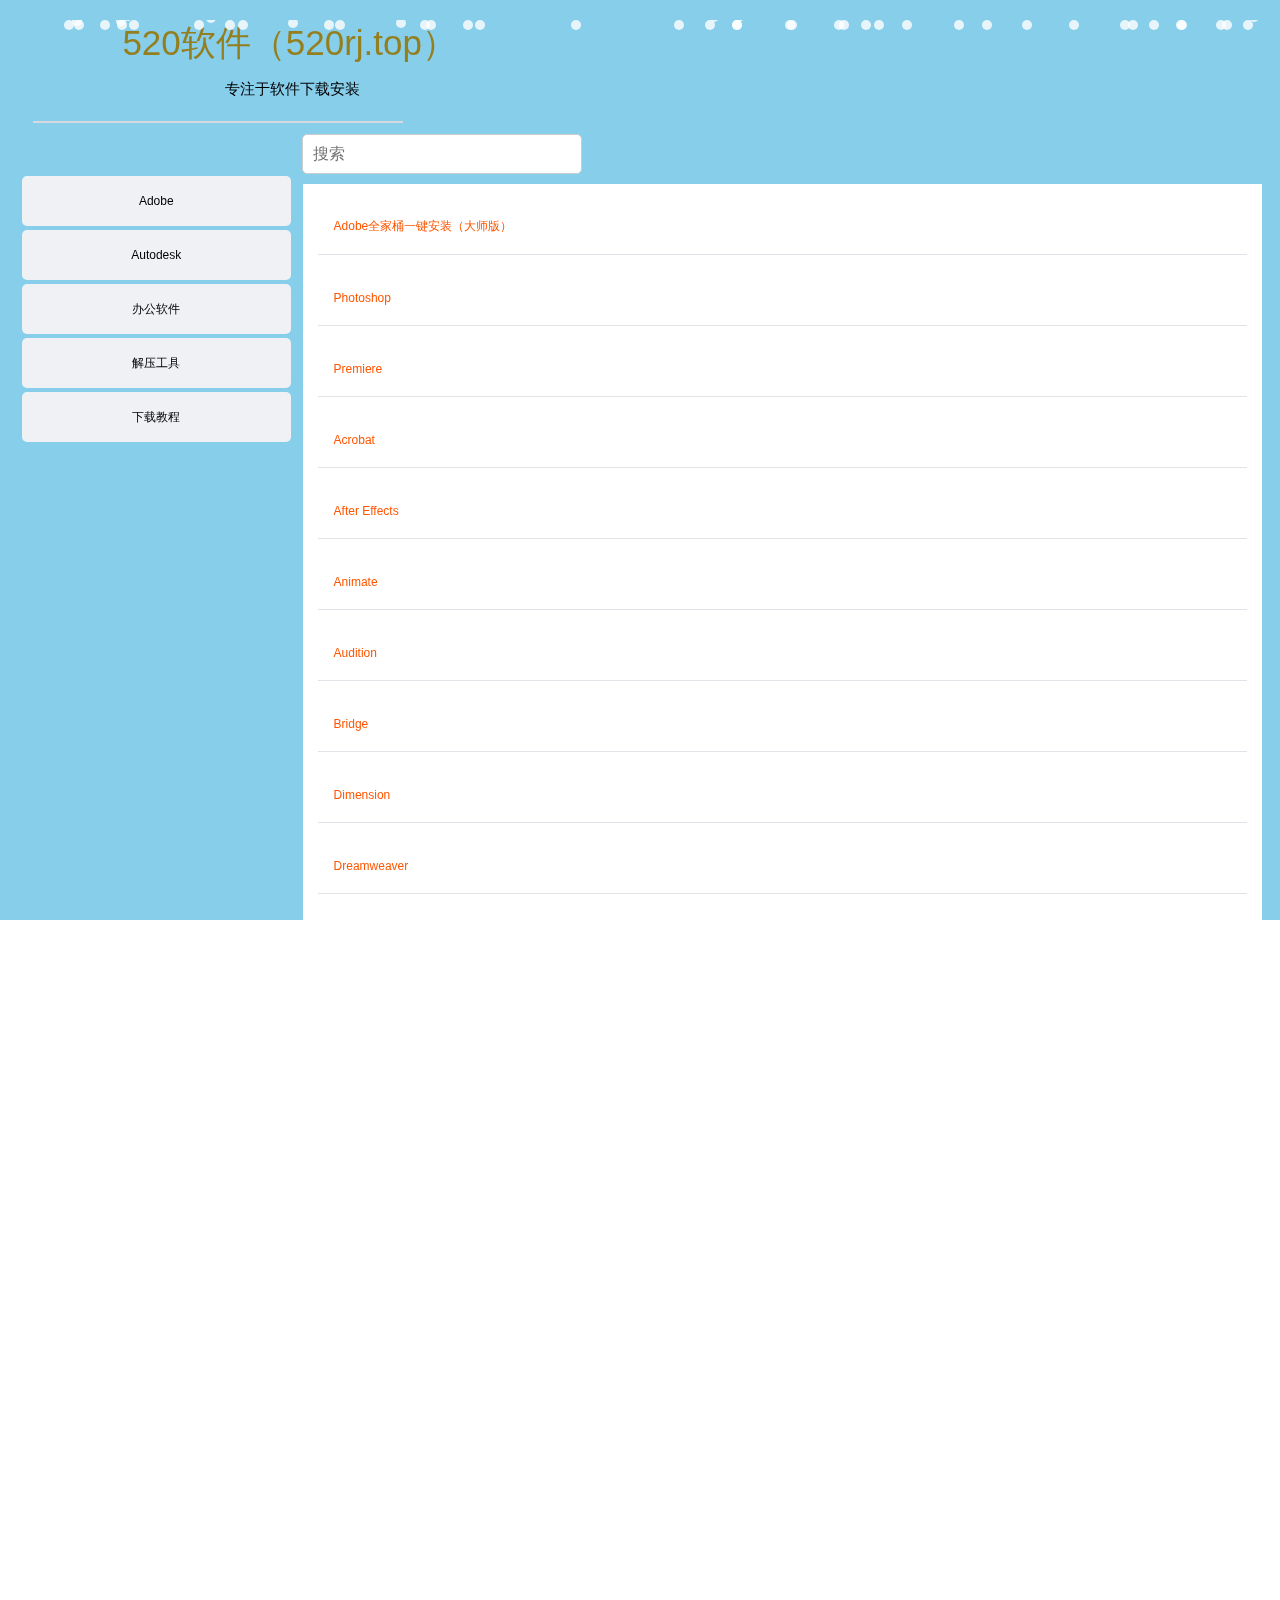
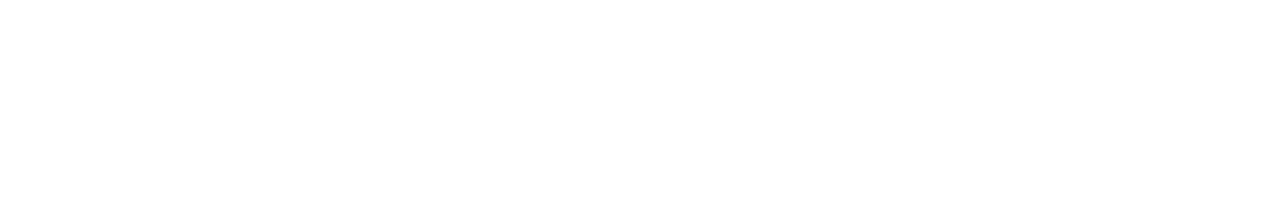
<file: index.html>
<!DOCTYPE html>
<html lang="zh-Hans">
<head>
    <meta http-equiv="Content-Type" content="text/html; charset=UTF-8">

    <meta name="viewport" content="width=device-width, initial-scale=1.0">
    <title>520软件-专注于软件下载安装</title>
    <link rel="icon" href="image/logo.png" type="image/x-icon">
    <link rel="stylesheet" href="css/index.css">
    <link rel="stylesheet" href="css/hm.css">
    <link rel="stylesheet" href="css/styles.css">
    <link rel="stylesheet" href="css/font_4030460_xd1n66hk97.css">
    <meta name="viewport" content="width=device-width, initial-scale=1.0">
    <!-- Google tag (gtag.js) -->
    <script async src="https://www.googletagmanager.com/gtag/js?id=G-ZRT42NRY3V"></script>
    <script src="js/lan.js"></script>
    <script>
        window.dataLayer = window.dataLayer || [];

        function gtag() {
            dataLayer.push(arguments);
        }

        gtag('js', new Date());

        gtag('config', 'G-ZRT42NRY3V');
    </script>
</head>
<canvas id="particleCanvas"></canvas>
<body class="container" mpa-version="9.1.1" mpa-extension-id="ibefaeehajgcpooopoegkifhgecigeeg">
<div class="jieshao">
    <div class="js1">520软件（520rj.top）</div>
    <div class="js2">专注于软件下载安装</div>
    <div class="js3">
        <a target="_blank">
        </a>
    </div>
</div>

<div class="search-container">
    <input type="text" id="searchInput" placeholder="搜索">
    <div id="dropdown" class="dropdown-menu"></div>
</div>
<div class="neirong">
    <div id="ruanjian" class="ruanjian">
        <div class="sidebar">
            <div id="rj" class="mulu" onclick="replaceContent('Adobe')">Adobe</div>
            <div id="jm" class="mulu" onclick="replaceContent('Autodesk')">Autodesk</div>
            <div id="bg" class="mulu" onclick="replaceContent('办公软件')">办公软件</div>
            <div id="jieyagj" class="mulu" onclick="replaceContent('解压工具')">解压工具</div>
            <div id="xzjc" class="mulu" onclick="replaceContent('软件下载教程')">下载教程</div>
        </div>
        <div id="xiazai" class="xiazai">
            <div class="sw-title" onclick="toggleMenu(&#39;menu102&#39;, &#39;.sw-title102 .icon-icon_zuo&#39;)">
                    <span class="cursor sw-title102">
                        <i class="iconfont icon-icon_zuo down-arrow"></i>
                        <span style="margin-left: 10px;">Adobe全家桶一键安装（大师版）
                        </span>
                    </span>
            </div>
            <div class="sw-item" id="menu102" style="display: none;">
                <div class="dlink">
                    <div class="link">
                        <img src="../image/lan.gif" data-src="ruanjian/image/adobe1.png" alt="Icon"
                             style="width: 25px; height: 25px; margin-left: 15px; border-radius: 10px;">
                        <span>Adobe 2025全家桶</span>
                        <a href="https://pan.xunlei.com/s/VOEIRhnG4Ya62p5mkrjh2i07A1?pwd=wubh#" target="_blank">下载</a>
                        <a href="#" target="_blank">教程</a>
                    </div>
                </div>
                <div class="dlink">
                    <div class="link">
                        <img src="../image/lan.gif" data-src="ruanjian/image/adobe1.png" alt="Icon"
                             style="width: 25px; height: 25px; margin-left: 15px; border-radius: 10px;">
                        <span>Adobe 2024全家桶</span>
                        <a href="https://pan.xunlei.com/s/VOEISY63JT9qrwPnhuWoKVSrA1?pwd=394u#" target="_blank">下载</a>
                        <a href="#" target="_blank">教程</a>
                    </div>
                </div>
                <div class="dlink">
                    <div class="link">
                        <img src="../image/lan.gif" data-src="ruanjian/image/adobe1.png" alt="Icon"
                             style="width: 25px; height: 25px; margin-left: 15px; border-radius: 10px;">
                        <span>Adobe 2023全家桶</span>
                        <a href="https://pan.xunlei.com/s/VOEISdD_keaC4Rnt4ItiOy1wA1?pwd=9k8y#" target="_blank">下载</a>
                        <a href="#" target="_blank">教程</a>
                    </div>
                </div>
                <div class="dlink">
                    <div class="link">
                        <img src="../image/lan.gif" data-src="ruanjian/image/adobe1.png" alt="Icon"
                             style="width: 25px; height: 25px; margin-left: 15px; border-radius: 10px;">
                        <span>Adobe 2022全家桶</span>
                        <a href="https://pan.xunlei.com/s/VOEIUKSo8YakUoKzRvHyRAdpA1?pwd=czm6#" target="_blank">下载</a>
                        <a href="#" target="_blank">教程</a>
                    </div>
                </div>
                <div class="dlink">
                    <div class="link">
                        <img src="../image/lan.gif" data-src="ruanjian/image/adobe1.png" alt="Icon"
                             style="width: 25px; height: 25px; margin-left: 15px; border-radius: 10px;">
                        <span>Adobe 2021全家桶</span>
                        <a href="https://pan.xunlei.com/s/VOEIUTB9CkjvYimnTGWvXZiwA1?pwd=f4ma#" target="_blank">下载</a>
                        <a href="#" target="_blank">教程</a>
                    </div>
                </div>
                <div class="dlink">
                    <div class="link">
                        <img src="../image/lan.gif" data-src="ruanjian/image/adobe1.png" alt="Icon"
                             style="width: 25px; height: 25px; margin-left: 15px; border-radius: 10px;">
                        <span>Adobe 2020全家桶</span>
                        <a href="https://pan.xunlei.com/s/VOEIUacX8YakUoKzRvHyRIF4A1?pwd=tccz#" target="_blank">下载</a>
                        <a href="#" target="_blank">教程</a>
                    </div>
                </div>
                <div class="dlink">
                    <div class="link">
                        <img src="../image/lan.gif" data-src="ruanjian/image/adobe1.png" alt="Icon"
                             style="width: 25px; height: 25px; margin-left: 15px; border-radius: 10px;">
                        <span>Adobe 2019全家桶</span>
                        <a href="https://pan.xunlei.com/s/VOEIUklzzkZkQ432H1zRQPOLA1?pwd=hiwi#" target="_blank">下载</a>
                        <a href="#" target="_blank">教程</a>
                    </div>
                </div>
                <div class="dlink">
                    <div class="link">
                        <img src="../image/lan.gif" data-src="ruanjian/image/adobe1.png" alt="Icon"
                             style="width: 25px; height: 25px; margin-left: 15px; border-radius: 10px;">
                        <span>Adobe 2018全家桶</span>
                        <a href="https://pan.xunlei.com/s/VOEIUqeBRLgaEjUv-8JqOjjNA1?pwd=828j#" target="_blank">下载</a>
                        <a href="#" target="_blank">教程</a>
                    </div>
                </div>
            </div>
            <div class="sw-title" onclick="toggleMenu(&#39;menu1&#39;, &#39;.sw-title1 .icon-icon_zuo&#39;)">
                    <span class="cursor sw-title1">
                        <i class="iconfont icon-icon_zuo down-arrow"></i>
                        <span style="margin-left: 10px;">Photoshop
                        </span>
                    </span>
            </div>
            <div class="sw-item" id="menu1" style="display: none;">
                <div class="dlink">
                    <div class="link">
                        <img src="../image/lan.gif" data-src="image/Adobe%20Ps.svg" alt="Icon"
                             style="width: 25px; height: 25px; margin-left: 15px; border-radius: 10px;">
                        <span>Photoshop 2025</span>
                        <a href="https://pan.xunlei.com/s/VOITja7KZYP5QNdpQ67pzLLMA1?pwd=cevh#" target="_blank">下载</a>
                        <a href="#" target="_blank">教程</a>
                    </div>
                </div>
                <div class="dlink">
                    <div class="link">
                        <img src="../image/lan.gif" data-src="image/Adobe%20Ps.svg" alt="Icon"
                             style="width: 25px; height: 25px; margin-left: 15px; border-radius: 10px;">
                        <span>Photoshop 2024</span>
                        <a href="https://pan.xunlei.com/s/VOEIVHVMHtBWt6akwBrXCGBKA1?pwd=x2kq#" target="_blank">下载</a>
                        <a href="#" target="_blank">教程</a>
                    </div>
                </div>
                <div class="dlink">
                    <div class="link">
                        <img src="../image/lan.gif" data-src="image/Adobe%20Ps.svg" alt="Icon"
                             style="width: 25px; height: 25px; margin-left: 15px; border-radius: 10px;">
                        <span>Photoshop 2023</span>
                        <a href="https://pan.xunlei.com/s/VOEIVMwJf47rQvePICwLpUIIA1?pwd=kvbe#" target="_blank">下载</a>
                        <a href="#" target="_blank">教程</a>
                    </div>
                </div>
                <div class="dlink">
                    <div class="link">
                        <img src="../image/lan.gif" data-src="image/Adobe%20Ps.svg" alt="Icon"
                             style="width: 25px; height: 25px; margin-left: 15px; border-radius: 10px;">
                        <span>Photoshop 2022</span>
                        <a href="https://pan.xunlei.com/s/VOEIVR_8imJ5xX98QGS_QvBoA1?pwd=innc#" target="_blank">下载</a>
                        <a href="#" target="_blank">教程</a>
                    </div>
                </div>
                <div class="dlink">
                    <div class="link">
                        <img src="../image/lan.gif" data-src="image/Adobe%20Ps.svg" alt="Icon"
                             style="width: 25px; height: 25px; margin-left: 15px; border-radius: 10px;">
                        <span>Photoshop 2021</span>
                        <a href="https://pan.xunlei.com/s/VOEK9cXtGmf-20uxzOzN1KpkA1?pwd=u7qn#" target="_blank">下载</a>
                        <a href="#" target="_blank">教程</a>
                    </div>
                </div>
                <div class="dlink">
                    <div class="link">
                        <img src="../image/lan.gif" data-src="image/Adobe%20Ps.svg" alt="Icon"
                             style="width: 25px; height: 25px; margin-left: 15px; border-radius: 10px;">
                        <span>Photoshop 2020</span>
                        <a href="https://pan.xunlei.com/s/VOEK9g0HaMAPYfBmNUWDNnm8A1?pwd=gwiq#" target="_blank">下载</a>
                        <a href="#" target="_blank">教程</a>
                    </div>
                </div>
                <div class="dlink">
                    <div class="link">
                        <img src="../image/lan.gif" data-src="image/Adobe%20Ps.svg" alt="Icon"
                             style="width: 25px; height: 25px; margin-left: 15px; border-radius: 10px;">
                        <span>Photoshop 2019</span>
                        <a href="https://pan.xunlei.com/s/VOEK9jwsaMAPYfBmNUWDNqlgA1?pwd=ijj6#" target="_blank">下载</a>
                        <a href="#" target="_blank">教程</a>
                    </div>
                </div>
                <div class="dlink">
                    <div class="link">
                        <img src="../image/lan.gif" data-src="image/Adobe%20Ps.svg" alt="Icon"
                             style="width: 25px; height: 25px; margin-left: 15px; border-radius: 10px;">
                        <span>Photoshop 2018</span>
                        <a href="https://pan.xunlei.com/s/VOEK9muTDOAkeHJQzQaYukUWA1?pwd=wdj4#" target="_blank">下载</a>
                        <a href="#" target="_blank">教程</a>
                    </div>
                </div>
                <div class="dlink">
                    <div class="link">
                        <img src="../image/lan.gif" data-src="image/Adobe%20Ps.svg" alt="Icon"
                             style="width: 25px; height: 25px; margin-left: 15px; border-radius: 10px;">
                        <span>Photoshop 2017</span>
                        <a href="https://pan.xunlei.com/s/VOEK9pwq8HiN-rT80AMboCj6A1?pwd=rp64#" target="_blank">下载</a>
                        <a href="#" target="_blank">教程</a>
                    </div>
                </div>
                <div class="dlink">
                    <div class="link">
                        <img src="../image/lan.gif" data-src="image/Adobe%20Ps.svg" alt="Icon"
                             style="width: 25px; height: 25px; margin-left: 15px; border-radius: 10px;">
                        <span>Photoshop CS6</span>
                        <a href="https://pan.xunlei.com/s/VOEK9v-jwj8BlTmeR44wVdI7A1?pwd=wpds#" target="_blank">下载</a>
                        <a href="#" target="_blank">教程</a>
                    </div>
                </div>
            </div>
            <div class="sw-title" onclick="toggleMenu(&#39;menu2&#39;, &#39;.sw-title2 .icon-icon_zuo&#39;)">
                    <span class="cursor sw-title2">
                        <i class="iconfont icon-icon_zuo down-arrow"></i>
                        <span style="margin-left: 10px;">Premiere</span>
                    </span>
            </div>
            <div class="sw-item" id="menu2" style="display: none;">
                <div class="dlink">
                    <div class="link">
                        <img src="../image/lan.gif" data-src="image/Adobe%20Pr.svg" alt="Icon"
                             style="width: 25px; height: 25px; margin-left: 15px; border-radius: 10px;">
                        <span>Premiere 2025</span>
                        <a href="https://pan.xunlei.com/s/VOEKBRIwhhPtuR3NAlMDDGNcA1?pwd=9e5n#" target="_blank">下载</a>
                        <a href="#" target="_blank">教程</a>
                    </div>
                </div>
                <div class="dlink">
                    <div class="link">
                        <img src="../image/lan.gif" data-src="image/Adobe%20Pr.svg" alt="Icon"
                             style="width: 25px; height: 25px; margin-left: 15px; border-radius: 10px;">
                        <span>Premiere 2024</span>
                        <a href="https://pan.xunlei.com/s/VOEKDzle1lSI7evBd1_k7iYcA1?pwd=dkuh#" target="_blank">下载</a>
                        <a href="#" target="_blank">教程</a>
                    </div>
                </div>
                <div class="dlink">
                    <div class="link">
                        <img src="../image/lan.gif" data-src="image/Adobe%20Pr.svg" alt="Icon"
                             style="width: 25px; height: 25px; margin-left: 15px; border-radius: 10px;">
                        <span>Premiere 2023</span>
                        <a href="https://pan.xunlei.com/s/VOEKESFbwj8BlTmeR44wYcf7A1?pwd=y2p5#" target="_blank">下载</a>
                        <a href="#" target="_blank">教程</a>
                    </div>
                </div>
                <div class="dlink">
                    <div class="link">
                        <img src="../image/lan.gif" data-src="image/Adobe%20Pr.svg" alt="Icon"
                             style="width: 25px; height: 25px; margin-left: 15px; border-radius: 10px;">
                        <span>Premiere 2022</span>
                        <a href="https://pan.xunlei.com/s/VOEZPS6DlRQsP37Bn7xlV5EkA1?pwd=f8e4#" target="_blank">下载</a>
                        <a href="#" target="_blank">教程</a>
                    </div>
                </div>
                <div class="dlink">
                    <div class="link">
                        <img src="../image/lan.gif" data-src="image/Adobe%20Pr.svg" alt="Icon"
                             style="width: 25px; height: 25px; margin-left: 15px; border-radius: 10px;">
                        <span>Premiere 2021</span>
                        <a href="https://pan.xunlei.com/s/VOEZPfKkIKIYf3b9KSeNdYzNA1?pwd=cbxt#" target="_blank">下载</a>
                        <a href="#" target="_blank">教程</a>
                    </div>
                </div>
                <div class="dlink">
                    <div class="link">
                        <img src="../image/lan.gif" data-src="image/Adobe%20Pr.svg" alt="Icon"
                             style="width: 25px; height: 25px; margin-left: 15px; border-radius: 10px;">
                        <span>Premiere 2020</span>
                        <a href="https://pan.xunlei.com/s/VOEZPpG-JmWs3zbXouHRLWcFA1?pwd=tdi3#" target="_blank">下载</a>
                        <a href="#" target="_blank">教程</a>
                    </div>
                </div>
                <div class="dlink">
                    <div class="link">
                        <img src="../image/lan.gif" data-src="image/Adobe%20Pr.svg" alt="Icon"
                             style="width: 25px; height: 25px; margin-left: 15px; border-radius: 10px;">
                        <span>Premiere 2019</span>
                        <a href="https://pan.xunlei.com/s/VOEZQ02kxbGbhJitRez0oJ7bA1?pwd=ygnp#" target="_blank">下载</a>
                        <a href="#" target="_blank">教程</a>
                    </div>
                </div>
                <div class="dlink">
                    <div class="link">
                        <img src="../image/lan.gif" data-src="image/Adobe%20Pr.svg" alt="Icon"
                             style="width: 25px; height: 25px; margin-left: 15px; border-radius: 10px;">
                        <span>Premiere 2018</span>
                        <a href="https://pan.xunlei.com/s/VOEZR5MFSU8IGFgxHJt2PyPlA1?pwd=bbfj#" target="_blank">下载</a>
                        <a href="#" target="_blank">教程</a>
                    </div>
                </div>
                <div class="dlink">
                    <div class="link">
                        <img src="../image/lan.gif" data-src="image/Adobe%20Pr.svg" alt="Icon"
                             style="width: 25px; height: 25px; margin-left: 15px; border-radius: 10px;">
                        <span>Premiere 2017</span>
                        <a href="https://pan.xunlei.com/s/VOEZREAfL06S0oFzxAj2RQbKA1?pwd=um63#" target="_blank">下载</a>
                        <a href="#" target="_blank">教程</a>
                    </div>
                </div>
            </div>
            <div class="sw-title" onclick="toggleMenu(&#39;menu3&#39;, &#39;.sw-title3 .icon-icon_zuo&#39;)">
                                <span class="cursor sw-title3">
                                    <i class="iconfont icon-icon_zuo down-arrow"></i>
                                    <span style="margin-left: 10px;">Acrobat</span>
                                </span>
            </div>
            <div class="sw-item" id="menu3" style="display: none;">
                <div class="dlink">
                    <div class="link">
                        <img src="../image/lan.gif" data-src="image/acrobat-reader.svg" alt="Icon"
                             style="width: 25px; height: 25px; margin-left: 15px; border-radius: 10px;">
                        <span>Acrobat 2025</span>
                        <a href="https://pan.xunlei.com/s/VOKfVN8_aiU3u7eM-7FLP-s2A1?pwd=ib7f#" target="_blank">下载</a>
                        <a href="#" target="_blank">教程</a>
                    </div>
                </div>
                <div class="dlink">
                    <div class="link">
                        <img src="../image/lan.gif" data-src="image/acrobat-reader.svg" alt="Icon"
                             style="width: 25px; height: 25px; margin-left: 15px; border-radius: 10px;">
                        <span>Acrobat 2024</span>
                        <a href="https://pan.xunlei.com/s/VOEZRdaAPSWx_-SK6OAzFXTCA1?pwd=bkny#" target="_blank">下载</a>
                        <a href="#" target="_blank">教程</a>
                    </div>
                </div>
                <div class="dlink">
                    <div class="link">
                        <img src="../image/lan.gif" data-src="image/acrobat-reader.svg" alt="Icon"
                             style="width: 25px; height: 25px; margin-left: 15px; border-radius: 10px;">
                        <span>Acrobat 2023</span>
                        <a href="https://pan.xunlei.com/s/VOEZRzFxyWlCfGOmSPJ1w5WpA1?pwd=kibq#" target="_blank">下载</a>
                        <a href="#" target="_blank">教程</a>
                    </div>
                </div>
                <div class="dlink">
                    <div class="link">
                        <img src="../image/lan.gif" data-src="image/acrobat-reader.svg" alt="Icon"
                             style="width: 25px; height: 25px; margin-left: 15px; border-radius: 10px;">
                        <span>Acrobat 2022</span>
                        <a href="https://pan.xunlei.com/s/VOEZS6G-HOlVD9uHyIm18PLQA1?pwd=5i7y#" target="_blank">下载</a>
                        <a href="#" target="_blank">教程</a>
                    </div>
                </div>
                <div class="dlink">
                    <div class="link">
                        <img src="../image/lan.gif" data-src="image/acrobat-reader.svg" alt="Icon"
                             style="width: 25px; height: 25px; margin-left: 15px; border-radius: 10px;">
                        <span>Acrobat 2021</span>
                        <a href="https://pan.xunlei.com/s/VOEZSUQEHTqVnGx-4AZi-FhPA1?pwd=c9ut#" target="_blank">下载</a>
                        <a href="#" target="_blank">教程</a>
                    </div>
                </div>
                <div class="dlink">
                    <div class="link">
                        <img src="../image/lan.gif" data-src="image/acrobat-reader.svg" alt="Icon"
                             style="width: 25px; height: 25px; margin-left: 15px; border-radius: 10px;">
                        <span>Acrobat 2020</span>
                        <a href="https://pan.xunlei.com/s/VOEZSchXyAhQHJcxqJoLneIwA1?pwd=eaws#" target="_blank">下载</a>
                        <a href="#" target="_blank">教程</a>
                    </div>
                </div>
            </div>
            <div class="sw-title" onclick="toggleMenu(&#39;menu4&#39;, &#39;.sw-title4 .icon-icon_zuo&#39;)">
                    <span class="cursor sw-title4">
                        <i class="iconfont icon-icon_zuo down-arrow"></i>
                        <span style="margin-left: 10px;">After Effects</span>
                    </span>
            </div>
            <div class="sw-item" id="menu4" style="display: none;">
                <div class="dlink">
                    <div class="link">
                        <img src="../image/lan.gif" data-src="image/Adobe%20Ae.svg" alt="Icon"
                             style="width: 25px; height: 25px; margin-left: 15px; border-radius: 10px;">
                        <span>After Effects 2025</span>
                        <a href="https://pan.xunlei.com/s/VOEZTB-ltIhYpjAA6xBboTKTA1?pwd=jt9k#" target="_blank">下载</a>
                        <a href="#" target="_blank">教程</a>
                    </div>
                </div>
                <div class="dlink">
                    <div class="link">
                        <img src="../image/lan.gif" data-src="image/Adobe%20Ae.svg" alt="Icon"
                             style="width: 25px; height: 25px; margin-left: 15px; border-radius: 10px;">
                        <span>After Effects 2024</span>
                        <a href="https://pan.xunlei.com/s/VOEZTIsOCY0G0kzC0gaIx3uCA1?pwd=ujzw#" target="_blank">下载</a>
                        <a href="#" target="_blank">教程</a>
                    </div>
                </div>
                <div class="dlink">
                    <div class="link">
                        <img src="../image/lan.gif" data-src="image/Adobe%20Ae.svg" alt="Icon"
                             style="width: 25px; height: 25px; margin-left: 15px; border-radius: 10px;">
                        <span>After Effects 2023</span>
                        <a href="https://pan.xunlei.com/s/VOEZTQJvxbGbhJitRez0qIWsA1?pwd=wap8#" target="_blank">下载</a>
                        <a href="#" target="_blank">教程</a>
                    </div>
                </div>
                <div class="dlink">
                    <div class="link">
                        <img src="../image/lan.gif" data-src="image/Adobe%20Ae.svg" alt="Icon"
                             style="width: 25px; height: 25px; margin-left: 15px; border-radius: 10px;">
                        <span>After Effects 2022</span>
                        <a href="https://pan.xunlei.com/s/VOEZTXXKyAhQHJcxqJoLoDnHA1?pwd=vgk2#" target="_blank">下载</a>
                        <a href="#" target="_blank">教程</a>
                    </div>
                </div>
                <div class="dlink">
                    <div class="link">
                        <img src="../image/lan.gif" data-src="image/Adobe%20Ae.svg" alt="Icon"
                             style="width: 25px; height: 25px; margin-left: 15px; border-radius: 10px;">
                        <span>After Effects 2021</span>
                        <a href="https://pan.xunlei.com/s/VOEZVRfETmi3r5axx3QCbMdsA1?pwd=33zn#" target="_blank">下载</a>
                        <a href="#" target="_blank">教程</a>
                    </div>
                </div>
                <div class="dlink">
                    <div class="link">
                        <img src="../image/lan.gif" data-src="image/Adobe%20Ae.svg" alt="Icon"
                             style="width: 25px; height: 25px; margin-left: 15px; border-radius: 10px;">
                        <span>After Effects 2020</span>
                        <a href="https://pan.xunlei.com/s/VOEZV_qgJ-S-M_fGekxqiSLRA1?pwd=6jsy#" target="_blank">下载</a>
                        <a href="#" target="_blank">教程</a>
                    </div>
                </div>
                <div class="dlink">
                    <div class="link">
                        <img src="../image/lan.gif" data-src="image/Adobe%20Ae.svg" alt="Icon"
                             style="width: 25px; height: 25px; margin-left: 15px; border-radius: 10px;">
                        <span>After Effects 2018</span>
                        <a href="https://pan.xunlei.com/s/VOEZVlfznKyMckrGh2XaLyx1A1?pwd=ngsv#" target="_blank">下载</a>
                        <a href="#" target="_blank">教程</a>
                    </div>
                </div>
                <div class="dlink">
                    <div class="link">
                        <img src="../image/lan.gif" data-src="image/Adobe%20Ae.svg" alt="Icon"
                             style="width: 25px; height: 25px; margin-left: 15px; border-radius: 10px;">
                        <span>After Effects 2017</span>
                        <a href="https://pan.xunlei.com/s/VOEZVtD-W_67fEruMOO_3sv6A1?pwd=v7ir#" target="_blank">下载</a>
                        <a href="#" target="_blank">教程</a>
                    </div>
                </div>
            </div>

            <div class="sw-title" onclick="toggleMenu(&#39;menu5&#39;, &#39;.sw-title5 .icon-icon_zuo&#39;)">
                    <span class="cursor sw-title5">
                        <i class="iconfont icon-icon_zuo down-arrow"></i>
                        <span style="margin-left: 10px;">Animate</span>
                    </span>
            </div>
            <div class="sw-item" id="menu5" style="display: none;">
                <div class="dlink">
                    <div class="link">
                        <img src="../image/lan.gif" data-src="image/Adobe%20An.svg" alt="Icon"
                             style="width: 25px; height: 25px; margin-left: 15px; border-radius: 10px;">
                        <span>Animate 2024</span>
                        <a href="https://pan.xunlei.com/s/VOEZWVV5kbk5Y4zs1mFu8QRuA1?pwd=yr8p#" target="_blank">下载</a>
                        <a href="#" target="_blank">教程</a>
                    </div>
                </div>
                <div class="dlink">
                    <div class="link">
                        <img src="../image/lan.gif" data-src="image/Adobe%20An.svg" alt="Icon"
                             style="width: 25px; height: 25px; margin-left: 15px; border-radius: 10px;">
                        <span>Animate 2023</span>
                        <a href="https://pan.xunlei.com/s/VOEZWbFL1AOv9YzMqC9242BqA1?pwd=uucj#" target="_blank">下载</a>
                        <a href="#" target="_blank">教程</a>
                    </div>
                </div>
                <div class="dlink">
                    <div class="link">
                        <img src="../image/lan.gif" data-src="image/Adobe%20An.svg" alt="Icon"
                             style="width: 25px; height: 25px; margin-left: 15px; border-radius: 10px;">
                        <span>Animate 2022</span>
                        <a href="https://pan.xunlei.com/s/VOEZZHcVYvn22OfpqRRQuCpYA1?pwd=krv8#" target="_blank">下载</a>
                        <a href="#" target="_blank">教程</a>
                    </div>
                </div>
                <div class="dlink">
                    <div class="link">
                        <img src="../image/lan.gif" data-src="image/Adobe%20An.svg" alt="Icon"
                             style="width: 25px; height: 25px; margin-left: 15px; border-radius: 10px;">
                        <span>Animate 2021</span>
                        <a href="https://pan.xunlei.com/s/VOEZZOVMt9Ep_CXOFtefoIODA1?pwd=59gb#" target="_blank">下载</a>
                        <a href="#" target="_blank">教程</a>
                    </div>
                </div>
                <div class="dlink">
                    <div class="link">
                        <img src="../image/lan.gif" data-src="image/Adobe%20An.svg" alt="Icon"
                             style="width: 25px; height: 25px; margin-left: 15px; border-radius: 10px;">
                        <span>Animate 2020</span>
                        <a href="https://pan.xunlei.com/s/VOEZZYG3xbGbhJitRez0uUpqA1?pwd=ru6m#" target="_blank">下载</a>
                        <a href="#" target="_blank">教程</a>
                    </div>
                </div>
                <div class="dlink">
                    <div class="link">
                        <img src="../image/lan.gif" data-src="image/Adobe%20An.svg" alt="Icon"
                             style="width: 25px; height: 25px; margin-left: 15px; border-radius: 10px;">
                        <span>Animate 2019</span>
                        <a href="https://pan.xunlei.com/s/VOEZZfAoYUdaC_xsb12qAuOXA1?pwd=4m8g#" target="_blank">下载</a>
                        <a href="#" target="_blank">教程</a>
                    </div>
                </div>
                <div class="dlink">
                    <div class="link">
                        <img src="../image/lan.gif" data-src="image/Adobe%20An.svg" alt="Icon"
                             style="width: 25px; height: 25px; margin-left: 15px; border-radius: 10px;">
                        <span>Animate 2018</span>
                        <a href="https://pan.xunlei.com/s/VOEZZmWup9Hp23sx4Ix47_H3A1?pwd=69tj#" target="_blank">下载</a>
                        <a href="#" target="_blank">教程</a>
                    </div>
                </div>
                <div class="dlink">
                    <div class="link">
                        <img src="../image/lan.gif" data-src="image/Adobe%20An.svg" alt="Icon"
                             style="width: 25px; height: 25px; margin-left: 15px; border-radius: 10px;">
                        <span>Animate 2017</span>
                        <a href="https://pan.xunlei.com/s/VOEZZtext9Ep_CXOFtefobBFA1?pwd=t3vp#" target="_blank">下载</a>
                        <a href="#" target="_blank">教程</a>
                    </div>
                </div>
            </div>
            <div class="sw-title" onclick="toggleMenu(&#39;menu6&#39;, &#39;.sw-title6 .icon-icon_zuo&#39;)">
                    <span class="cursor sw-title6">
                        <i class="iconfont icon-icon_zuo down-arrow"></i>
                        <span style="margin-left: 10px;">Audition</span>
                    </span>
            </div>
            <div class="sw-item" id="menu6" style="display: none;">
                <div class="dlink">
                    <div class="link">
                        <img src="../image/lan.gif" data-src="image/Adobe%20Au.svg" alt="Icon"
                             style="width: 25px; height: 25px; margin-left: 15px; border-radius: 10px;">
                        <span>Audition 2025</span>
                        <a href="https://pan.xunlei.com/s/VOEZ_tF1lRQsP37Bn7xlb9NoA1?pwd=gp6e#" target="_blank">下载</a>
                        <a href="#" target="_blank">教程</a>
                    </div>
                </div>
                <div class="dlink">
                    <div class="link">
                        <img src="../image/lan.gif" data-src="image/Adobe%20Au.svg" alt="Icon"
                             style="width: 25px; height: 25px; margin-left: 15px; border-radius: 10px;">
                        <span>Audition 2024</span>
                        <a href="https://pan.xunlei.com/s/VOEZ_zx1wn7kwp16TSQAgO8OA1?pwd=75px#" target="_blank">下载</a>
                        <a href="#" target="_blank">教程</a>
                    </div>
                </div>
                <div class="dlink">
                    <div class="link">
                        <img src="../image/lan.gif" data-src="image/Adobe%20Au.svg" alt="Icon"
                             style="width: 25px; height: 25px; margin-left: 15px; border-radius: 10px;">
                        <span>Audition 2023</span>
                        <a href="https://pan.xunlei.com/s/VOEZa6TDnKyMckrGh2XaPN7YA1?pwd=fyee#" target="_blank">下载</a>
                        <a href="#" target="_blank">教程</a>
                    </div>
                </div>
                <div class="dlink">
                    <div class="link">
                        <img src="../image/lan.gif" data-src="image/Adobe%20Au.svg" alt="Icon"
                             style="width: 25px; height: 25px; margin-left: 15px; border-radius: 10px;">
                        <span>Audition 2022</span>
                        <a href="https://pan.xunlei.com/s/VOEZaEzTyAhQHJcxqJoLt1BOA1?pwd=sx8h#" target="_blank">下载</a>
                        <a href="#" target="_blank">教程</a>
                    </div>
                </div>
                <div class="dlink">
                    <div class="link">
                        <img src="../image/lan.gif" data-src="image/Adobe%20Au.svg" alt="Icon"
                             style="width: 25px; height: 25px; margin-left: 15px; border-radius: 10px;">
                        <span>Audition 2021</span>
                        <a href="https://pan.xunlei.com/s/VOEZaLivYUdaC_xsb12qBxo7A1?pwd=yebb#" target="_blank">下载</a>
                        <a href="#" target="_blank">教程</a>
                    </div>
                </div>
                <div class="dlink">
                    <div class="link">
                        <img src="../image/lan.gif" data-src="image/Adobe%20Au.svg" alt="Icon"
                             style="width: 25px; height: 25px; margin-left: 15px; border-radius: 10px;">
                        <span>Audition 2020</span>
                        <a href="https://pan.xunlei.com/s/VOEZa_glkbk5Y4zs1mFuBQmbA1?pwd=invu#" target="_blank">下载</a>
                        <a href="#" target="_blank">教程</a>
                    </div>
                </div>
                <div class="dlink">
                    <div class="link">
                        <img src="../image/lan.gif" data-src="image/Adobe%20Au.svg" alt="Icon"
                             style="width: 25px; height: 25px; margin-left: 15px; border-radius: 10px;">
                        <span>Audition 2019</span>
                        <a href="https://pan.xunlei.com/s/VOEZaiLED31AE28YmnNTPWkAA1?pwd=imku#" target="_blank">下载</a>
                        <a href="#" target="_blank">教程</a>
                    </div>
                </div>
                <div class="dlink">
                    <div class="link">
                        <img src="../image/lan.gif" data-src="image/Adobe%20Au.svg" alt="Icon"
                             style="width: 25px; height: 25px; margin-left: 15px; border-radius: 10px;">
                        <span>Audition 2018</span>
                        <a href="https://pan.xunlei.com/s/VOEZapDNt9Ep_CXOFtefpqr3A1?pwd=9bk5#" target="_blank">下载</a>
                        <a href="#" target="_blank">教程</a>
                    </div>
                </div>
                <div class="dlink">
                    <div class="link">
                        <img src="../image/lan.gif" data-src="image/Adobe%20Au.svg" alt="Icon"
                             style="width: 25px; height: 25px; margin-left: 15px; border-radius: 10px;">
                        <span>Audition 2017</span>
                        <a href="https://pan.xunlei.com/s/VOEZaw-uSU8IGFgxHJt2WyiyA1?pwd=rt8m#" target="_blank">下载</a>
                        <a href="#" target="_blank">教程</a>
                    </div>
                </div>
            </div>
            <div class="sw-title" onclick="toggleMenu(&#39;menu7&#39;, &#39;.sw-title7 .icon-icon_zuo&#39;)">
                                <span class="cursor sw-title7">
                                    <i class="iconfont icon-icon_zuo down-arrow"></i>
                                    <span style="margin-left: 10px;">Bridge</span>
                                </span>
            </div>
            <div class="sw-item" id="menu7" style="display: none;">
                <div class="dlink">
                    <div class="link">
                        <img src="../image/lan.gif" data-src="image/Adobe%20Br.svg" alt="Icon"
                             style="width: 25px; height: 25px; margin-left: 15px; border-radius: 10px;">
                        <span>Bridge 2025</span>
                        <a href="https://pan.xunlei.com/s/VOEZnTZYMtcmj_zSxEFWNoOiA1?pwd=636u#" target="_blank">下载</a>
                        <a href="#" target="_blank">教程</a>
                    </div>
                </div>
            </div>
            <div class="sw-title" onclick="toggleMenu(&#39;menu9&#39;, &#39;.sw-title9 .icon-icon_zuo&#39;)">
                                <span class="cursor sw-title9">
                                    <i class="iconfont icon-icon_zuo down-arrow"></i>
                                    <span style="margin-left: 10px;">Dimension</span>
                                </span>
            </div>
            <div class="sw-item" id="menu9" style="display: none;">
                <div class="dlink">
                    <div class="link">
                        <img src="../image/lan.gif" data-src="image/ADOBE%20DN.svg" alt="Icon"
                             style="width: 25px; height: 25px; margin-left: 15px; border-radius: 10px;">
                        <span>Dimension 2022</span>
                        <a href="https://pan.xunlei.com/s/VOEZrCLYnKyMckrGh2Xa_OPHA1?pwd=erjm#" target="_blank">下载</a>
                        <a href="#" target="_blank">教程</a>
                    </div>
                </div>
            </div>
            <div class="sw-title" onclick="toggleMenu(&#39;menu10&#39;, &#39;.sw-title10 .icon-icon_zuo&#39;)">
                                <span class="cursor sw-title10">
                                    <i class="iconfont icon-icon_zuo down-arrow"></i>
                                    <span style="margin-left: 10px;">Dreamweaver</span>
                                </span>
            </div>
            <div class="sw-item" id="menu10" style="display: none;">
                <div class="dlink">
                    <div class="link">
                        <img src="../image/lan.gif" data-src="image/Adobe%20Dw.svg" alt="Icon"
                             style="width: 25px; height: 25px; margin-left: 15px; border-radius: 10px;">
                        <span>Dreamweaver 2021</span>
                        <a href="https://pan.xunlei.com/s/VOEZsyNmwn7kwp16TSQAt4D2A1?pwd=mpi9#" target="_blank">下载</a>
                        <a href="#" target="_blank">教程</a>
                    </div>
                </div>
                <div class="dlink">
                    <div class="link">
                        <img src="../image/lan.gif" data-src="image/Adobe%20Dw.svg" alt="Icon"
                             style="width: 25px; height: 25px; margin-left: 15px; border-radius: 10px;">
                        <span>Dreamweaver 2020</span>
                        <a href="https://pan.xunlei.com/s/VOEZt84msSs0sunbMym18dD2A1?pwd=kxuc#" target="_blank">下载</a>
                        <a href="#" target="_blank">教程</a>
                    </div>
                </div>
                <div class="dlink">
                    <div class="link">
                        <img src="../image/lan.gif" data-src="image/Adobe%20Dw.svg" alt="Icon"
                             style="width: 25px; height: 25px; margin-left: 15px; border-radius: 10px;">
                        <span>Dreamweaver 2019</span>
                        <a href="https://pan.xunlei.com/s/VOEZtGgZnLI8CL2jznnRhQ8bA1?pwd=z4uu#" target="_blank">下载</a>
                        <a href="#" target="_blank">教程</a>
                    </div>
                </div>
                <div class="dlink">
                    <div class="link">
                        <img src="../image/lan.gif" data-src="image/Adobe%20Dw.svg" alt="Icon"
                             style="width: 25px; height: 25px; margin-left: 15px; border-radius: 10px;">
                        <span>Dreamweaver 2018</span>
                        <a href="https://pan.xunlei.com/s/VOEZtPVXt9Ep_CXOFteg0u3XA1?pwd=8aat#" target="_blank">下载</a>
                        <a href="#" target="_blank">教程</a>
                    </div>
                </div>
                <div class="dlink">
                    <div class="link">
                        <img src="../image/lan.gif" data-src="image/Adobe%20Dw.svg" alt="Icon"
                             style="width: 25px; height: 25px; margin-left: 15px; border-radius: 10px;">
                        <span>Dreamweaver 2017</span>
                        <a href="https://pan.xunlei.com/s/VOEZtX9kMtcmj_zSxEFWR_P2A1?pwd=p42x#" target="_blank">下载</a>
                        <a href="#" target="_blank">教程</a>
                    </div>
                </div>
            </div>
            <div class="sw-title" onclick="toggleMenu(&#39;menu11&#39;, &#39;.sw-title11 .icon-icon_zuo&#39;)">
                                <span class="cursor sw-title11">
                                    <i class="iconfont icon-icon_zuo down-arrow"></i>
                                    <span style="margin-left: 10px;">illustrator</span>
                                </span>
            </div>
            <div class="sw-item" id="menu11" style="display: none;">
                <div class="dlink">
                    <div class="link">
                        <img src="../image/lan.gif" data-src="image/Adobe%20Ai.svg" alt="Icon"
                             style="width: 25px; height: 25px; margin-left: 15px; border-radius: 10px;">
                        <span>illustrator 2025</span>
                        <a href="https://pan.xunlei.com/s/VOEZtoUGU-TBFZ0EnxIy3DypA1?pwd=wnzz#" target="_blank">下载</a>
                        <a href="#" target="_blank">教程</a>
                    </div>
                </div>
                <div class="dlink">
                    <div class="link">
                        <img src="../image/lan.gif" data-src="image/Adobe%20Ai.svg" alt="Icon"
                             style="width: 25px; height: 25px; margin-left: 15px; border-radius: 10px;">
                        <span>illustrator 2024</span>
                        <a href="https://pan.xunlei.com/s/VOEZu3zh_7XNxteNQjrqthIfA1?pwd=fme6#" target="_blank">下载</a>
                        <a href="#" target="_blank">教程</a>
                    </div>
                </div>
                <div class="dlink">
                    <div class="link">
                        <img src="../image/lan.gif" data-src="image/Adobe%20Ai.svg" alt="Icon"
                             style="width: 25px; height: 25px; margin-left: 15px; border-radius: 10px;">
                        <span>illustrator 2023</span>
                        <a href="https://pan.xunlei.com/s/VOEZuBkRhr6W53jfBS8SgNvzA1?pwd=z2b3#" target="_blank">下载</a>
                        <a href="#" target="_blank">教程</a>
                    </div>
                </div>
                <div class="dlink">
                    <div class="link">
                        <img src="../image/lan.gif" data-src="image/Adobe%20Ai.svg" alt="Icon"
                             style="width: 25px; height: 25px; margin-left: 15px; border-radius: 10px;">
                        <span>illustrator 2022</span>
                        <a href="https://pan.xunlei.com/s/VOEZuiqJTmi3r5axx3QCsizTA1?pwd=zdrz#" target="_blank">下载</a>
                        <a href="#" target="_blank">教程</a>
                    </div>
                </div>
                <div class="dlink">
                    <div class="link">
                        <img src="../image/lan.gif" data-src="image/Adobe%20Ai.svg" alt="Icon"
                             style="width: 25px; height: 25px; margin-left: 15px; border-radius: 10px;">
                        <span>illustrator 2021</span>
                        <a href="https://pan.xunlei.com/s/VOEZvw84U-TBFZ0EnxIy4aX7A1?pwd=3i96#" target="_blank">下载</a>
                        <a href="#" target="_blank">教程</a>
                    </div>
                </div>
                <div class="dlink">
                    <div class="link">
                        <img src="../image/lan.gif" data-src="image/Adobe%20Ai.svg" alt="Icon"
                             style="width: 25px; height: 25px; margin-left: 15px; border-radius: 10px;">
                        <span>illustrator 2020</span>
                        <a href="https://pan.xunlei.com/s/VOEZw5QdvwLSLdLN4BG0fhVzA1?pwd=ean9#" target="_blank">下载</a>
                        <a href="#" target="_blank">教程</a>
                    </div>
                </div>
                <div class="dlink">
                    <div class="link">
                        <img src="../image/lan.gif" data-src="image/Adobe%20Ai.svg" alt="Icon"
                             style="width: 25px; height: 25px; margin-left: 15px; border-radius: 10px;">
                        <span>illustrator 2019</span>
                        <a href="https://pan.xunlei.com/s/VOEZwDXzhr6W53jfBS8ShemWA1?pwd=c6dp#" target="_blank">下载</a>
                        <a href="#" target="_blank">教程</a>
                    </div>
                </div>
                <div class="dlink">
                    <div class="link">
                        <img src="../image/lan.gif" data-src="image/Adobe%20Ai.svg" alt="Icon"
                             style="width: 25px; height: 25px; margin-left: 15px; border-radius: 10px;">
                        <span>illustrator 2018</span>
                        <a href="https://pan.xunlei.com/s/VOEZwL0A66OdohAAe4Nh_0rPA1?pwd=955u#" target="_blank">下载</a>
                        <a href="#" target="_blank">教程</a>
                    </div>
                </div>
                <div class="dlink">
                    <div class="link">
                        <img src="../image/lan.gif" data-src="image/Adobe%20Ai.svg" alt="Icon"
                             style="width: 25px; height: 25px; margin-left: 15px; border-radius: 10px;">
                        <span>illustrator 2017</span>
                        <a href="https://pan.xunlei.com/s/VOEZwS3i6qXUiqiO3uUlma58A1?pwd=mibk#" target="_blank">下载</a>
                        <a href="#" target="_blank">教程</a>
                    </div>
                </div>
                <div class="dlink">
                    <div class="link">
                        <img src="../image/lan.gif" data-src="image/Adobe%20Ai.svg" alt="Icon"
                             style="width: 25px; height: 25px; margin-left: 15px; border-radius: 10px;">
                        <span>illustrator 2015</span>
                        <a href="https://pan.xunlei.com/s/VOEZwYoYsSs0sunbMym1Ayn8A1?pwd=n8fg#" target="_blank">下载</a>
                        <a href="#" target="_blank">教程</a>
                    </div>
                </div>
                <div class="dlink">
                    <div class="link">
                        <img src="../image/lan.gif" data-src="image/Adobe%20Ai.svg" alt="Icon"
                             style="width: 25px; height: 25px; margin-left: 15px; border-radius: 10px;">
                        <span>illustrator CS6</span>
                        <a href="https://pan.xunlei.com/s/VOEZwfX1J-S-M_fGekxr-UHIA1?pwd=2ypx#" target="_blank">下载</a>
                        <a href="#" target="_blank">教程</a>
                    </div>
                </div>
                <div class="dlink">
                    <div class="link">
                        <img src="../image/lan.gif" data-src="image/Adobe%20Ai.svg" alt="Icon"
                             style="width: 25px; height: 25px; margin-left: 15px; border-radius: 10px;">
                        <span>illustrator CS5</span>
                        <a href="https://pan.xunlei.com/s/VOEZwoTZkbk5Y4zs1mFuPgyTA1?pwd=pnry#" target="_blank">下载</a>
                        <a href="#" target="_blank">教程</a>
                    </div>
                </div>
            </div>
            <div class="sw-title" onclick="toggleMenu(&#39;menu12&#39;, &#39;.sw-title12 .icon-icon_zuo&#39;)">
                                <span class="cursor sw-title12">
                                    <i class="iconfont icon-icon_zuo down-arrow"></i>
                                    <span style="margin-left: 10px;">InCopy</span>
                                </span>
            </div>
            <div class="sw-item" id="menu12" style="display: none;">
                <div class="dlink">
                    <div class="link">
                        <img src="../image/lan.gif" data-src="image/Adobe%20Ic.svg" alt="Icon"
                             style="width: 25px; height: 25px; margin-left: 15px; border-radius: 10px;">
                        <span>InCopy 2025</span>
                        <a href="https://pan.xunlei.com/s/VOEZx3EzIKIYf3b9KSeNzgFBA1?pwd=4uv4#" target="_blank">下载</a>
                        <a href="#" target="_blank">教程</a>
                    </div>
                </div>
            </div>
            <div class="sw-title" onclick="toggleMenu(&#39;menu13&#39;, &#39;.sw-title13 .icon-icon_zuo&#39;)">
                                <span class="cursor sw-title11">
                                    <i class="iconfont icon-icon_zuo down-arrow"></i>
                                    <span style="margin-left: 10px;">InDesign</span>
                                </span>
            </div>
            <div class="sw-item" id="menu13" style="display: none;">
                <div class="dlink">
                    <div class="link">
                        <img src="../image/lan.gif" data-src="image/Adobe%20Id.svg" alt="Icon"
                             style="width: 25px; height: 25px; margin-left: 15px; border-radius: 10px;">
                        <span>InDesign 2025</span>
                        <a href="https://pan.xunlei.com/s/VOEZxMPkwn7kwp16TSQAvm3WA1?pwd=g6bx#" target="_blank">下载</a>
                        <a href="#" target="_blank">教程</a>
                    </div>
                </div>
            </div>
            <div class="sw-title" onclick="toggleMenu(&#39;menu14&#39;, &#39;.sw-title14 .icon-icon_zuo&#39;)">
                                <span class="cursor sw-title14">
                                    <i class="iconfont icon-icon_zuo down-arrow"></i>
                                    <span style="margin-left: 10px;">Lightroom</span>
                                </span>
            </div>
            <div class="sw-item" id="menu14" style="display: none;">
                <div class="dlink">
                    <div class="link">
                        <img src="../image/lan.gif" data-src="image/lrc.ico" alt="Icon"
                             style="width: 25px; height: 25px; margin-left: 15px; border-radius: 10px;">
                        <span>Lightroom 2025</span>
                        <a href="https://pan.xunlei.com/s/VOEZxoaPsSs0sunbMym1BhgfA1?pwd=4s7b#" target="_blank">下载</a>
                        <a href="#" target="_blank">教程</a>
                    </div>
                </div>
                <div class="dlink">
                    <div class="link">
                        <img src="../image/lan.gif" data-src="image/lrc.ico" alt="Icon"
                             style="width: 25px; height: 25px; margin-left: 15px; border-radius: 10px;">
                        <span>Lightroom 2024</span>
                        <a href="https://pan.xunlei.com/s/VOE_-GvB-IMQk2enoy0wCnajA1?pwd=dpg8#" target="_blank">下载</a>
                        <a href="#" target="_blank">教程</a>
                    </div>
                </div>
                <div class="dlink">
                    <div class="link">
                        <img src="../image/lan.gif" data-src="image/lrc.ico" alt="Icon"
                             style="width: 25px; height: 25px; margin-left: 15px; border-radius: 10px;">
                        <span>Lightroom 2023</span>
                        <a href="https://pan.xunlei.com/s/VOE_-PM1W_67fEruMOO_NuYgA1?pwd=qxp7#" target="_blank">下载</a>
                        <a href="#" target="_blank">教程</a>
                    </div>
                </div>
                <div class="dlink">
                    <div class="link">
                        <img src="../image/lan.gif" data-src="image/lrc.ico" alt="Icon"
                             style="width: 25px; height: 25px; margin-left: 15px; border-radius: 10px;">
                        <span>Lightroom 2022</span>
                        <a href="https://pan.xunlei.com/s/VOE_-XcCRi7Hps989ZgIytllA1?pwd=f5tn#" target="_blank">下载</a>
                        <a href="#" target="_blank">教程</a>
                    </div>
                </div>
                <div class="dlink">
                    <div class="link">
                        <img src="../image/lan.gif" data-src="image/lrc.ico" alt="Icon"
                             style="width: 25px; height: 25px; margin-left: 15px; border-radius: 10px;">
                        <span>Lightroom 2021</span>
                        <a href="https://pan.xunlei.com/s/VOE_-fRvIDpU_wkHuDTGWBQSA1?pwd=vaxz#" target="_blank">下载</a>
                        <a href="#" target="_blank">教程</a>
                    </div>
                </div>
                <div class="dlink">
                    <div class="link">
                        <img src="../image/lan.gif" data-src="image/lrc.ico" alt="Icon"
                             style="width: 25px; height: 25px; margin-left: 15px; border-radius: 10px;">
                        <span>Lightroom 2020</span>
                        <a href="https://pan.xunlei.com/s/VOE_-n_ZIDpU_wkHuDTGWEuWA1?pwd=twdv#" target="_blank">下载</a>
                        <a href="#" target="_blank">教程</a>
                    </div>
                </div>
                <div class="dlink">
                    <div class="link">
                        <img src="../image/lan.gif" data-src="image/lrc.ico" alt="Icon"
                             style="width: 25px; height: 25px; margin-left: 15px; border-radius: 10px;">
                        <span>Lightroom 2019</span>
                        <a href="https://pan.xunlei.com/s/VOE_-wKORi7Hps989ZgIz5s6A1?pwd=5yk2#" target="_blank">下载</a>
                        <a href="#" target="_blank">教程</a>
                    </div>
                </div>
                <div class="dlink">
                    <div class="link">
                        <img src="../image/lan.gif" data-src="image/lrc.ico" alt="Icon"
                             style="width: 25px; height: 25px; margin-left: 15px; border-radius: 10px;">
                        <span>Lightroom 2018</span>
                        <a href="https://pan.xunlei.com/s/VOEavM4tJ-S-M_fGekxrb8sfA1?pwd=crsx#" target="_blank">下载</a>
                        <a href="#" target="_blank">教程</a>
                    </div>
                </div>
                <div class="dlink">
                    <div class="link">
                        <img src="../image/lan.gif" data-src="image/lrc.ico" alt="Icon"
                             style="width: 25px; height: 25px; margin-left: 15px; border-radius: 10px;">
                        <span>Lightroom 2017</span>
                        <a href="https://pan.xunlei.com/s/VOEav_ZsHbXbQuTEPQfmb7WGA1?pwd=84gj#" target="_blank">下载</a>
                        <a href="#" target="_blank">教程</a>
                    </div>
                </div>
            </div>
            <div class="sw-title" onclick="toggleMenu(&#39;menu16&#39;, &#39;.sw-title16 .icon-icon_zuo&#39;)">
                                <span class="cursor sw-title16">
                                    <i class="iconfont icon-icon_zuo down-arrow"></i>
                                    <span style="margin-left: 10px;">Media Encoder</span>
                                </span>
            </div>
            <div class="sw-item" id="menu16" style="display: none;">
                <div class="dlink">
                    <div class="link">
                        <img src="../image/lan.gif" data-src="ruanjian/image/me.png" alt="Icon"
                             style="width: 25px; height: 25px; margin-left: 15px; border-radius: 10px;">
                        <span>Media Encoder 2025</span>
                        <a href="https://pan.xunlei.com/s/VOEawEjPvB4s18bM2TsrUaIzA1?pwd=sza3#" target="_blank">下载</a>
                        <a href="#" target="_blank">教程</a>
                    </div>
                </div>
                <div class="dlink">
                    <div class="link">
                        <img src="../image/lan.gif" data-src="ruanjian/image/me.png" alt="Icon"
                             style="width: 25px; height: 25px; margin-left: 15px; border-radius: 10px;">
                        <span>Media Encoder 2024</span>
                        <a href="https://pan.xunlei.com/s/VOEawNcXPSWx_-SK6O7-CSUkA1?pwd=jpv6#" target="_blank">下载</a>
                        <a href="#" target="_blank">教程</a>
                    </div>
                </div>
                <div class="dlink">
                    <div class="link">
                        <img src="../image/lan.gif" data-src="ruanjian/image/me.png" alt="Icon"
                             style="width: 25px; height: 25px; margin-left: 15px; border-radius: 10px;">
                        <span>Media Encoder 2023</span>
                        <a href="https://pan.xunlei.com/s/VOEax0sXkbk5Y4zs1mFv0xsVA1?pwd=e6fi#" target="_blank">下载</a>
                        <a href="#" target="_blank">教程</a>
                    </div>
                </div>
                <div class="dlink">
                    <div class="link">
                        <img src="../image/lan.gif" data-src="ruanjian/image/me.png" alt="Icon"
                             style="width: 25px; height: 25px; margin-left: 15px; border-radius: 10px;">
                        <span>Media Encoder 2022</span>
                        <a href="https://pan.xunlei.com/s/VOEax7B6HTqVnGx-4AZizq4sA1?pwd=98uq#" target="_blank">下载</a>
                        <a href="#" target="_blank">教程</a>
                    </div>
                </div>
                <div class="dlink">
                    <div class="link">
                        <img src="../image/lan.gif" data-src="ruanjian/image/me.png" alt="Icon"
                             style="width: 25px; height: 25px; margin-left: 15px; border-radius: 10px;">
                        <span>Media Encoder 2021</span>
                        <a href="https://pan.xunlei.com/s/VOEaxF0qTmi3r5axx3QDYEM7A1?pwd=f2mv#" target="_blank">下载</a>
                        <a href="#" target="_blank">教程</a>
                    </div>
                </div>
                <div class="dlink">
                    <div class="link">
                        <img src="../image/lan.gif" data-src="ruanjian/image/me.png" alt="Icon"
                             style="width: 25px; height: 25px; margin-left: 15px; border-radius: 10px;">
                        <span>Media Encoder 2020</span>
                        <a href="https://pan.xunlei.com/s/VOEaxLAEt9Ep_CXOFtegfXS8A1?pwd=47jd#" target="_blank">下载</a>
                        <a href="#" target="_blank">教程</a>
                    </div>
                </div>
            </div>
            <div class="sw-title" onclick="toggleMenu(&#39;menu17&#39;, &#39;.sw-title17 .icon-icon_zuo&#39;)">
                                <span class="cursor sw-title17">
                                    <i class="iconfont icon-icon_zuo down-arrow"></i>
                                    <span style="margin-left: 10px;">Character Animator</span>
                                </span>
            </div>
            <div class="sw-item" id="menu17" style="display: none;">
                <div class="dlink">
                    <div class="link">
                        <img src="../image/lan.gif" data-src="ruanjian/image/Character.png" alt="Icon"
                             style="width: 25px; height: 25px; margin-left: 15px; border-radius: 10px;">
                        <span>Character Animator 2025</span>
                        <a href="https://pan.xunlei.com/s/VOEayYSX-PzUr2XwNn46Ad0UA1?pwd=eja5#" target="_blank">下载</a>
                        <a href="#" target="_blank">教程</a>
                    </div>
                </div>
            </div>
            <div class="sw-title" onclick="toggleMenu(&#39;menu18&#39;, &#39;.sw-title18 .icon-icon_zuo&#39;)">
                                <span class="cursor sw-title18">
                                    <i class="iconfont icon-icon_zuo down-arrow"></i>
                                    <span style="margin-left: 10px;">XD</span>
                                </span>
            </div>
            <div class="sw-item" id="menu18" style="display: none;">
                <div class="dlink">
                    <div class="link">
                        <img src="../image/lan.gif" data-src="ruanjian/image/XD.png" alt="Icon"
                             style="width: 25px; height: 25px; margin-left: 15px; border-radius: 10px;">
                        <span>Adobe XD 55.1</span>
                        <a href="https://pan.xunlei.com/s/VNqaFGeuFJ9XqL05KHqPo0IcA1?pwd=8xgw#" target="_blank">下载</a>
                        <a href="#" target="_blank">教程</a>
                    </div>
                </div>
            </div>
            <div class="sw-title" onclick="toggleMenu(&#39;menu19&#39;, &#39;.sw-title19 .icon-icon_zuo&#39;)">
                                <span class="cursor sw-title19">
                                    <i class="iconfont icon-icon_zuo down-arrow"></i>
                                    <span style="margin-left: 10px;">Substance 3D Designer</span>
                                </span>
            </div>
            <div class="sw-item" id="menu19" style="display: none;">
                <div class="dlink">
                    <div class="link">
                        <img src="../image/lan.gif" data-src="ruanjian/image/111/ds.png" alt="Icon"
                             style="width: 25px; height: 25px; margin-left: 15px; border-radius: 10px;">
                        <span>Substance 3D 2024</span>
                        <a href="https://pan.xunlei.com/s/VNx_f1B0gXkn-5i91GhYMNRNA1?pwd=ak5b#" target="_blank">下载</a>
                        <a href="#" target="_blank">教程</a>
                    </div>
                </div>
            </div>
            <div class="sw-title" onclick="toggleMenu(&#39;menu20&#39;, &#39;.sw-title20 .icon-icon_zuo&#39;)">
                                <span class="cursor sw-title20">
                                    <i class="iconfont icon-icon_zuo down-arrow"></i>
                                    <span style="margin-left: 10px;">Substance 3D Painter</span>
                                </span>
            </div>
            <div class="sw-item" id="menu20" style="display: none;">
                <div class="dlink">
                    <div class="link">
                        <img src="../image/lan.gif" data-src="ruanjian/image/111/pt.png" alt="Icon"
                             style="width: 25px; height: 25px; margin-left: 15px; border-radius: 10px;">
                        <span>Substance 3D 2024</span>
                        <a href="https://pan.xunlei.com/s/VNx_f1B0gXkn-5i91GhYMNRNA1?pwd=ak5b#" target="_blank">下载</a>
                        <a href="#" target="_blank">教程</a>
                    </div>
                </div>
            </div>
            <div class="sw-title" onclick="toggleMenu(&#39;menu21&#39;, &#39;.sw-title21 .icon-icon_zuo&#39;)">
                                <span class="cursor sw-title21">
                                    <i class="iconfont icon-icon_zuo down-arrow"></i>
                                    <span style="margin-left: 10px;">Substance 3D Sampler</span>
                                </span>
            </div>
            <div class="sw-item" id="menu21" style="display: none;">
                <div class="dlink">
                    <div class="link">
                        <img src="../image/lan.gif" data-src="ruanjian/image/111/sa.png" alt="Icon"
                             style="width: 25px; height: 25px; margin-left: 15px; border-radius: 10px;">
                        <span>Substance 3D 2024</span>
                        <a href="https://pan.xunlei.com/s/VNx_f1B0gXkn-5i91GhYMNRNA1?pwd=ak5b#" target="_blank">下载</a>
                        <a href="#" target="_blank">教程</a>
                    </div>
                </div>
            </div>
        </div>

    </div>
    <!-- 在HTML中添加图标 -->
<!--    <div class="bottom-right">-->
<!--        <div class="icon-wechat tooltip bottom-icon">-->
<!--            <span class="icon-link">-->
<!--                &lt;!&ndash; 使用<img>标签来引入本地的图标 &ndash;&gt;-->
<!--                <span class="icon"><img src="image/gzhlog.jpg" alt="公众号图标"></span>-->
<!--                <span class="text">关注公众号</span>-->
<!--            </span>-->
<!--            <div class="qrcode">-->
<!--                <img src="image/vxgzh.jpg" alt="公众号二维码">-->
<!--            </div>-->
<!--        </div>-->
<!--        <div class="icon-appreciation tooltip bottom-icon">-->
<!--                <span class="icon-link">-->
<!--                    &lt;!&ndash; 使用<img>标签来引入本地的图标 &ndash;&gt;-->
<!--                    <span class="icon"><img src="image/wxlog.jpg" alt="微信图标"></span>-->
<!--                    <span class="text">添加微信</span>-->
<!--                </span>-->
<!--            <div class="qrcode">-->
<!--                <img src="image/wx.jpg" alt="微信二维码">-->
<!--            </div>-->
<!--        </div>-->
<!--    </div>-->
</div>
<!--<div class="ad" style="display: block;">-->
<!--    <img src="image/zhaolian.jpg" alt="图标" title="微信扫一扫">-->
<!--</div>-->
<!--<div class="ad" style="display: block;">-->
<!--    <a href="https://app.gantanhao.com/#/pages/login/login?from=BCCF">-->
<!--        <img src="ruanjian/image/daili.jpg" alt="图标" title="点击领取">-->
<!--    </a>-->
<!--</div>-->
<footer>
    <p style="font-size: 15px;">
        免责申明：本站不以盈利为目的,下载资源均来源于网络，只做学习和交流使用，版权归原作者所有，若作商业用途，请购买正版，由于未及时购买和付费发生的侵权行为，与本站无关。</p>
    <p style="font-size: 15px;">如果侵犯了您的合法权益，请联系站长删除</p>
    <p style="font-size: 15px;">Copyright © 2023-2024 520软件</p>
</footer>
<script src="js/index.js"></script>
<script src="js/hm.js"></script>
<script src="js/script.js"></script>
<script>
    var currentPage = "Adobe";
</script>
</body>
</html>
</file>
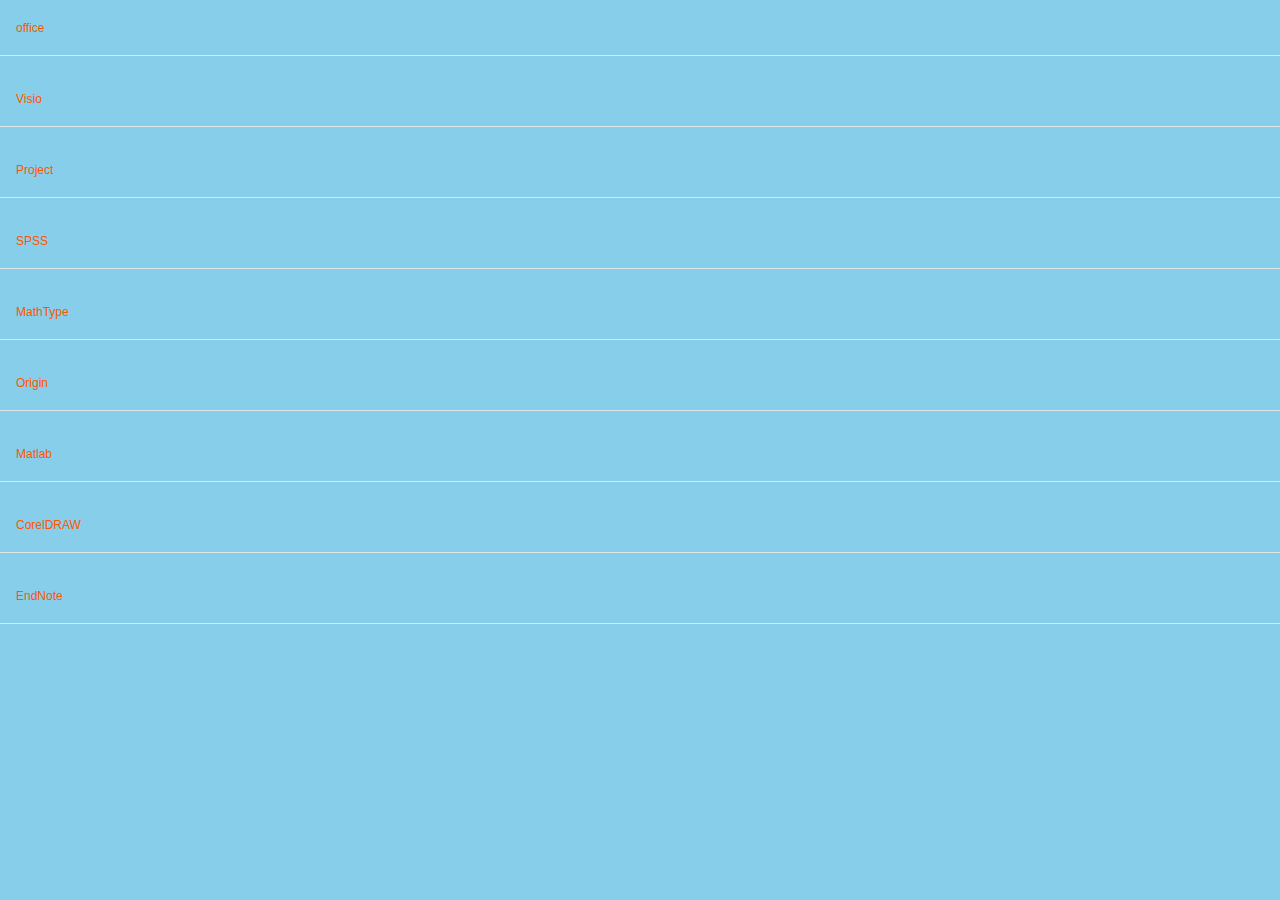
<file: ruanjian/bg.html>
<!DOCTYPE html>
<html lang="zh-Hans">
<head>
    <meta http-equiv="Content-Type" content="text/html; charset=UTF-8">

    <meta name="viewport" content="width=device-width, initial-scale=1.0">
    <title>520软件</title>
    <link rel="icon" href="../image/logo.png" type="image/x-icon">
    <link rel="stylesheet" href="../css/index.css">
    <link rel="stylesheet" href="../css/font_4030460_xd1n66hk97.css">
    <!-- Google tag (gtag.js) -->
    <script async src="https://www.googletagmanager.com/gtag/js?id=G-ZRT42NRY3V"></script>
    <script>
        window.dataLayer = window.dataLayer || [];
        function gtag(){dataLayer.push(arguments);}
        gtag('js', new Date());

        gtag('config', 'G-ZRT42NRY3V');
    </script>
</head>
<body mpa-version="9.1.1" mpa-extension-id="ibefaeehajgcpooopoegkifhgecigeeg">
<div>
    <div class="sw-title" onclick="toggleMenu(&#39;menu1&#39;, &#39;.sw-title1 .icon-icon_zuo&#39;)">
                    <span class="cursor sw-title1">
                        <i class="iconfont icon-icon_zuo down-arrow"></i>
                        <span style="margin-left: 10px;">office
                        </span>
                    </span>
    </div>
    <div class="sw-item" id="menu1" style="display: none;">
        <div class="dlink">
            <div class="link">
                <img src="../image/lan.gif" data-src="ruanjian/image/officeall.png" alt="Icon"
                     style="width: 25px; height: 25px; margin-left: 15px; border-radius: 10px;">
                <span>office 2024</span>
                <a href="https://pan.xunlei.com/s/VOEOA0u1yW52-XDWc3olEygYA1?pwd=jpmf#" target="_blank">下载</a>
                <a href="#" target="_blank">教程</a>
            </div>
        </div>
        <div class="dlink">
            <div class="link">
                <img src="../image/lan.gif" data-src="ruanjian/image/officeall.png" alt="Icon"
                     style="width: 25px; height: 25px; margin-left: 15px; border-radius: 10px;">
                <span>office 2021</span>
                <a href="https://pan.xunlei.com/s/VOEOAFk-aKWSHPujNYOs1Un0A1?pwd=xqf2#" target="_blank">下载</a>
                <a href="#" target="_blank">教程</a>
            </div>
        </div>
        <div class="dlink">
            <div class="link">
                <img src="../image/lan.gif" data-src="ruanjian/image/officeall.png" alt="Icon"
                     style="width: 25px; height: 25px; margin-left: 15px; border-radius: 10px;">
                <span>office 2019</span>
                <a href="https://pan.xunlei.com/s/VOEOAMK9cl5bUtA6PbiCN3c8A1?pwd=ifh4#" target="_blank">下载</a>
                <a href="#" target="_blank">教程</a>
            </div>
        </div>
        <div class="dlink">
            <div class="link">
                <img src="../image/lan.gif" data-src="ruanjian/image/officeall.png" alt="Icon"
                     style="width: 25px; height: 25px; margin-left: 15px; border-radius: 10px;">
                <span>office 2016</span>
                <a href="https://pan.xunlei.com/s/VOEOAV8WaMAPYfBmNUWEmaSaA1?pwd=7tmp#" target="_blank">下载</a>
                <a href="#" target="_blank">教程</a>
            </div>
        </div>
        <div class="dlink">
            <div class="link">
                <img src="../image/lan.gif" data-src="ruanjian/image/officeall.png" alt="Icon"
                     style="width: 25px; height: 25px; margin-left: 15px; border-radius: 10px;">
                <span>office 2013</span>
                <a href="https://pan.xunlei.com/s/VOEOA_cJH8BxNc3RmMicavT3A1?pwd=qmqf#" target="_blank">下载</a>
                <a href="#" target="_blank">教程</a>
            </div>
        </div>
        <div class="dlink">
            <div class="link">
                <img src="../image/lan.gif" data-src="ruanjian/image/officeall.png" alt="Icon"
                     style="width: 25px; height: 25px; margin-left: 15px; border-radius: 10px;">
                <span>office 2010</span>
                <a href="https://pan.xunlei.com/s/VOEOAdspgsCSIcgWPMHwccEaA1?pwd=2nnq#" target="_blank">下载</a>
                <a href="#" target="_blank">教程</a>
            </div>
        </div>
        <div class="dlink">
            <div class="link">
                <img src="../image/lan.gif" data-src="ruanjian/image/officeall.png" alt="Icon"
                     style="width: 25px; height: 25px; margin-left: 15px; border-radius: 10px;">
                <span>office 2007</span>
                <a href="https://pan.xunlei.com/s/VOEOAhYVgsCSIcgWPMHwcdjiA1?pwd=pzs5#" target="_blank">下载</a>
                <a href="#" target="_blank">教程</a>
            </div>
        </div>
        <div class="dlink">
            <div class="link">
                <img src="../image/lan.gif" data-src="ruanjian/image/officeall.png" alt="Icon"
                     style="width: 25px; height: 25px; margin-left: 15px; border-radius: 10px;">
                <span>office 2003</span>
                <a href="https://pan.xunlei.com/s/VOEOAnT42DfsshQRcQZIIuH6A1?pwd=4idw#" target="_blank">下载</a>
                <a href="#" target="_blank">教程</a>
            </div>
        </div>
    </div>
    <div class="sw-title" onclick="toggleMenu(&#39;menu2&#39;, &#39;.sw-title2 .icon-icon_zuo&#39;)">
                    <span class="cursor sw-title2">
                        <i class="iconfont icon-icon_zuo down-arrow"></i>
                        <span style="margin-left: 10px;">Visio
                        </span>
                    </span>
    </div>
    <div class="sw-item" id="menu2" style="display: none;">
        <div class="dlink">
            <div class="link">
                <img src="../image/lan.gif" data-src="ruanjian/image/Visio.png" alt="Icon"
                     style="width: 25px; height: 25px; margin-left: 15px; border-radius: 10px;">
                <span>Visio 2024</span>
                <a href="https://pan.xunlei.com/s/VOEODo5afRqzzzOvoSDeizjFA1?pwd=mxej#" target="_blank">下载</a>
                <a href="#" target="_blank">教程</a>
            </div>
        </div>
        <div class="dlink">
            <div class="link">
                <img src="../image/lan.gif" data-src="ruanjian/image/Visio.png" alt="Icon"
                     style="width: 25px; height: 25px; margin-left: 15px; border-radius: 10px;">
                <span>Visio 2021</span>
                <a href="https://pan.xunlei.com/s/VOEODwPtaMAPYfBmNUWEngR7A1?pwd=4zdj#" target="_blank">下载</a>
                <a href="#" target="_blank">教程</a>
            </div>
        </div>
        <div class="dlink">
            <div class="link">
                <img src="../image/lan.gif" data-src="ruanjian/image/Visio.png" alt="Icon"
                     style="width: 25px; height: 25px; margin-left: 15px; border-radius: 10px;">
                <span>Visio 2019</span>
                <a href="https://pan.xunlei.com/s/VOEOE-DUioJcCuL_jdeVxouvA1?pwd=n2mz#" target="_blank">下载</a>
                <a href="#" target="_blank">教程</a>
            </div>
        </div>
        <div class="dlink">
            <div class="link">
                <img src="../image/lan.gif" data-src="ruanjian/image/Visio.png" alt="Icon"
                     style="width: 25px; height: 25px; margin-left: 15px; border-radius: 10px;">
                <span>Visio 2016</span>
                <a href="https://pan.xunlei.com/s/VOEOEOoMaKWSHPujNYOs2q5qA1?pwd=gb3b#" target="_blank">下载</a>
                <a href="#" target="_blank">教程</a>
            </div>
        </div>
        <div class="dlink">
            <div class="link">
                <img src="../image/lan.gif" data-src="ruanjian/image/Visio.png" alt="Icon"
                     style="width: 25px; height: 25px; margin-left: 15px; border-radius: 10px;">
                <span>Visio 2013</span>
                <a href="https://pan.xunlei.com/s/VOEOEoRQ2DfsshQRcQZIKE85A1?pwd=47gj#" target="_blank">下载</a>
                <a href="#" target="_blank">教程</a>
            </div>
        </div>
        <div class="dlink">
            <div class="link">
                <img src="../image/lan.gif" data-src="ruanjian/image/Visio.png" alt="Icon"
                     style="width: 25px; height: 25px; margin-left: 15px; border-radius: 10px;">
                <span>Visio 2010</span>
                <a href="https://pan.xunlei.com/s/VOEOF00xr1lcxE2OFLLB3r1uA1?pwd=d2xk#" target="_blank">下载</a>
                <a href="#" target="_blank">教程</a>
            </div>
        </div>
        <div class="dlink">
            <div class="link">
                <img src="../image/lan.gif" data-src="ruanjian/image/Visio.png" alt="Icon"
                     style="width: 25px; height: 25px; margin-left: 15px; border-radius: 10px;">
                <span>Visio 2007</span>
                <a href="https://pan.xunlei.com/s/VOEOF4oY42_olNdWrscSbFfHA1?pwd=a2k3#" target="_blank">下载</a>
                <a href="#" target="_blank">教程</a>
            </div>
        </div>
    </div>
    <div class="sw-title" onclick="toggleMenu(&#39;menu3&#39;, &#39;.sw-title3 .icon-icon_zuo&#39;)">
                    <span class="cursor sw-title3">
                        <i class="iconfont icon-icon_zuo down-arrow"></i>
                        <span style="margin-left: 10px;">Project
                        </span>
                    </span>
    </div>
    <div class="sw-item" id="menu3" style="display: none;">
        <div class="dlink">
            <div class="link">
                <img src="../image/lan.gif" data-src="ruanjian/image/Project.png" alt="Icon"
                     style="width: 25px; height: 25px; margin-left: 15px; border-radius: 10px;">
                <span>Project 2024</span>
                <a href="https://pan.xunlei.com/s/VOEOGV08yW52-XDWc3olH0s9A1?pwd=c975#" target="_blank">下载</a>
                <a href="#" target="_blank">教程</a>
            </div>
        </div>
        <div class="dlink">
            <div class="link">
                <img src="../image/lan.gif" data-src="ruanjian/image/Project.png" alt="Icon"
                     style="width: 25px; height: 25px; margin-left: 15px; border-radius: 10px;">
                <span>Project 2021</span>
                <a href="https://pan.xunlei.com/s/VOEQfhYxaMAPYfBmNUWFtf_2A1?pwd=frfs#" target="_blank">下载</a>
                <a href="#" target="_blank">教程</a>
            </div>
        </div>
        <div class="dlink">
            <div class="link">
                <img src="../image/lan.gif" data-src="ruanjian/image/Project.png" alt="Icon"
                     style="width: 25px; height: 25px; margin-left: 15px; border-radius: 10px;">
                <span>Project 2019</span>
                <a href="https://pan.xunlei.com/s/VOEQfmpcr1lcxE2OFLLC7p8DA1?pwd=m26x#" target="_blank">下载</a>
                <a href="#" target="_blank">教程</a>
            </div>
        </div>
        <div class="dlink">
            <div class="link">
                <img src="../image/lan.gif" data-src="ruanjian/image/Project.png" alt="Icon"
                     style="width: 25px; height: 25px; margin-left: 15px; border-radius: 10px;">
                <span>Project 2016</span>
                <a href="https://pan.xunlei.com/s/VOEQfryKaMAPYfBmNUWFtgWmA1?pwd=4w8n#" target="_blank">下载</a>
                <a href="#" target="_blank">教程</a>
            </div>
        </div>
        <div class="dlink">
            <div class="link">
                <img src="../image/lan.gif" data-src="ruanjian/image/Project.png" alt="Icon"
                     style="width: 25px; height: 25px; margin-left: 15px; border-radius: 10px;">
                <span>Project 2013</span>
                <a href="https://pan.xunlei.com/s/VOEQfxIVcEk8UexqnhlEPW66A1?pwd=n7ef#" target="_blank">下载</a>
                <a href="#" target="_blank">教程</a>
            </div>
        </div>
        <div class="dlink">
            <div class="link">
                <img src="../image/lan.gif" data-src="ruanjian/image/Project.png" alt="Icon"
                     style="width: 25px; height: 25px; margin-left: 15px; border-radius: 10px;">
                <span>Project 2010</span>
                <a href="https://pan.xunlei.com/s/VOEQg0INDOAkeHJQzQaaU2lXA1?pwd=5pxk#" target="_blank">下载</a>
                <a href="#" target="_blank">教程</a>
            </div>
        </div>
        <div class="dlink">
            <div class="link">
                <img src="../image/lan.gif" data-src="ruanjian/image/Project.png" alt="Icon"
                     style="width: 25px; height: 25px; margin-left: 15px; border-radius: 10px;">
                <span>Project 2007</span>
                <a href="https://pan.xunlei.com/s/VOEQg3h_gsCSIcgWPMHximRwA1?pwd=mnc5#" target="_blank">下载</a>
                <a href="#" target="_blank">教程</a>
            </div>
        </div>

    </div>
    <div class="sw-title" onclick="toggleMenu(&#39;menu4&#39;, &#39;.sw-title4 .icon-icon_zuo&#39;)">
                    <span class="cursor sw-title4">
                        <i class="iconfont icon-icon_zuo down-arrow"></i>
                        <span style="margin-left: 10px;">SPSS
                        </span>
                    </span>
    </div>
    <div class="sw-item" id="menu4" style="display: none;">
        <div class="dlink">
            <div class="link">
                <img src="../image/lan.gif" data-src="ruanjian/image/SPSS.png" alt="Icon"
                     style="width: 25px; height: 25px; margin-left: 15px; border-radius: 10px;">
                <span>SPSS 27</span>
                <a href="https://pan.xunlei.com/s/VOK1Ww6N1dnOQdJUR8wY4USXA1?pwd=xzq6#" target="_blank">下载</a>
                <a href="#" target="_blank">教程</a>
            </div>
        </div>
        <div class="dlink">
            <div class="link">
                <img src="../image/lan.gif" data-src="ruanjian/image/SPSS.png" alt="Icon"
                     style="width: 25px; height: 25px; margin-left: 15px; border-radius: 10px;">
                <span>SPSS 26</span>
                <a href="https://pan.xunlei.com/s/VOK1X16wAU42RlqjnjSyIyjqA1?pwd=vfbj#" target="_blank">下载</a>
                <a href="#" target="_blank">教程</a>
            </div>
        </div>
    </div>
    <div class="sw-title" onclick="toggleMenu(&#39;menu5&#39;, &#39;.sw-title5 .icon-icon_zuo&#39;)">
                    <span class="cursor sw-title5">
                        <i class="iconfont icon-icon_zuo down-arrow"></i>
                        <span style="margin-left: 10px;">MathType
                        </span>
                    </span>
    </div>
    <div class="sw-item" id="menu5" style="display: none;">
        <div class="dlink">
            <div class="link">
                <img src="../image/lan.gif" data-src="ruanjian/image/MathType.png" alt="Icon"
                     style="width: 25px; height: 25px; margin-left: 15px; border-radius: 10px;">
                <span>MathType 7.7</span>
                <a href="https://pan.xunlei.com/s/VOK1X7ELUOh8PmdaMJPnnVoZA1?pwd=x6uu#" target="_blank">下载</a>
                <a href="#" target="_blank">教程</a>
            </div>
        </div>
        <div class="dlink">
            <div class="link">
                <img src="../image/lan.gif" data-src="ruanjian/image/MathType.png" alt="Icon"
                     style="width: 25px; height: 25px; margin-left: 15px; border-radius: 10px;">
                <span>MathType 7.4</span>
                <a href="https://pan.xunlei.com/s/VOK1X9zdBLuFAOsXl8H4HVAEA1?pwd=944q#" target="_blank">下载</a>
                <a href="#" target="_blank">教程</a>
            </div>
        </div>
        <div class="dlink">
            <div class="link">
                <img src="../image/lan.gif" data-src="ruanjian/image/MathType.png" alt="Icon"
                     style="width: 25px; height: 25px; margin-left: 15px; border-radius: 10px;">
                <span>MathType 6.9</span>
                <a href="https://pan.xunlei.com/s/VOK1XCv-mHzEgB3vhPUmoq1tA1?pwd=ngvc#" target="_blank">下载</a>
                <a href="#" target="_blank">教程</a>
            </div>
        </div>
    </div>
    <div class="sw-title" onclick="toggleMenu(&#39;menu6&#39;, &#39;.sw-title6 .icon-icon_zuo&#39;)">
                    <span class="cursor sw-title6">
                        <i class="iconfont icon-icon_zuo down-arrow"></i>
                        <span style="margin-left: 10px;">Origin
                        </span>
                    </span>
    </div>
    <div class="sw-item" id="menu6" style="display: none;">
        <div class="dlink">
            <div class="link">
                <img src="../image/lan.gif" data-src="ruanjian/image/Origin.png" alt="Icon"
                     style="width: 25px; height: 25px; margin-left: 15px; border-radius: 10px;">
                <span>Origin 2024</span>
                <a href="https://pan.xunlei.com/s/VOAMX1wBI4RHNmN5x4mfd-ppA1?pwd=6i83#" target="_blank">下载</a>
                <a href="#" target="_blank">教程</a>
            </div>
        </div>
        <div class="dlink">
            <div class="link">
                <img src="../image/lan.gif" data-src="ruanjian/image/Origin.png" alt="Icon"
                     style="width: 25px; height: 25px; margin-left: 15px; border-radius: 10px;">
                <span>Origin 2022</span>
                <a href="https://pan.xunlei.com/s/VNv2rKLCFRyhSGY7pwhBT9AeA1?pwd=psd8#" target="_blank">下载</a>
                <a href="#" target="_blank">教程</a>
            </div>
        </div>
        <div class="dlink">
            <div class="link">
                <img src="../image/lan.gif" data-src="ruanjian/image/Origin.png" alt="Icon"
                     style="width: 25px; height: 25px; margin-left: 15px; border-radius: 10px;">
                <span>Origin 2021</span>
                <a href="https://pan.xunlei.com/s/VNv2vK_bjdqRfzGgjZME5JZVA1?pwd=b9y2#" target="_blank">下载</a>
                <a href="#" target="_blank">教程</a>
            </div>
        </div>
        <div class="dlink">
            <div class="link">
                <img src="../image/lan.gif" data-src="xiaoshuo/image/wjj.png" alt="Icon"
                     style="width: 25px; height: 25px; margin-left: 15px; border-radius: 10px;">
                <span>Origin视频教程</span>
                <a href="https://pan.quark.cn/s/ff50ea296100" target="_blank">下载</a>
                <a href="#" target="_blank">教程</a>
            </div>
        </div>
    </div>
    <div class="sw-title" onclick="toggleMenu(&#39;menu7&#39;, &#39;.sw-title7 .icon-icon_zuo&#39;)">
                    <span class="cursor sw-title7">
                        <i class="iconfont icon-icon_zuo down-arrow"></i>
                        <span style="margin-left: 10px;">Matlab
                        </span>
                    </span>
    </div>
    <div class="sw-item" id="menu7" style="display: none;">
        <div class="dlink">
            <div class="link">
                <img src="../image/lan.gif" data-src="ruanjian/image/Matlab.png" alt="Icon"
                     style="width: 25px; height: 25px; margin-left: 15px; border-radius: 10px;">
                <span>Matlab 2024B</span>
                <a href="https://pan.xunlei.com/s/VO6l0ECzbr92W59lM--GaPG2A1?pwd=9npg#" target="_blank">下载</a>
                <a href="#" target="_blank">教程</a>
            </div>
        </div>
        <div class="dlink">
            <div class="link">
                <img src="../image/lan.gif" data-src="ruanjian/image/Matlab.png" alt="Icon"
                     style="width: 25px; height: 25px; margin-left: 15px; border-radius: 10px;">
                <span>Matlab 2024A</span>
                <a href="https://pan.xunlei.com/s/VO4G2iS3b7yi3DgovT_EXhQ6A1?pwd=9bfh#" target="_blank">下载</a>
                <a href="#" target="_blank">教程</a>
            </div>
        </div>
    </div>
    <div class="sw-title" onclick="toggleMenu(&#39;menu8&#39;, &#39;.sw-title8 .icon-icon_zuo&#39;)">
                    <span class="cursor sw-title8">
                        <i class="iconfont icon-icon_zuo down-arrow"></i>
                        <span style="margin-left: 10px;">CorelDRAW
                        </span>
                    </span>
    </div>
    <div class="sw-item" id="menu8" style="display: none;">
        <div class="dlink">
            <div class="link">
                <img src="../image/lan.gif" data-src="ruanjian/image/cdr.png" alt="Icon"
                     style="width: 25px; height: 25px; margin-left: 15px; border-radius: 10px;">
                <span>CDR安装包集合</span>
                <a href="https://pan.xunlei.com/s/VOK1XJxjNfvTPbnolG0GvidNA1?pwd=ybid#" target="_blank">下载</a>
                <a href="#" target="_blank">教程</a>
            </div>
        </div>
    </div>
    <div class="sw-title" onclick="toggleMenu(&#39;menu9&#39;, &#39;.sw-title9 .icon-icon_zuo&#39;)">
                    <span class="cursor sw-title9">
                        <i class="iconfont icon-icon_zuo down-arrow"></i>
                        <span style="margin-left: 10px;">EndNote
                        </span>
                    </span>
    </div>
    <div class="sw-item" id="menu9" style="display: none;">
        <div class="dlink">
            <div class="link">
                <img src="../image/lan.gif" data-src="ruanjian/image/EndNote.png" alt="Icon"
                     style="width: 25px; height: 25px; margin-left: 15px; border-radius: 10px;">
                <span>EndNote 21.5</span>
                <a href="https://pan.xunlei.com/s/VOCJTgGxvHb0be1H8lAAykyNA1?pwd=n59g#" target="_blank">下载</a>
                <a href="#" target="_blank">教程</a>
            </div>
        </div>
        <div class="dlink">
            <div class="link">
                <img src="../image/lan.gif" data-src="ruanjian/image/EndNote.png" alt="Icon"
                     style="width: 25px; height: 25px; margin-left: 15px; border-radius: 10px;">
                <span>EndNote X9</span>
                <a href="https://pan.xunlei.com/s/VOCYYQitV4ytDNzMKk-YR_qxA1?pwd=w8by#" target="_blank">下载</a>
                <a href="#" target="_blank">教程</a>
            </div>
        </div>
    </div>
</div>
</body>
</html>
</file>
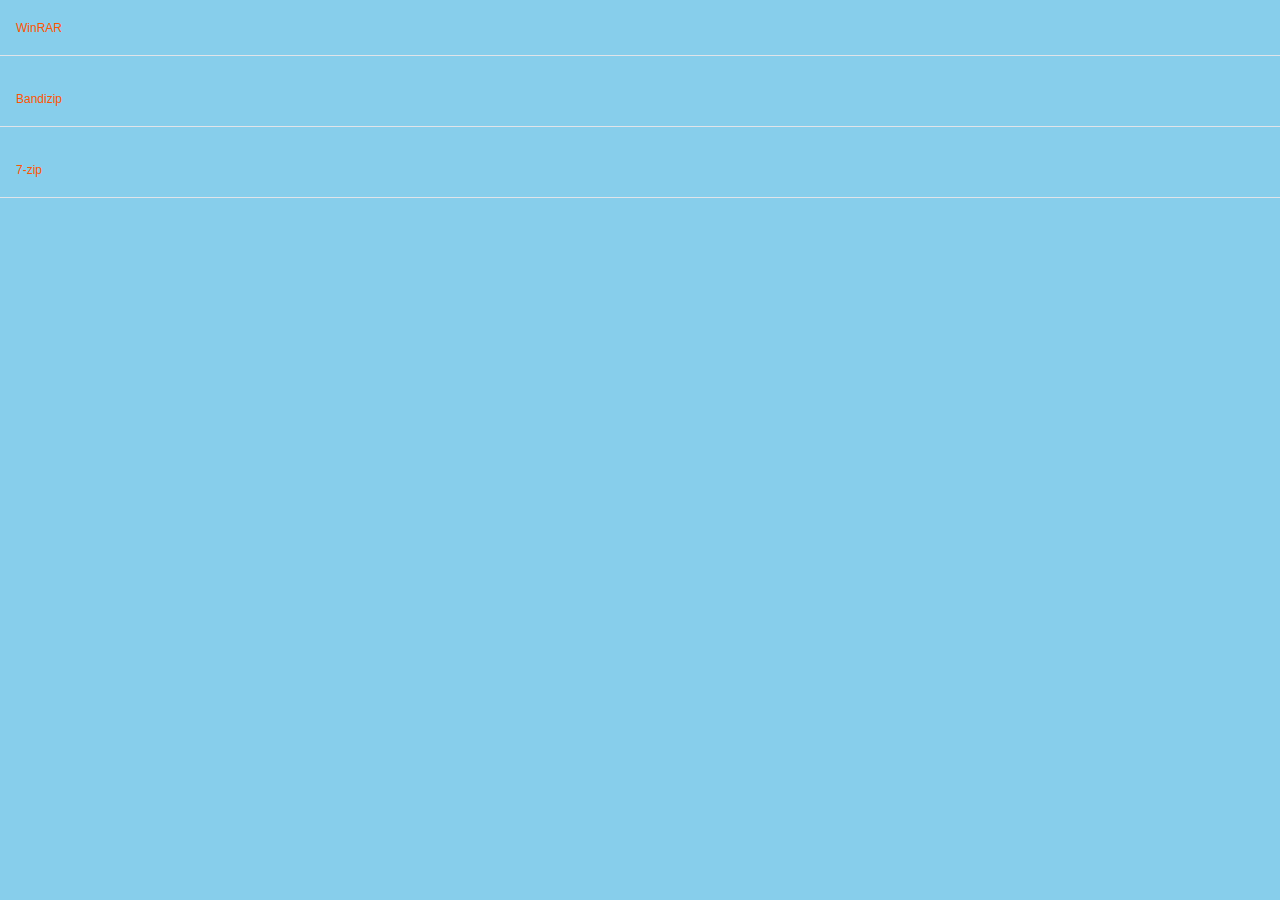
<file: ruanjian/jieyagj.html>
<!DOCTYPE html>
<html lang="zh-Hans">
<head>
    <meta http-equiv="Content-Type" content="text/html; charset=UTF-8">

    <meta name="viewport" content="width=device-width, initial-scale=1.0">
    <title>520软件</title>
    <link rel="icon" href="../image/logo.png" type="image/x-icon">
    <link rel="stylesheet" href="../css/index.css">
    <link rel="stylesheet" href="../css/font_4030460_xd1n66hk97.css">
    <!-- Google tag (gtag.js) -->
    <script async src="https://www.googletagmanager.com/gtag/js?id=G-ZRT42NRY3V"></script>
    <script>
        window.dataLayer = window.dataLayer || [];
        function gtag(){dataLayer.push(arguments);}
        gtag('js', new Date());

        gtag('config', 'G-ZRT42NRY3V');
    </script>
</head>
<body mpa-version="9.1.1" mpa-extension-id="ibefaeehajgcpooopoegkifhgecigeeg">
<div>
    <div class="sw-title" onclick="toggleMenu(&#39;menu-1&#39;, &#39;.sw-title-1 .icon-icon_zuo&#39;)">
                    <span class="cursor sw-title-1">
                        <i class="iconfont icon-icon_zuo down-arrow"></i>
                        <span style="margin-left: 10px;">WinRAR</span>
                    </span>
    </div>
    <div class="sw-item" id="menu-1" style="display: none;">
        <div class="dlink">
            <div class="link">
                <img src="../image/lan.gif" data-src="ruanjian/image/winrar.png" alt="Icon"
                     style="width: 25px; height: 25px; margin-left: 15px; border-radius: 10px;">
                <span>WinRAR</span>
                <a href="https://pan.quark.cn/s/f575bc74c42c" target="_blank">下载</a>
            </div>
        </div>
    </div>
    <div class="sw-title" onclick="toggleMenu(&#39;menu0&#39;, &#39;.sw-title0 .icon-icon_zuo&#39;)">
                    <span class="cursor sw-title0">
                        <i class="iconfont icon-icon_zuo down-arrow"></i>
                        <span style="margin-left: 10px;">Bandizip</span>
                    </span>
    </div>
    <div class="sw-item" id="menu0" style="display: none;">
        <div class="dlink">
            <div class="link">
                <img src="../image/lan.gif" data-src="ruanjian/image/Bandizip.png" alt="Icon"
                     style="width: 25px; height: 25px; margin-left: 15px; border-radius: 10px;">
                <span>Bandizip</span>
                <a href="https://pan.quark.cn/s/fd768678a466" target="_blank">下载</a>
            </div>
        </div>
    </div>
    <div class="sw-title" onclick="toggleMenu(&#39;menu1&#39;, &#39;.sw-title1 .icon-icon_zuo&#39;)">
                    <span class="cursor sw-title1">
                        <i class="iconfont icon-icon_zuo down-arrow"></i>
                        <span style="margin-left: 10px;">7-zip</span>
                    </span>
    </div>
    <div class="sw-item" id="menu1" style="display: none;">
        <div class="dlink">
            <div class="link">
                <img src="../image/lan.gif" data-src="ruanjian/image/zip7.png" alt="Icon"
                     style="width: 25px; height: 25px; margin-left: 15px; border-radius: 10px;">
                <span>7-zip</span>
                <a href="https://pan.quark.cn/s/1ce8ccfb6d2f" target="_blank">下载</a>
            </div>
        </div>
    </div>
</div>
</body>
</html>
</file>
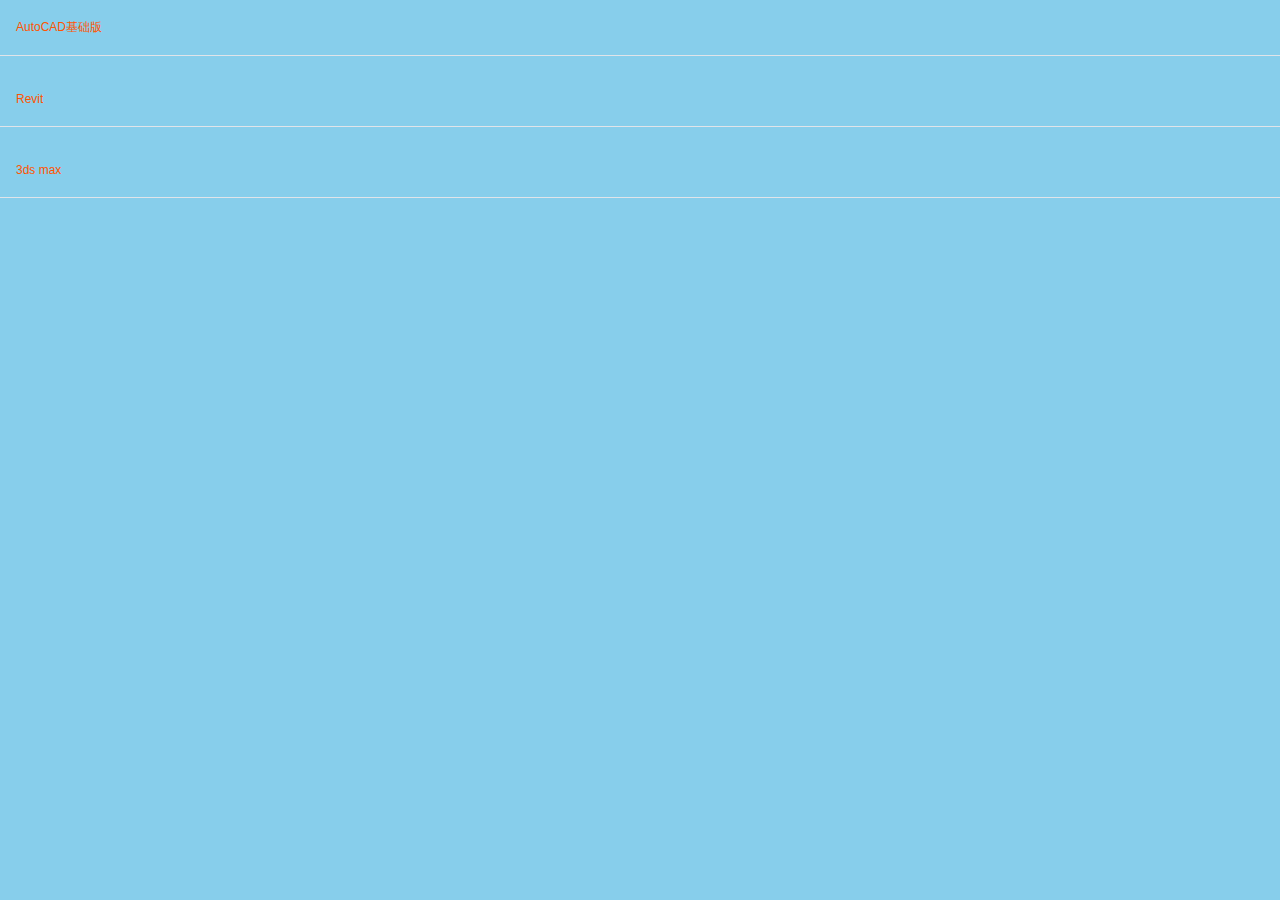
<file: ruanjian/jm.html>
<!DOCTYPE html>
<html lang="zh-Hans">
<head>
    <meta http-equiv="Content-Type" content="text/html; charset=UTF-8">

    <meta name="viewport" content="width=device-width, initial-scale=1.0">
    <title>520软件</title>
    <link rel="icon" href="../image/logo.png" type="image/x-icon">
    <link rel="stylesheet" href="../css/index.css">
    <link rel="stylesheet" href="../css/font_4030460_xd1n66hk97.css">
    <!-- Google tag (gtag.js) -->
    <script async src="https://www.googletagmanager.com/gtag/js?id=G-ZRT42NRY3V"></script>
    <script>
        window.dataLayer = window.dataLayer || [];
        function gtag(){dataLayer.push(arguments);}
        gtag('js', new Date());

        gtag('config', 'G-ZRT42NRY3V');
    </script>
</head>
<body mpa-version="9.1.1" mpa-extension-id="ibefaeehajgcpooopoegkifhgecigeeg">
<div>
    <div class="sw-title" onclick="toggleMenu(&#39;menu1&#39;, &#39;.sw-title1 .icon-icon_zuo&#39;)">
                    <span class="cursor sw-title1">
                        <i class="iconfont icon-icon_zuo down-arrow"></i>
                        <span style="margin-left: 10px;">AutoCAD基础版</span>
                    </span>
    </div>
    <div class="sw-item" id="menu1" style="display: none;">
        <div class="dlink">
            <div class="link">
                <img src="../image/lan.gif" data-src="../image/CAD.png" alt="Icon"
                     style="width: 25px; height: 25px; margin-left: 15px; border-radius: 10px;">
                <span>AutoCAD 2025</span>
                <a href="https://pan.xunlei.com/s/VOEKFQC1_k89bkSSS_5wMFPjA1?pwd=dguj#" target="_blank">下载</a>
                <a href="#" target="_blank">教程</a>
            </div>
        </div>
        <div class="dlink">
            <div class="link">
                <img src="../image/lan.gif" data-src="../image/CAD.png" alt="Icon"
                     style="width: 25px; height: 25px; margin-left: 15px; border-radius: 10px;">
                <span>AutoCAD 2024</span>
                <a href="https://pan.xunlei.com/s/VOEKF_Ryr1lcxE2OFLL9gUDpA1?pwd=i47z#" target="_blank">下载</a>
                <a href="#" target="_blank">教程</a>
            </div>
        </div>
        <div class="dlink">
            <div class="link">
                <img src="../image/lan.gif" data-src="../image/CAD.png" alt="Icon"
                     style="width: 25px; height: 25px; margin-left: 15px; border-radius: 10px;">
                <span>AutoCAD 2023</span>
                <a href="https://pan.xunlei.com/s/VOEbejQSHbXbQuTEPQfmtsOQA1?pwd=mjbt#" target="_blank">下载</a>
                <a href="#" target="_blank">教程</a>
            </div>
        </div>
        <div class="dlink">
            <div class="link">
                <img src="../image/lan.gif" data-src="../image/CAD.png" alt="Icon"
                     style="width: 25px; height: 25px; margin-left: 15px; border-radius: 10px;">
                <span>AutoCAD 2022</span>
                <a href="https://pan.xunlei.com/s/VOEberNmRi7Hps989ZgJq1JNA1?pwd=7je7#" target="_blank">下载</a>
                <a href="#" target="_blank">教程</a>
            </div>
        </div>
        <div class="dlink">
            <div class="link">
                <img src="../image/lan.gif" data-src="../image/CAD.png" alt="Icon"
                     style="width: 25px; height: 25px; margin-left: 15px; border-radius: 10px;">
                <span>AutoCAD 2021</span>
                <a href="https://pan.xunlei.com/s/VOEbezKDhr6W53jfBS8TdoJNA1?pwd=494a#" target="_blank">下载</a>
                <a href="#" target="_blank">教程</a>
            </div>
        </div>
        <div class="dlink">
            <div class="link">
                <img src="../image/lan.gif" data-src="../image/CAD.png" alt="Icon"
                     style="width: 25px; height: 25px; margin-left: 15px; border-radius: 10px;">
                <span>AutoCAD 2020</span>
                <a href="https://pan.xunlei.com/s/VOEbf5RmTmi3r5axx3QDp4XjA1?pwd=bbw7#" target="_blank">下载</a>
                <a href="#" target="_blank">教程</a>
            </div>
        </div>
        <div class="dlink">
            <div class="link">
                <img src="../image/lan.gif" data-src="../image/CAD.png" alt="Icon"
                     style="width: 25px; height: 25px; margin-left: 15px; border-radius: 10px;">
                <span>AutoCAD 2019</span>
                <a href="https://pan.xunlei.com/s/VOEbfDSZPSWx_-SK6O7-TTIaA1?pwd=7vzn#" target="_blank">下载</a>
                <a href="#" target="_blank">教程</a>
            </div>
        </div>
        <div class="dlink">
            <div class="link">
                <img src="../image/lan.gif" data-src="../image/CAD.png" alt="Icon"
                     style="width: 25px; height: 25px; margin-left: 15px; border-radius: 10px;">
                <span>AutoCAD 2018</span>
                <a href="https://pan.xunlei.com/s/VOEbfRQlHTqVnGx-4AZjIzj2A1?pwd=6fh4#" target="_blank">下载</a>
                <a href="#" target="_blank">教程</a>
            </div>
        </div>
        <div class="dlink">
            <div class="link">
                <img src="../image/lan.gif" data-src="../image/CAD.png" alt="Icon"
                     style="width: 25px; height: 25px; margin-left: 15px; border-radius: 10px;">
                <span>AutoCAD 2017</span>
                <a href="https://pan.xunlei.com/s/VOEbf_GPlRQsP37Bn7xmkGn7A1?pwd=q5zb#" target="_blank">下载</a>
                <a href="#" target="_blank">教程</a>
            </div>
        </div>
        <div class="dlink">
            <div class="link">
                <img src="../image/lan.gif" data-src="../image/CAD.png" alt="Icon"
                     style="width: 25px; height: 25px; margin-left: 15px; border-radius: 10px;">
                <span>AutoCAD 2016</span>
                <a href="https://pan.xunlei.com/s/VOEbfgIBYUdaC_xsb12rK8nbA1?pwd=xmaw#" target="_blank">下载</a>
                <a href="#" target="_blank">教程</a>
            </div>
        </div>
        <div class="dlink">
            <div class="link">
                <img src="../image/lan.gif" data-src="../image/CAD.png" alt="Icon"
                     style="width: 25px; height: 25px; margin-left: 15px; border-radius: 10px;">
                <span>AutoCAD 2015</span>
                <a href="https://pan.xunlei.com/s/VOEbfvt0YUdaC_xsb12rKFcuA1?pwd=ubgt#" target="_blank">下载</a>
                <a href="#" target="_blank">教程</a>
            </div>
        </div>
        <div class="dlink">
            <div class="link">
                <img src="../image/lan.gif" data-src="../image/CAD.png" alt="Icon"
                     style="width: 25px; height: 25px; margin-left: 15px; border-radius: 10px;">
                <span>AutoCAD 2014</span>
                <a href="https://pan.xunlei.com/s/VOEbg2VejFSkxdAVmirfam-PA1?pwd=gpgq#" target="_blank">下载</a>
                <a href="#" target="_blank">教程</a>
            </div>
        </div>
        <div class="dlink">
            <div class="link">
                <img src="../image/lan.gif" data-src="../image/CAD.png" alt="Icon"
                     style="width: 25px; height: 25px; margin-left: 15px; border-radius: 10px;">
                <span>AutoCAD 2013</span>
                <a href="https://pan.xunlei.com/s/VOEbgB5IJmWs3zbXouHSarqAA1?pwd=gbkh#" target="_blank">下载</a>
                <a href="#" target="_blank">教程</a>
            </div>
        </div>
        <div class="dlink">
            <div class="link">
                <img src="../image/lan.gif" data-src="../image/CAD.png" alt="Icon"
                     style="width: 25px; height: 25px; margin-left: 15px; border-radius: 10px;">
                <span>AutoCAD 2012</span>
                <a href="https://pan.xunlei.com/s/VOEbgI_QPSWx_-SK6O7-TxN5A1?pwd=99u8#" target="_blank">下载</a>
                <a href="#" target="_blank">教程</a>
            </div>
        </div>
        <div class="dlink">
            <div class="link">
                <img src="../image/lan.gif" data-src="../image/CAD.png" alt="Icon"
                     style="width: 25px; height: 25px; margin-left: 15px; border-radius: 10px;">
                <span>AutoCAD 2011</span>
                <a href="https://pan.xunlei.com/s/VOEbgRfVwn7kwp16TSQBpGO8A1?pwd=cqwt#" target="_blank">下载</a>
                <a href="#" target="_blank">教程</a>
            </div>
        </div>
        <div class="dlink">
            <div class="link">
                <img src="../image/lan.gif" data-src="../image/CAD.png" alt="Icon"
                     style="width: 25px; height: 25px; margin-left: 15px; border-radius: 10px;">
                <span>AutoCAD 2010</span>
                <a href="https://pan.xunlei.com/s/VOEbgYl8p9Hp23sx4Ix5H5BdA1?pwd=373m#" target="_blank">下载</a>
                <a href="#" target="_blank">教程</a>
            </div>
        </div>
        <div class="dlink">
            <div class="link">
                <img src="../image/lan.gif" data-src="../image/CAD.png" alt="Icon"
                     style="width: 25px; height: 25px; margin-left: 15px; border-radius: 10px;">
                <span>AutoCAD 2009</span>
                <a href="https://pan.xunlei.com/s/VOEbgfcNvB4s18bM2Tsrmm4LA1?pwd=kapx#" target="_blank">下载</a>
                <a href="#" target="_blank">教程</a>
            </div>
        </div>
        <div class="dlink">
            <div class="link">
                <img src="../image/lan.gif" data-src="../image/CAD.png" alt="Icon"
                     style="width: 25px; height: 25px; margin-left: 15px; border-radius: 10px;">
                <span>AutoCAD 2008</span>
                <a href="https://pan.xunlei.com/s/VOEbgnKfYUdaC_xsb12rKi_8A1?pwd=pzyg#" target="_blank">下载</a>
                <a href="#" target="_blank">教程</a>
            </div>
        </div>
        <div class="dlink">
            <div class="link">
                <img src="../image/lan.gif" data-src="../image/CAD.png" alt="Icon"
                     style="width: 25px; height: 25px; margin-left: 15px; border-radius: 10px;">
                <span>AutoCAD 2007</span>
                <a href="https://pan.xunlei.com/s/VOEbguf29WExOYsEE_pjz3c1A1?pwd=tgtf#" target="_blank">下载</a>
                <a href="#" target="_blank">教程</a>
            </div>
        </div>
        <div class="dlink">
            <div class="link">
                <img src="../image/lan.gif" data-src="../image/CAD.png" alt="Icon"
                     style="width: 25px; height: 25px; margin-left: 15px; border-radius: 10px;">
                <span>AutoCAD 2006</span>
                <a href="https://pan.xunlei.com/s/VOEbh0fwy4gOxWn5uYzVYTsLA1?pwd=zezy#" target="_blank">下载</a>
                <a href="#" target="_blank">教程</a>
            </div>
        </div>
        <div class="dlink">
            <div class="link">
                <img src="../image/lan.gif" data-src="../image/CAD.png" alt="Icon"
                     style="width: 25px; height: 25px; margin-left: 15px; border-radius: 10px;">
                <span>AutoCAD 2005</span>
                <a href="https://pan.xunlei.com/s/VOEbh8SEHOlVD9uHyIm2Mud-A1?pwd=hbsk#" target="_blank">下载</a>
                <a href="#" target="_blank">教程</a>
            </div>
        </div>
        <div class="dlink">
            <div class="link">
                <img src="../image/lan.gif" data-src="../image/CAD.png" alt="Icon"
                     style="width: 25px; height: 25px; margin-left: 15px; border-radius: 10px;">
                <span>AutoCAD 2004</span>
                <a href="https://pan.xunlei.com/s/VOEbhG0FHTqVnGx-4AZjJvX0A1?pwd=abyh#" target="_blank">下载</a>
                <a href="#" target="_blank">教程</a>
            </div>
        </div>
    </div>
    <div class="sw-title" onclick="toggleMenu(&#39;menu2&#39;, &#39;.sw-title2 .icon-icon_zuo&#39;)">
                    <span class="cursor sw-title2">
                        <i class="iconfont icon-icon_zuo down-arrow"></i>
                        <span style="margin-left: 10px;">Revit</span>
                    </span>
    </div>
    <div class="sw-item" id="menu2" style="display: none;">
        <div class="dlink">
            <div class="link">
                <img src="../image/lan.gif" data-src="ruanjian/image/Revit.png" alt="Icon"
                     style="width: 25px; height: 25px; margin-left: 15px; border-radius: 10px;">
                <span>Revit 2025</span>
                <a href="https://pan.xunlei.com/s/VNv2wbx9ViPDZJnmTOwAn91zA1?pwd=wnu8#" target="_blank">下载</a>
                <a href="#" target="_blank">教程</a>
            </div>
        </div>
        <div class="dlink">
            <div class="link">
                <img src="../image/lan.gif" data-src="ruanjian/image/Revit.png" alt="Icon"
                     style="width: 25px; height: 25px; margin-left: 15px; border-radius: 10px;">
                <span>Revit 2024</span>
                <a href="https://pan.xunlei.com/s/VNrOtmlNHRrfIS2BMJozJcPTA1?pwd=fvzx#" target="_blank">下载</a>
                <a href="#" target="_blank">教程</a>
            </div>
        </div>
    </div>
    <div class="sw-title" onclick="toggleMenu(&#39;menu3&#39;, &#39;.sw-title3 .icon-icon_zuo&#39;)">
                    <span class="cursor sw-title3">
                        <i class="iconfont icon-icon_zuo down-arrow"></i>
                        <span style="margin-left: 10px;">3ds max</span>
                    </span>
    </div>
    <div class="sw-item" id="menu3" style="display: none;">
        <div class="dlink">
            <div class="link">
                <img src="../image/lan.gif" data-src="ruanjian/image/Revit.png" alt="Icon"
                     style="width: 25px; height: 25px; margin-left: 15px; border-radius: 10px;">
                <span>3ds max 2025</span>
                <a href="https://pan.xunlei.com/s/VNudtv_Du7HmrImYf-QpVSSOA1?pwd=9cg2#" target="_blank">下载</a>
                <a href="#" target="_blank">教程</a>
            </div>
        </div>
        <div class="dlink">
            <div class="link">
                <img src="../image/lan.gif" data-src="ruanjian/image/Revit.png" alt="Icon"
                     style="width: 25px; height: 25px; margin-left: 15px; border-radius: 10px;">
                <span>3ds max 2024</span>
                <a href="https://pan.xunlei.com/s/VNo2IKdmuQjsmR6LqTH1iHYQA1?pwd=jspn" target="_blank">下载</a>
                <a href="#" target="_blank">教程</a>
            </div>
        </div>
    </div>
</div>
</body>
</html>
</file>
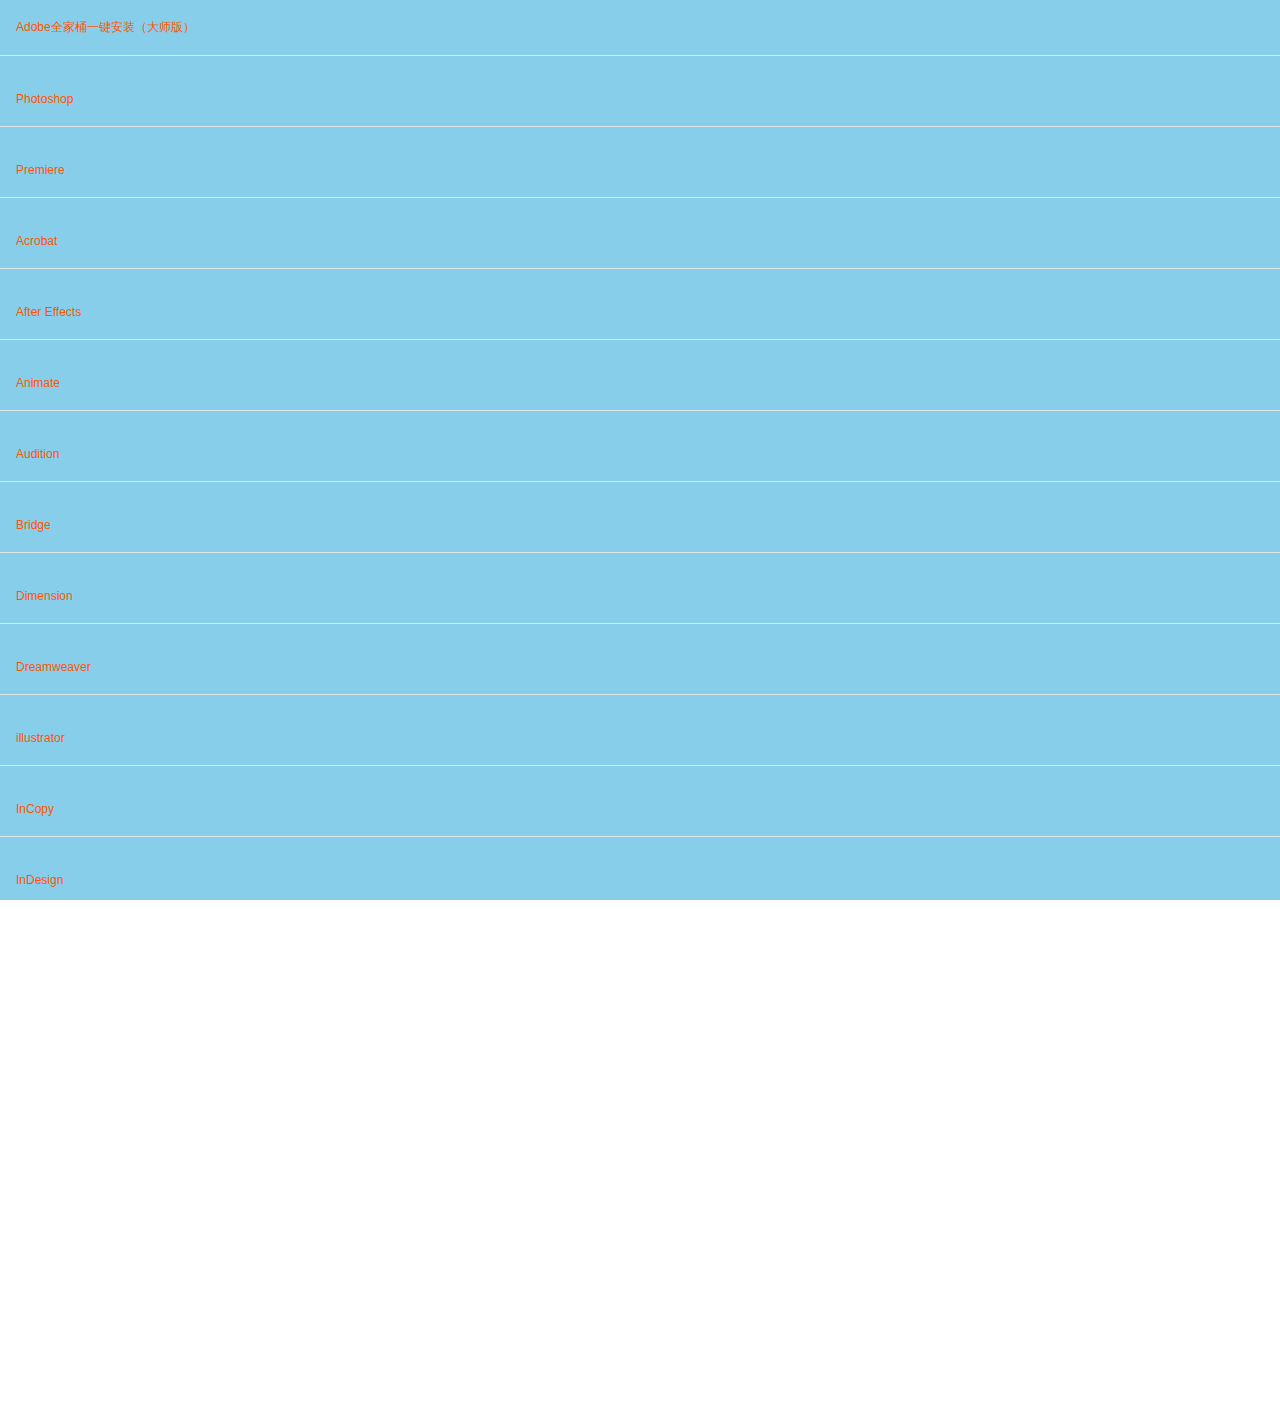
<file: ruanjian/rj.html>
<!DOCTYPE html>
<html lang="zh-Hans">
<head>
    <meta http-equiv="Content-Type" content="text/html; charset=UTF-8">

    <meta name="viewport" content="width=device-width, initial-scale=1.0">
    <title>520软件</title>
    <link rel="icon" href="../image/logo.png" type="image/x-icon">
    <link rel="stylesheet" href="../css/index.css">
    <link rel="stylesheet" href="../css/font_4030460_xd1n66hk97.css">
    <!-- Google tag (gtag.js) -->
    <script async src="https://www.googletagmanager.com/gtag/js?id=G-ZRT42NRY3V"></script>
    <script>
        window.dataLayer = window.dataLayer || [];
        function gtag(){dataLayer.push(arguments);}
        gtag('js', new Date());

        gtag('config', 'G-ZRT42NRY3V');
    </script>
</head>
<body mpa-version="9.1.1" mpa-extension-id="ibefaeehajgcpooopoegkifhgecigeeg">
<div>
    <div class="sw-title" onclick="toggleMenu(&#39;menu102&#39;, &#39;.sw-title102 .icon-icon_zuo&#39;)">
                    <span class="cursor sw-title102">
                        <i class="iconfont icon-icon_zuo down-arrow"></i>
                        <span style="margin-left: 10px;">Adobe全家桶一键安装（大师版）
                        </span>
                    </span>
    </div>
    <div class="sw-item" id="menu102" style="display: none;">
        <div class="dlink">
            <div class="link">
                <img src="../image/lan.gif" data-src="ruanjian/image/adobe1.png" alt="Icon"
                     style="width: 25px; height: 25px; margin-left: 15px; border-radius: 10px;">
                <span>Adobe 2025全家桶</span>
                <a href="https://pan.xunlei.com/s/VOEIRhnG4Ya62p5mkrjh2i07A1?pwd=wubh#" target="_blank">下载</a>
                <a href="#" target="_blank">教程</a>
            </div>
        </div>
        <div class="dlink">
            <div class="link">
                <img src="../image/lan.gif" data-src="ruanjian/image/adobe1.png" alt="Icon"
                     style="width: 25px; height: 25px; margin-left: 15px; border-radius: 10px;">
                <span>Adobe 2024全家桶</span>
                <a href="https://pan.xunlei.com/s/VOEISY63JT9qrwPnhuWoKVSrA1?pwd=394u#" target="_blank">下载</a>
                <a href="#" target="_blank">教程</a>
            </div>
        </div>
        <div class="dlink">
            <div class="link">
                <img src="../image/lan.gif" data-src="ruanjian/image/adobe1.png" alt="Icon"
                     style="width: 25px; height: 25px; margin-left: 15px; border-radius: 10px;">
                <span>Adobe 2023全家桶</span>
                <a href="https://pan.xunlei.com/s/VOEISdD_keaC4Rnt4ItiOy1wA1?pwd=9k8y#" target="_blank">下载</a>
                <a href="#" target="_blank">教程</a>
            </div>
        </div>
        <div class="dlink">
            <div class="link">
                <img src="../image/lan.gif" data-src="ruanjian/image/adobe1.png" alt="Icon"
                     style="width: 25px; height: 25px; margin-left: 15px; border-radius: 10px;">
                <span>Adobe 2022全家桶</span>
                <a href="https://pan.xunlei.com/s/VOEIUKSo8YakUoKzRvHyRAdpA1?pwd=czm6#" target="_blank">下载</a>
                <a href="#" target="_blank">教程</a>
            </div>
        </div>
        <div class="dlink">
            <div class="link">
                <img src="../image/lan.gif" data-src="ruanjian/image/adobe1.png" alt="Icon"
                     style="width: 25px; height: 25px; margin-left: 15px; border-radius: 10px;">
                <span>Adobe 2021全家桶</span>
                <a href="https://pan.xunlei.com/s/VOEIUTB9CkjvYimnTGWvXZiwA1?pwd=f4ma#" target="_blank">下载</a>
                <a href="#" target="_blank">教程</a>
            </div>
        </div>
        <div class="dlink">
            <div class="link">
                <img src="../image/lan.gif" data-src="ruanjian/image/adobe1.png" alt="Icon"
                     style="width: 25px; height: 25px; margin-left: 15px; border-radius: 10px;">
                <span>Adobe 2020全家桶</span>
                <a href="https://pan.xunlei.com/s/VOEIUacX8YakUoKzRvHyRIF4A1?pwd=tccz#" target="_blank">下载</a>
                <a href="#" target="_blank">教程</a>
            </div>
        </div>
        <div class="dlink">
            <div class="link">
                <img src="../image/lan.gif" data-src="ruanjian/image/adobe1.png" alt="Icon"
                     style="width: 25px; height: 25px; margin-left: 15px; border-radius: 10px;">
                <span>Adobe 2019全家桶</span>
                <a href="https://pan.xunlei.com/s/VOEIUklzzkZkQ432H1zRQPOLA1?pwd=hiwi#" target="_blank">下载</a>
                <a href="#" target="_blank">教程</a>
            </div>
        </div>
        <div class="dlink">
            <div class="link">
                <img src="../image/lan.gif" data-src="ruanjian/image/adobe1.png" alt="Icon"
                     style="width: 25px; height: 25px; margin-left: 15px; border-radius: 10px;">
                <span>Adobe 2018全家桶</span>
                <a href="https://pan.xunlei.com/s/VOEIUqeBRLgaEjUv-8JqOjjNA1?pwd=828j#" target="_blank">下载</a>
                <a href="#" target="_blank">教程</a>
            </div>
        </div>
    </div>
    <div class="sw-title" onclick="toggleMenu(&#39;menu1&#39;, &#39;.sw-title1 .icon-icon_zuo&#39;)">
                    <span class="cursor sw-title1">
                        <i class="iconfont icon-icon_zuo down-arrow"></i>
                        <span style="margin-left: 10px;">Photoshop
                        </span>
                    </span>
    </div>
    <div class="sw-item" id="menu1" style="display: none;">
        <div class="dlink">
            <div class="link">
                <img src="../image/lan.gif" data-src="image/Adobe%20Ps.svg" alt="Icon"
                     style="width: 25px; height: 25px; margin-left: 15px; border-radius: 10px;">
                <span>Photoshop 2025</span>
                <a href="https://pan.xunlei.com/s/VOITja7KZYP5QNdpQ67pzLLMA1?pwd=cevh#" target="_blank">下载</a>
                <a href="#" target="_blank">教程</a>
            </div>
        </div>
        <div class="dlink">
            <div class="link">
                <img src="../image/lan.gif" data-src="image/Adobe%20Ps.svg" alt="Icon"
                     style="width: 25px; height: 25px; margin-left: 15px; border-radius: 10px;">
                <span>Photoshop 2024</span>
                <a href="https://pan.xunlei.com/s/VOEIVHVMHtBWt6akwBrXCGBKA1?pwd=x2kq#" target="_blank">下载</a>
                <a href="#" target="_blank">教程</a>
            </div>
        </div>
        <div class="dlink">
            <div class="link">
                <img src="../image/lan.gif" data-src="image/Adobe%20Ps.svg" alt="Icon"
                     style="width: 25px; height: 25px; margin-left: 15px; border-radius: 10px;">
                <span>Photoshop 2023</span>
                <a href="https://pan.xunlei.com/s/VOEIVMwJf47rQvePICwLpUIIA1?pwd=kvbe#" target="_blank">下载</a>
                <a href="#" target="_blank">教程</a>
            </div>
        </div>
        <div class="dlink">
            <div class="link">
                <img src="../image/lan.gif" data-src="image/Adobe%20Ps.svg" alt="Icon"
                     style="width: 25px; height: 25px; margin-left: 15px; border-radius: 10px;">
                <span>Photoshop 2022</span>
                <a href="https://pan.xunlei.com/s/VOEIVR_8imJ5xX98QGS_QvBoA1?pwd=innc#" target="_blank">下载</a>
                <a href="#" target="_blank">教程</a>
            </div>
        </div>
        <div class="dlink">
            <div class="link">
                <img src="../image/lan.gif" data-src="image/Adobe%20Ps.svg" alt="Icon"
                     style="width: 25px; height: 25px; margin-left: 15px; border-radius: 10px;">
                <span>Photoshop 2021</span>
                <a href="https://pan.xunlei.com/s/VOEK9cXtGmf-20uxzOzN1KpkA1?pwd=u7qn#" target="_blank">下载</a>
                <a href="#" target="_blank">教程</a>
            </div>
        </div>
        <div class="dlink">
            <div class="link">
                <img src="../image/lan.gif" data-src="image/Adobe%20Ps.svg" alt="Icon"
                     style="width: 25px; height: 25px; margin-left: 15px; border-radius: 10px;">
                <span>Photoshop 2020</span>
                <a href="https://pan.xunlei.com/s/VOEK9g0HaMAPYfBmNUWDNnm8A1?pwd=gwiq#" target="_blank">下载</a>
                <a href="#" target="_blank">教程</a>
            </div>
        </div>
        <div class="dlink">
            <div class="link">
                <img src="../image/lan.gif" data-src="image/Adobe%20Ps.svg" alt="Icon"
                     style="width: 25px; height: 25px; margin-left: 15px; border-radius: 10px;">
                <span>Photoshop 2019</span>
                <a href="https://pan.xunlei.com/s/VOEK9jwsaMAPYfBmNUWDNqlgA1?pwd=ijj6#" target="_blank">下载</a>
                <a href="#" target="_blank">教程</a>
            </div>
        </div>
        <div class="dlink">
            <div class="link">
                <img src="../image/lan.gif" data-src="image/Adobe%20Ps.svg" alt="Icon"
                     style="width: 25px; height: 25px; margin-left: 15px; border-radius: 10px;">
                <span>Photoshop 2018</span>
                <a href="https://pan.xunlei.com/s/VOEK9muTDOAkeHJQzQaYukUWA1?pwd=wdj4#" target="_blank">下载</a>
                <a href="#" target="_blank">教程</a>
            </div>
        </div>
        <div class="dlink">
            <div class="link">
                <img src="../image/lan.gif" data-src="image/Adobe%20Ps.svg" alt="Icon"
                     style="width: 25px; height: 25px; margin-left: 15px; border-radius: 10px;">
                <span>Photoshop 2017</span>
                <a href="https://pan.xunlei.com/s/VOEK9pwq8HiN-rT80AMboCj6A1?pwd=rp64#" target="_blank">下载</a>
                <a href="#" target="_blank">教程</a>
            </div>
        </div>
        <div class="dlink">
            <div class="link">
                <img src="../image/lan.gif" data-src="image/Adobe%20Ps.svg" alt="Icon"
                     style="width: 25px; height: 25px; margin-left: 15px; border-radius: 10px;">
                <span>Photoshop CS6</span>
                <a href="https://pan.xunlei.com/s/VOEK9v-jwj8BlTmeR44wVdI7A1?pwd=wpds#" target="_blank">下载</a>
                <a href="#" target="_blank">教程</a>
            </div>
        </div>
    </div>
    <div class="sw-title" onclick="toggleMenu(&#39;menu2&#39;, &#39;.sw-title2 .icon-icon_zuo&#39;)">
                    <span class="cursor sw-title2">
                        <i class="iconfont icon-icon_zuo down-arrow"></i>
                        <span style="margin-left: 10px;">Premiere</span>
                    </span>
    </div>
    <div class="sw-item" id="menu2" style="display: none;">
        <div class="dlink">
            <div class="link">
                <img src="../image/lan.gif" data-src="image/Adobe%20Pr.svg" alt="Icon"
                     style="width: 25px; height: 25px; margin-left: 15px; border-radius: 10px;">
                <span>Premiere 2025</span>
                <a href="https://pan.xunlei.com/s/VOEKBRIwhhPtuR3NAlMDDGNcA1?pwd=9e5n#" target="_blank">下载</a>
                <a href="#" target="_blank">教程</a>
            </div>
        </div>
        <div class="dlink">
            <div class="link">
                <img src="../image/lan.gif" data-src="image/Adobe%20Pr.svg" alt="Icon"
                     style="width: 25px; height: 25px; margin-left: 15px; border-radius: 10px;">
                <span>Premiere 2024</span>
                <a href="https://pan.xunlei.com/s/VOEKDzle1lSI7evBd1_k7iYcA1?pwd=dkuh#" target="_blank">下载</a>
                <a href="#" target="_blank">教程</a>
            </div>
        </div>
        <div class="dlink">
            <div class="link">
                <img src="../image/lan.gif" data-src="image/Adobe%20Pr.svg" alt="Icon"
                     style="width: 25px; height: 25px; margin-left: 15px; border-radius: 10px;">
                <span>Premiere 2023</span>
                <a href="https://pan.xunlei.com/s/VOEKESFbwj8BlTmeR44wYcf7A1?pwd=y2p5#" target="_blank">下载</a>
                <a href="#" target="_blank">教程</a>
            </div>
        </div>
        <div class="dlink">
            <div class="link">
                <img src="../image/lan.gif" data-src="image/Adobe%20Pr.svg" alt="Icon"
                     style="width: 25px; height: 25px; margin-left: 15px; border-radius: 10px;">
                <span>Premiere 2022</span>
                <a href="https://pan.xunlei.com/s/VOEZPS6DlRQsP37Bn7xlV5EkA1?pwd=f8e4#" target="_blank">下载</a>
                <a href="#" target="_blank">教程</a>
            </div>
        </div>
        <div class="dlink">
            <div class="link">
                <img src="../image/lan.gif" data-src="image/Adobe%20Pr.svg" alt="Icon"
                     style="width: 25px; height: 25px; margin-left: 15px; border-radius: 10px;">
                <span>Premiere 2021</span>
                <a href="https://pan.xunlei.com/s/VOEZPfKkIKIYf3b9KSeNdYzNA1?pwd=cbxt#" target="_blank">下载</a>
                <a href="#" target="_blank">教程</a>
            </div>
        </div>
        <div class="dlink">
            <div class="link">
                <img src="../image/lan.gif" data-src="image/Adobe%20Pr.svg" alt="Icon"
                     style="width: 25px; height: 25px; margin-left: 15px; border-radius: 10px;">
                <span>Premiere 2020</span>
                <a href="https://pan.xunlei.com/s/VOEZPpG-JmWs3zbXouHRLWcFA1?pwd=tdi3#" target="_blank">下载</a>
                <a href="#" target="_blank">教程</a>
            </div>
        </div>
        <div class="dlink">
            <div class="link">
                <img src="../image/lan.gif" data-src="image/Adobe%20Pr.svg" alt="Icon"
                     style="width: 25px; height: 25px; margin-left: 15px; border-radius: 10px;">
                <span>Premiere 2019</span>
                <a href="https://pan.xunlei.com/s/VOEZQ02kxbGbhJitRez0oJ7bA1?pwd=ygnp#" target="_blank">下载</a>
                <a href="#" target="_blank">教程</a>
            </div>
        </div>
        <div class="dlink">
            <div class="link">
                <img src="../image/lan.gif" data-src="image/Adobe%20Pr.svg" alt="Icon"
                     style="width: 25px; height: 25px; margin-left: 15px; border-radius: 10px;">
                <span>Premiere 2018</span>
                <a href="https://pan.xunlei.com/s/VOEZR5MFSU8IGFgxHJt2PyPlA1?pwd=bbfj#" target="_blank">下载</a>
                <a href="#" target="_blank">教程</a>
            </div>
        </div>
        <div class="dlink">
            <div class="link">
                <img src="../image/lan.gif" data-src="image/Adobe%20Pr.svg" alt="Icon"
                     style="width: 25px; height: 25px; margin-left: 15px; border-radius: 10px;">
                <span>Premiere 2017</span>
                <a href="https://pan.xunlei.com/s/VOEZREAfL06S0oFzxAj2RQbKA1?pwd=um63#" target="_blank">下载</a>
                <a href="#" target="_blank">教程</a>
            </div>
        </div>
    </div>
    <div class="sw-title" onclick="toggleMenu(&#39;menu3&#39;, &#39;.sw-title3 .icon-icon_zuo&#39;)">
                                <span class="cursor sw-title3">
                                    <i class="iconfont icon-icon_zuo down-arrow"></i>
                                    <span style="margin-left: 10px;">Acrobat</span>
                                </span>
    </div>
    <div class="sw-item" id="menu3" style="display: none;">
        <div class="dlink">
            <div class="link">
                <img src="../image/lan.gif" data-src="image/acrobat-reader.svg" alt="Icon"
                     style="width: 25px; height: 25px; margin-left: 15px; border-radius: 10px;">
                <span>Acrobat 2025</span>
                <a href="https://pan.xunlei.com/s/VOKfVN8_aiU3u7eM-7FLP-s2A1?pwd=ib7f#" target="_blank">下载</a>
                <a href="#" target="_blank">教程</a>
            </div>
        </div>
        <div class="dlink">
            <div class="link">
                <img src="../image/lan.gif" data-src="image/acrobat-reader.svg" alt="Icon"
                     style="width: 25px; height: 25px; margin-left: 15px; border-radius: 10px;">
                <span>Acrobat 2024</span>
                <a href="https://pan.xunlei.com/s/VOEZRdaAPSWx_-SK6OAzFXTCA1?pwd=bkny#" target="_blank">下载</a>
                <a href="#" target="_blank">教程</a>
            </div>
        </div>
        <div class="dlink">
            <div class="link">
                <img src="../image/lan.gif" data-src="image/acrobat-reader.svg" alt="Icon"
                     style="width: 25px; height: 25px; margin-left: 15px; border-radius: 10px;">
                <span>Acrobat 2023</span>
                <a href="https://pan.xunlei.com/s/VOEZRzFxyWlCfGOmSPJ1w5WpA1?pwd=kibq#" target="_blank">下载</a>
                <a href="#" target="_blank">教程</a>
            </div>
        </div>
        <div class="dlink">
            <div class="link">
                <img src="../image/lan.gif" data-src="image/acrobat-reader.svg" alt="Icon"
                     style="width: 25px; height: 25px; margin-left: 15px; border-radius: 10px;">
                <span>Acrobat 2022</span>
                <a href="https://pan.xunlei.com/s/VOEZS6G-HOlVD9uHyIm18PLQA1?pwd=5i7y#" target="_blank">下载</a>
                <a href="#" target="_blank">教程</a>
            </div>
        </div>
        <div class="dlink">
            <div class="link">
                <img src="../image/lan.gif" data-src="image/acrobat-reader.svg" alt="Icon"
                     style="width: 25px; height: 25px; margin-left: 15px; border-radius: 10px;">
                <span>Acrobat 2021</span>
                <a href="https://pan.xunlei.com/s/VOEZSUQEHTqVnGx-4AZi-FhPA1?pwd=c9ut#" target="_blank">下载</a>
                <a href="#" target="_blank">教程</a>
            </div>
        </div>
        <div class="dlink">
            <div class="link">
                <img src="../image/lan.gif" data-src="image/acrobat-reader.svg" alt="Icon"
                     style="width: 25px; height: 25px; margin-left: 15px; border-radius: 10px;">
                <span>Acrobat 2020</span>
                <a href="https://pan.xunlei.com/s/VOEZSchXyAhQHJcxqJoLneIwA1?pwd=eaws#" target="_blank">下载</a>
                <a href="#" target="_blank">教程</a>
            </div>
        </div>
    </div>
    <div class="sw-title" onclick="toggleMenu(&#39;menu4&#39;, &#39;.sw-title4 .icon-icon_zuo&#39;)">
                    <span class="cursor sw-title4">
                        <i class="iconfont icon-icon_zuo down-arrow"></i>
                        <span style="margin-left: 10px;">After Effects</span>
                    </span>
    </div>
    <div class="sw-item" id="menu4" style="display: none;">
        <div class="dlink">
            <div class="link">
                <img src="../image/lan.gif" data-src="image/Adobe%20Ae.svg" alt="Icon"
                     style="width: 25px; height: 25px; margin-left: 15px; border-radius: 10px;">
                <span>After Effects 2025</span>
                <a href="https://pan.xunlei.com/s/VOEZTB-ltIhYpjAA6xBboTKTA1?pwd=jt9k#" target="_blank">下载</a>
                <a href="#" target="_blank">教程</a>
            </div>
        </div>
        <div class="dlink">
            <div class="link">
                <img src="../image/lan.gif" data-src="image/Adobe%20Ae.svg" alt="Icon"
                     style="width: 25px; height: 25px; margin-left: 15px; border-radius: 10px;">
                <span>After Effects 2024</span>
                <a href="https://pan.xunlei.com/s/VOEZTIsOCY0G0kzC0gaIx3uCA1?pwd=ujzw#" target="_blank">下载</a>
                <a href="#" target="_blank">教程</a>
            </div>
        </div>
        <div class="dlink">
            <div class="link">
                <img src="../image/lan.gif" data-src="image/Adobe%20Ae.svg" alt="Icon"
                     style="width: 25px; height: 25px; margin-left: 15px; border-radius: 10px;">
                <span>After Effects 2023</span>
                <a href="https://pan.xunlei.com/s/VOEZTQJvxbGbhJitRez0qIWsA1?pwd=wap8#" target="_blank">下载</a>
                <a href="#" target="_blank">教程</a>
            </div>
        </div>
        <div class="dlink">
            <div class="link">
                <img src="../image/lan.gif" data-src="image/Adobe%20Ae.svg" alt="Icon"
                     style="width: 25px; height: 25px; margin-left: 15px; border-radius: 10px;">
                <span>After Effects 2022</span>
                <a href="https://pan.xunlei.com/s/VOEZTXXKyAhQHJcxqJoLoDnHA1?pwd=vgk2#" target="_blank">下载</a>
                <a href="#" target="_blank">教程</a>
            </div>
        </div>
        <div class="dlink">
            <div class="link">
                <img src="../image/lan.gif" data-src="image/Adobe%20Ae.svg" alt="Icon"
                     style="width: 25px; height: 25px; margin-left: 15px; border-radius: 10px;">
                <span>After Effects 2021</span>
                <a href="https://pan.xunlei.com/s/VOEZVRfETmi3r5axx3QCbMdsA1?pwd=33zn#" target="_blank">下载</a>
                <a href="#" target="_blank">教程</a>
            </div>
        </div>
        <div class="dlink">
            <div class="link">
                <img src="../image/lan.gif" data-src="image/Adobe%20Ae.svg" alt="Icon"
                     style="width: 25px; height: 25px; margin-left: 15px; border-radius: 10px;">
                <span>After Effects 2020</span>
                <a href="https://pan.xunlei.com/s/VOEZV_qgJ-S-M_fGekxqiSLRA1?pwd=6jsy#" target="_blank">下载</a>
                <a href="#" target="_blank">教程</a>
            </div>
        </div>
        <div class="dlink">
            <div class="link">
                <img src="../image/lan.gif" data-src="image/Adobe%20Ae.svg" alt="Icon"
                     style="width: 25px; height: 25px; margin-left: 15px; border-radius: 10px;">
                <span>After Effects 2018</span>
                <a href="https://pan.xunlei.com/s/VOEZVlfznKyMckrGh2XaLyx1A1?pwd=ngsv#" target="_blank">下载</a>
                <a href="#" target="_blank">教程</a>
            </div>
        </div>
        <div class="dlink">
            <div class="link">
                <img src="../image/lan.gif" data-src="image/Adobe%20Ae.svg" alt="Icon"
                     style="width: 25px; height: 25px; margin-left: 15px; border-radius: 10px;">
                <span>After Effects 2017</span>
                <a href="https://pan.xunlei.com/s/VOEZVtD-W_67fEruMOO_3sv6A1?pwd=v7ir#" target="_blank">下载</a>
                <a href="#" target="_blank">教程</a>
            </div>
        </div>
    </div>

    <div class="sw-title" onclick="toggleMenu(&#39;menu5&#39;, &#39;.sw-title5 .icon-icon_zuo&#39;)">
                    <span class="cursor sw-title5">
                        <i class="iconfont icon-icon_zuo down-arrow"></i>
                        <span style="margin-left: 10px;">Animate</span>
                    </span>
    </div>
    <div class="sw-item" id="menu5" style="display: none;">
        <div class="dlink">
            <div class="link">
                <img src="../image/lan.gif" data-src="image/Adobe%20An.svg" alt="Icon"
                     style="width: 25px; height: 25px; margin-left: 15px; border-radius: 10px;">
                <span>Animate 2024</span>
                <a href="https://pan.xunlei.com/s/VOEZWVV5kbk5Y4zs1mFu8QRuA1?pwd=yr8p#" target="_blank">下载</a>
                <a href="#" target="_blank">教程</a>
            </div>
        </div>
        <div class="dlink">
            <div class="link">
                <img src="../image/lan.gif" data-src="image/Adobe%20An.svg" alt="Icon"
                     style="width: 25px; height: 25px; margin-left: 15px; border-radius: 10px;">
                <span>Animate 2023</span>
                <a href="https://pan.xunlei.com/s/VOEZWbFL1AOv9YzMqC9242BqA1?pwd=uucj#" target="_blank">下载</a>
                <a href="#" target="_blank">教程</a>
            </div>
        </div>
        <div class="dlink">
            <div class="link">
                <img src="../image/lan.gif" data-src="image/Adobe%20An.svg" alt="Icon"
                     style="width: 25px; height: 25px; margin-left: 15px; border-radius: 10px;">
                <span>Animate 2022</span>
                <a href="https://pan.xunlei.com/s/VOEZZHcVYvn22OfpqRRQuCpYA1?pwd=krv8#" target="_blank">下载</a>
                <a href="#" target="_blank">教程</a>
            </div>
        </div>
        <div class="dlink">
            <div class="link">
                <img src="../image/lan.gif" data-src="image/Adobe%20An.svg" alt="Icon"
                     style="width: 25px; height: 25px; margin-left: 15px; border-radius: 10px;">
                <span>Animate 2021</span>
                <a href="https://pan.xunlei.com/s/VOEZZOVMt9Ep_CXOFtefoIODA1?pwd=59gb#" target="_blank">下载</a>
                <a href="#" target="_blank">教程</a>
            </div>
        </div>
        <div class="dlink">
            <div class="link">
                <img src="../image/lan.gif" data-src="image/Adobe%20An.svg" alt="Icon"
                     style="width: 25px; height: 25px; margin-left: 15px; border-radius: 10px;">
                <span>Animate 2020</span>
                <a href="https://pan.xunlei.com/s/VOEZZYG3xbGbhJitRez0uUpqA1?pwd=ru6m#" target="_blank">下载</a>
                <a href="#" target="_blank">教程</a>
            </div>
        </div>
        <div class="dlink">
            <div class="link">
                <img src="../image/lan.gif" data-src="image/Adobe%20An.svg" alt="Icon"
                     style="width: 25px; height: 25px; margin-left: 15px; border-radius: 10px;">
                <span>Animate 2019</span>
                <a href="https://pan.xunlei.com/s/VOEZZfAoYUdaC_xsb12qAuOXA1?pwd=4m8g#" target="_blank">下载</a>
                <a href="#" target="_blank">教程</a>
            </div>
        </div>
        <div class="dlink">
            <div class="link">
                <img src="../image/lan.gif" data-src="image/Adobe%20An.svg" alt="Icon"
                     style="width: 25px; height: 25px; margin-left: 15px; border-radius: 10px;">
                <span>Animate 2018</span>
                <a href="https://pan.xunlei.com/s/VOEZZmWup9Hp23sx4Ix47_H3A1?pwd=69tj#" target="_blank">下载</a>
                <a href="#" target="_blank">教程</a>
            </div>
        </div>
        <div class="dlink">
            <div class="link">
                <img src="../image/lan.gif" data-src="image/Adobe%20An.svg" alt="Icon"
                     style="width: 25px; height: 25px; margin-left: 15px; border-radius: 10px;">
                <span>Animate 2017</span>
                <a href="https://pan.xunlei.com/s/VOEZZtext9Ep_CXOFtefobBFA1?pwd=t3vp#" target="_blank">下载</a>
                <a href="#" target="_blank">教程</a>
            </div>
        </div>
    </div>
    <div class="sw-title" onclick="toggleMenu(&#39;menu6&#39;, &#39;.sw-title6 .icon-icon_zuo&#39;)">
                    <span class="cursor sw-title6">
                        <i class="iconfont icon-icon_zuo down-arrow"></i>
                        <span style="margin-left: 10px;">Audition</span>
                    </span>
    </div>
    <div class="sw-item" id="menu6" style="display: none;">
        <div class="dlink">
            <div class="link">
                <img src="../image/lan.gif" data-src="image/Adobe%20Au.svg" alt="Icon"
                     style="width: 25px; height: 25px; margin-left: 15px; border-radius: 10px;">
                <span>Audition 2025</span>
                <a href="https://pan.xunlei.com/s/VOEZ_tF1lRQsP37Bn7xlb9NoA1?pwd=gp6e#" target="_blank">下载</a>
                <a href="#" target="_blank">教程</a>
            </div>
        </div>
        <div class="dlink">
            <div class="link">
                <img src="../image/lan.gif" data-src="image/Adobe%20Au.svg" alt="Icon"
                     style="width: 25px; height: 25px; margin-left: 15px; border-radius: 10px;">
                <span>Audition 2024</span>
                <a href="https://pan.xunlei.com/s/VOEZ_zx1wn7kwp16TSQAgO8OA1?pwd=75px#" target="_blank">下载</a>
                <a href="#" target="_blank">教程</a>
            </div>
        </div>
        <div class="dlink">
            <div class="link">
                <img src="../image/lan.gif" data-src="image/Adobe%20Au.svg" alt="Icon"
                     style="width: 25px; height: 25px; margin-left: 15px; border-radius: 10px;">
                <span>Audition 2023</span>
                <a href="https://pan.xunlei.com/s/VOEZa6TDnKyMckrGh2XaPN7YA1?pwd=fyee#" target="_blank">下载</a>
                <a href="#" target="_blank">教程</a>
            </div>
        </div>
        <div class="dlink">
            <div class="link">
                <img src="../image/lan.gif" data-src="image/Adobe%20Au.svg" alt="Icon"
                     style="width: 25px; height: 25px; margin-left: 15px; border-radius: 10px;">
                <span>Audition 2022</span>
                <a href="https://pan.xunlei.com/s/VOEZaEzTyAhQHJcxqJoLt1BOA1?pwd=sx8h#" target="_blank">下载</a>
                <a href="#" target="_blank">教程</a>
            </div>
        </div>
        <div class="dlink">
            <div class="link">
                <img src="../image/lan.gif" data-src="image/Adobe%20Au.svg" alt="Icon"
                     style="width: 25px; height: 25px; margin-left: 15px; border-radius: 10px;">
                <span>Audition 2021</span>
                <a href="https://pan.xunlei.com/s/VOEZaLivYUdaC_xsb12qBxo7A1?pwd=yebb#" target="_blank">下载</a>
                <a href="#" target="_blank">教程</a>
            </div>
        </div>
        <div class="dlink">
            <div class="link">
                <img src="../image/lan.gif" data-src="image/Adobe%20Au.svg" alt="Icon"
                     style="width: 25px; height: 25px; margin-left: 15px; border-radius: 10px;">
                <span>Audition 2020</span>
                <a href="https://pan.xunlei.com/s/VOEZa_glkbk5Y4zs1mFuBQmbA1?pwd=invu#" target="_blank">下载</a>
                <a href="#" target="_blank">教程</a>
            </div>
        </div>
        <div class="dlink">
            <div class="link">
                <img src="../image/lan.gif" data-src="image/Adobe%20Au.svg" alt="Icon"
                     style="width: 25px; height: 25px; margin-left: 15px; border-radius: 10px;">
                <span>Audition 2019</span>
                <a href="https://pan.xunlei.com/s/VOEZaiLED31AE28YmnNTPWkAA1?pwd=imku#" target="_blank">下载</a>
                <a href="#" target="_blank">教程</a>
            </div>
        </div>
        <div class="dlink">
            <div class="link">
                <img src="../image/lan.gif" data-src="image/Adobe%20Au.svg" alt="Icon"
                     style="width: 25px; height: 25px; margin-left: 15px; border-radius: 10px;">
                <span>Audition 2018</span>
                <a href="https://pan.xunlei.com/s/VOEZapDNt9Ep_CXOFtefpqr3A1?pwd=9bk5#" target="_blank">下载</a>
                <a href="#" target="_blank">教程</a>
            </div>
        </div>
        <div class="dlink">
            <div class="link">
                <img src="../image/lan.gif" data-src="image/Adobe%20Au.svg" alt="Icon"
                     style="width: 25px; height: 25px; margin-left: 15px; border-radius: 10px;">
                <span>Audition 2017</span>
                <a href="https://pan.xunlei.com/s/VOEZaw-uSU8IGFgxHJt2WyiyA1?pwd=rt8m#" target="_blank">下载</a>
                <a href="#" target="_blank">教程</a>
            </div>
        </div>
    </div>
    <div class="sw-title" onclick="toggleMenu(&#39;menu7&#39;, &#39;.sw-title7 .icon-icon_zuo&#39;)">
                                <span class="cursor sw-title7">
                                    <i class="iconfont icon-icon_zuo down-arrow"></i>
                                    <span style="margin-left: 10px;">Bridge</span>
                                </span>
    </div>
    <div class="sw-item" id="menu7" style="display: none;">
        <div class="dlink">
            <div class="link">
                <img src="../image/lan.gif" data-src="image/Adobe%20Br.svg" alt="Icon"
                     style="width: 25px; height: 25px; margin-left: 15px; border-radius: 10px;">
                <span>Bridge 2025</span>
                <a href="https://pan.xunlei.com/s/VOEZnTZYMtcmj_zSxEFWNoOiA1?pwd=636u#" target="_blank">下载</a>
                <a href="#" target="_blank">教程</a>
            </div>
        </div>
    </div>
    <div class="sw-title" onclick="toggleMenu(&#39;menu9&#39;, &#39;.sw-title9 .icon-icon_zuo&#39;)">
                                <span class="cursor sw-title9">
                                    <i class="iconfont icon-icon_zuo down-arrow"></i>
                                    <span style="margin-left: 10px;">Dimension</span>
                                </span>
    </div>
    <div class="sw-item" id="menu9" style="display: none;">
        <div class="dlink">
            <div class="link">
                <img src="../image/lan.gif" data-src="image/ADOBE%20DN.svg" alt="Icon"
                     style="width: 25px; height: 25px; margin-left: 15px; border-radius: 10px;">
                <span>Dimension 2022</span>
                <a href="https://pan.xunlei.com/s/VOEZrCLYnKyMckrGh2Xa_OPHA1?pwd=erjm#" target="_blank">下载</a>
                <a href="#" target="_blank">教程</a>
            </div>
        </div>
    </div>
    <div class="sw-title" onclick="toggleMenu(&#39;menu10&#39;, &#39;.sw-title10 .icon-icon_zuo&#39;)">
                                <span class="cursor sw-title10">
                                    <i class="iconfont icon-icon_zuo down-arrow"></i>
                                    <span style="margin-left: 10px;">Dreamweaver</span>
                                </span>
    </div>
    <div class="sw-item" id="menu10" style="display: none;">
        <div class="dlink">
            <div class="link">
                <img src="../image/lan.gif" data-src="image/Adobe%20Dw.svg" alt="Icon"
                     style="width: 25px; height: 25px; margin-left: 15px; border-radius: 10px;">
                <span>Dreamweaver 2021</span>
                <a href="https://pan.xunlei.com/s/VOEZsyNmwn7kwp16TSQAt4D2A1?pwd=mpi9#" target="_blank">下载</a>
                <a href="#" target="_blank">教程</a>
            </div>
        </div>
        <div class="dlink">
            <div class="link">
                <img src="../image/lan.gif" data-src="image/Adobe%20Dw.svg" alt="Icon"
                     style="width: 25px; height: 25px; margin-left: 15px; border-radius: 10px;">
                <span>Dreamweaver 2020</span>
                <a href="https://pan.xunlei.com/s/VOEZt84msSs0sunbMym18dD2A1?pwd=kxuc#" target="_blank">下载</a>
                <a href="#" target="_blank">教程</a>
            </div>
        </div>
        <div class="dlink">
            <div class="link">
                <img src="../image/lan.gif" data-src="image/Adobe%20Dw.svg" alt="Icon"
                     style="width: 25px; height: 25px; margin-left: 15px; border-radius: 10px;">
                <span>Dreamweaver 2019</span>
                <a href="https://pan.xunlei.com/s/VOEZtGgZnLI8CL2jznnRhQ8bA1?pwd=z4uu#" target="_blank">下载</a>
                <a href="#" target="_blank">教程</a>
            </div>
        </div>
        <div class="dlink">
            <div class="link">
                <img src="../image/lan.gif" data-src="image/Adobe%20Dw.svg" alt="Icon"
                     style="width: 25px; height: 25px; margin-left: 15px; border-radius: 10px;">
                <span>Dreamweaver 2018</span>
                <a href="https://pan.xunlei.com/s/VOEZtPVXt9Ep_CXOFteg0u3XA1?pwd=8aat#" target="_blank">下载</a>
                <a href="#" target="_blank">教程</a>
            </div>
        </div>
        <div class="dlink">
            <div class="link">
                <img src="../image/lan.gif" data-src="image/Adobe%20Dw.svg" alt="Icon"
                     style="width: 25px; height: 25px; margin-left: 15px; border-radius: 10px;">
                <span>Dreamweaver 2017</span>
                <a href="https://pan.xunlei.com/s/VOEZtX9kMtcmj_zSxEFWR_P2A1?pwd=p42x#" target="_blank">下载</a>
                <a href="#" target="_blank">教程</a>
            </div>
        </div>
    </div>
    <div class="sw-title" onclick="toggleMenu(&#39;menu11&#39;, &#39;.sw-title11 .icon-icon_zuo&#39;)">
                                <span class="cursor sw-title11">
                                    <i class="iconfont icon-icon_zuo down-arrow"></i>
                                    <span style="margin-left: 10px;">illustrator</span>
                                </span>
    </div>
    <div class="sw-item" id="menu11" style="display: none;">
        <div class="dlink">
            <div class="link">
                <img src="../image/lan.gif" data-src="image/Adobe%20Ai.svg" alt="Icon"
                     style="width: 25px; height: 25px; margin-left: 15px; border-radius: 10px;">
                <span>illustrator 2025</span>
                <a href="https://pan.xunlei.com/s/VOEZtoUGU-TBFZ0EnxIy3DypA1?pwd=wnzz#" target="_blank">下载</a>
                <a href="#" target="_blank">教程</a>
            </div>
        </div>
        <div class="dlink">
            <div class="link">
                <img src="../image/lan.gif" data-src="image/Adobe%20Ai.svg" alt="Icon"
                     style="width: 25px; height: 25px; margin-left: 15px; border-radius: 10px;">
                <span>illustrator 2024</span>
                <a href="https://pan.xunlei.com/s/VOEZu3zh_7XNxteNQjrqthIfA1?pwd=fme6#" target="_blank">下载</a>
                <a href="#" target="_blank">教程</a>
            </div>
        </div>
        <div class="dlink">
            <div class="link">
                <img src="../image/lan.gif" data-src="image/Adobe%20Ai.svg" alt="Icon"
                     style="width: 25px; height: 25px; margin-left: 15px; border-radius: 10px;">
                <span>illustrator 2023</span>
                <a href="https://pan.xunlei.com/s/VOEZuBkRhr6W53jfBS8SgNvzA1?pwd=z2b3#" target="_blank">下载</a>
                <a href="#" target="_blank">教程</a>
            </div>
        </div>
        <div class="dlink">
            <div class="link">
                <img src="../image/lan.gif" data-src="image/Adobe%20Ai.svg" alt="Icon"
                     style="width: 25px; height: 25px; margin-left: 15px; border-radius: 10px;">
                <span>illustrator 2022</span>
                <a href="https://pan.xunlei.com/s/VOEZuiqJTmi3r5axx3QCsizTA1?pwd=zdrz#" target="_blank">下载</a>
                <a href="#" target="_blank">教程</a>
            </div>
        </div>
        <div class="dlink">
            <div class="link">
                <img src="../image/lan.gif" data-src="image/Adobe%20Ai.svg" alt="Icon"
                     style="width: 25px; height: 25px; margin-left: 15px; border-radius: 10px;">
                <span>illustrator 2021</span>
                <a href="https://pan.xunlei.com/s/VOEZvw84U-TBFZ0EnxIy4aX7A1?pwd=3i96#" target="_blank">下载</a>
                <a href="#" target="_blank">教程</a>
            </div>
        </div>
        <div class="dlink">
            <div class="link">
                <img src="../image/lan.gif" data-src="image/Adobe%20Ai.svg" alt="Icon"
                     style="width: 25px; height: 25px; margin-left: 15px; border-radius: 10px;">
                <span>illustrator 2020</span>
                <a href="https://pan.xunlei.com/s/VOEZw5QdvwLSLdLN4BG0fhVzA1?pwd=ean9#" target="_blank">下载</a>
                <a href="#" target="_blank">教程</a>
            </div>
        </div>
        <div class="dlink">
            <div class="link">
                <img src="../image/lan.gif" data-src="image/Adobe%20Ai.svg" alt="Icon"
                     style="width: 25px; height: 25px; margin-left: 15px; border-radius: 10px;">
                <span>illustrator 2019</span>
                <a href="https://pan.xunlei.com/s/VOEZwDXzhr6W53jfBS8ShemWA1?pwd=c6dp#" target="_blank">下载</a>
                <a href="#" target="_blank">教程</a>
            </div>
        </div>
        <div class="dlink">
            <div class="link">
                <img src="../image/lan.gif" data-src="image/Adobe%20Ai.svg" alt="Icon"
                     style="width: 25px; height: 25px; margin-left: 15px; border-radius: 10px;">
                <span>illustrator 2018</span>
                <a href="https://pan.xunlei.com/s/VOEZwL0A66OdohAAe4Nh_0rPA1?pwd=955u#" target="_blank">下载</a>
                <a href="#" target="_blank">教程</a>
            </div>
        </div>
        <div class="dlink">
            <div class="link">
                <img src="../image/lan.gif" data-src="image/Adobe%20Ai.svg" alt="Icon"
                     style="width: 25px; height: 25px; margin-left: 15px; border-radius: 10px;">
                <span>illustrator 2017</span>
                <a href="https://pan.xunlei.com/s/VOEZwS3i6qXUiqiO3uUlma58A1?pwd=mibk#" target="_blank">下载</a>
                <a href="#" target="_blank">教程</a>
            </div>
        </div>
        <div class="dlink">
            <div class="link">
                <img src="../image/lan.gif" data-src="image/Adobe%20Ai.svg" alt="Icon"
                     style="width: 25px; height: 25px; margin-left: 15px; border-radius: 10px;">
                <span>illustrator 2015</span>
                <a href="https://pan.xunlei.com/s/VOEZwYoYsSs0sunbMym1Ayn8A1?pwd=n8fg#" target="_blank">下载</a>
                <a href="#" target="_blank">教程</a>
            </div>
        </div>
        <div class="dlink">
            <div class="link">
                <img src="../image/lan.gif" data-src="image/Adobe%20Ai.svg" alt="Icon"
                     style="width: 25px; height: 25px; margin-left: 15px; border-radius: 10px;">
                <span>illustrator CS6</span>
                <a href="https://pan.xunlei.com/s/VOEZwfX1J-S-M_fGekxr-UHIA1?pwd=2ypx#" target="_blank">下载</a>
                <a href="#" target="_blank">教程</a>
            </div>
        </div>
        <div class="dlink">
            <div class="link">
                <img src="../image/lan.gif" data-src="image/Adobe%20Ai.svg" alt="Icon"
                     style="width: 25px; height: 25px; margin-left: 15px; border-radius: 10px;">
                <span>illustrator CS5</span>
                <a href="https://pan.xunlei.com/s/VOEZwoTZkbk5Y4zs1mFuPgyTA1?pwd=pnry#" target="_blank">下载</a>
                <a href="#" target="_blank">教程</a>
            </div>
        </div>
    </div>
    <div class="sw-title" onclick="toggleMenu(&#39;menu12&#39;, &#39;.sw-title12 .icon-icon_zuo&#39;)">
                                <span class="cursor sw-title12">
                                    <i class="iconfont icon-icon_zuo down-arrow"></i>
                                    <span style="margin-left: 10px;">InCopy</span>
                                </span>
    </div>
    <div class="sw-item" id="menu12" style="display: none;">
        <div class="dlink">
            <div class="link">
                <img src="../image/lan.gif" data-src="image/Adobe%20Ic.svg" alt="Icon"
                     style="width: 25px; height: 25px; margin-left: 15px; border-radius: 10px;">
                <span>InCopy 2025</span>
                <a href="https://pan.xunlei.com/s/VOEZx3EzIKIYf3b9KSeNzgFBA1?pwd=4uv4#" target="_blank">下载</a>
                <a href="#" target="_blank">教程</a>
            </div>
        </div>
    </div>
    <div class="sw-title" onclick="toggleMenu(&#39;menu13&#39;, &#39;.sw-title13 .icon-icon_zuo&#39;)">
                                <span class="cursor sw-title11">
                                    <i class="iconfont icon-icon_zuo down-arrow"></i>
                                    <span style="margin-left: 10px;">InDesign</span>
                                </span>
    </div>
    <div class="sw-item" id="menu13" style="display: none;">
        <div class="dlink">
            <div class="link">
                <img src="../image/lan.gif" data-src="image/Adobe%20Id.svg" alt="Icon"
                     style="width: 25px; height: 25px; margin-left: 15px; border-radius: 10px;">
                <span>InDesign 2025</span>
                <a href="https://pan.xunlei.com/s/VOEZxMPkwn7kwp16TSQAvm3WA1?pwd=g6bx#" target="_blank">下载</a>
                <a href="#" target="_blank">教程</a>
            </div>
        </div>
    </div>
    <div class="sw-title" onclick="toggleMenu(&#39;menu14&#39;, &#39;.sw-title14 .icon-icon_zuo&#39;)">
                                <span class="cursor sw-title14">
                                    <i class="iconfont icon-icon_zuo down-arrow"></i>
                                    <span style="margin-left: 10px;">Lightroom</span>
                                </span>
    </div>
    <div class="sw-item" id="menu14" style="display: none;">
        <div class="dlink">
            <div class="link">
                <img src="../image/lan.gif" data-src="image/lrc.ico" alt="Icon"
                     style="width: 25px; height: 25px; margin-left: 15px; border-radius: 10px;">
                <span>Lightroom 2025</span>
                <a href="https://pan.xunlei.com/s/VOEZxoaPsSs0sunbMym1BhgfA1?pwd=4s7b#" target="_blank">下载</a>
                <a href="#" target="_blank">教程</a>
            </div>
        </div>
        <div class="dlink">
            <div class="link">
                <img src="../image/lan.gif" data-src="image/lrc.ico" alt="Icon"
                     style="width: 25px; height: 25px; margin-left: 15px; border-radius: 10px;">
                <span>Lightroom 2024</span>
                <a href="https://pan.xunlei.com/s/VOE_-GvB-IMQk2enoy0wCnajA1?pwd=dpg8#" target="_blank">下载</a>
                <a href="#" target="_blank">教程</a>
            </div>
        </div>
        <div class="dlink">
            <div class="link">
                <img src="../image/lan.gif" data-src="image/lrc.ico" alt="Icon"
                     style="width: 25px; height: 25px; margin-left: 15px; border-radius: 10px;">
                <span>Lightroom 2023</span>
                <a href="https://pan.xunlei.com/s/VOE_-PM1W_67fEruMOO_NuYgA1?pwd=qxp7#" target="_blank">下载</a>
                <a href="#" target="_blank">教程</a>
            </div>
        </div>
        <div class="dlink">
            <div class="link">
                <img src="../image/lan.gif" data-src="image/lrc.ico" alt="Icon"
                     style="width: 25px; height: 25px; margin-left: 15px; border-radius: 10px;">
                <span>Lightroom 2022</span>
                <a href="https://pan.xunlei.com/s/VOE_-XcCRi7Hps989ZgIytllA1?pwd=f5tn#" target="_blank">下载</a>
                <a href="#" target="_blank">教程</a>
            </div>
        </div>
        <div class="dlink">
            <div class="link">
                <img src="../image/lan.gif" data-src="image/lrc.ico" alt="Icon"
                     style="width: 25px; height: 25px; margin-left: 15px; border-radius: 10px;">
                <span>Lightroom 2021</span>
                <a href="https://pan.xunlei.com/s/VOE_-fRvIDpU_wkHuDTGWBQSA1?pwd=vaxz#" target="_blank">下载</a>
                <a href="#" target="_blank">教程</a>
            </div>
        </div>
        <div class="dlink">
            <div class="link">
                <img src="../image/lan.gif" data-src="image/lrc.ico" alt="Icon"
                     style="width: 25px; height: 25px; margin-left: 15px; border-radius: 10px;">
                <span>Lightroom 2020</span>
                <a href="https://pan.xunlei.com/s/VOE_-n_ZIDpU_wkHuDTGWEuWA1?pwd=twdv#" target="_blank">下载</a>
                <a href="#" target="_blank">教程</a>
            </div>
        </div>
        <div class="dlink">
            <div class="link">
                <img src="../image/lan.gif" data-src="image/lrc.ico" alt="Icon"
                     style="width: 25px; height: 25px; margin-left: 15px; border-radius: 10px;">
                <span>Lightroom 2019</span>
                <a href="https://pan.xunlei.com/s/VOE_-wKORi7Hps989ZgIz5s6A1?pwd=5yk2#" target="_blank">下载</a>
                <a href="#" target="_blank">教程</a>
            </div>
        </div>
        <div class="dlink">
            <div class="link">
                <img src="../image/lan.gif" data-src="image/lrc.ico" alt="Icon"
                     style="width: 25px; height: 25px; margin-left: 15px; border-radius: 10px;">
                <span>Lightroom 2018</span>
                <a href="https://pan.xunlei.com/s/VOEavM4tJ-S-M_fGekxrb8sfA1?pwd=crsx#" target="_blank">下载</a>
                <a href="#" target="_blank">教程</a>
            </div>
        </div>
        <div class="dlink">
            <div class="link">
                <img src="../image/lan.gif" data-src="image/lrc.ico" alt="Icon"
                     style="width: 25px; height: 25px; margin-left: 15px; border-radius: 10px;">
                <span>Lightroom 2017</span>
                <a href="https://pan.xunlei.com/s/VOEav_ZsHbXbQuTEPQfmb7WGA1?pwd=84gj#" target="_blank">下载</a>
                <a href="#" target="_blank">教程</a>
            </div>
        </div>
    </div>
    <div class="sw-title" onclick="toggleMenu(&#39;menu16&#39;, &#39;.sw-title16 .icon-icon_zuo&#39;)">
                                <span class="cursor sw-title16">
                                    <i class="iconfont icon-icon_zuo down-arrow"></i>
                                    <span style="margin-left: 10px;">Media Encoder</span>
                                </span>
    </div>
    <div class="sw-item" id="menu16" style="display: none;">
        <div class="dlink">
            <div class="link">
                <img src="../image/lan.gif" data-src="ruanjian/image/me.png" alt="Icon"
                     style="width: 25px; height: 25px; margin-left: 15px; border-radius: 10px;">
                <span>Media Encoder 2025</span>
                <a href="https://pan.xunlei.com/s/VOEawEjPvB4s18bM2TsrUaIzA1?pwd=sza3#" target="_blank">下载</a>
                <a href="#" target="_blank">教程</a>
            </div>
        </div>
        <div class="dlink">
            <div class="link">
                <img src="../image/lan.gif" data-src="ruanjian/image/me.png" alt="Icon"
                     style="width: 25px; height: 25px; margin-left: 15px; border-radius: 10px;">
                <span>Media Encoder 2024</span>
                <a href="https://pan.xunlei.com/s/VOEawNcXPSWx_-SK6O7-CSUkA1?pwd=jpv6#" target="_blank">下载</a>
                <a href="#" target="_blank">教程</a>
            </div>
        </div>
        <div class="dlink">
            <div class="link">
                <img src="../image/lan.gif" data-src="ruanjian/image/me.png" alt="Icon"
                     style="width: 25px; height: 25px; margin-left: 15px; border-radius: 10px;">
                <span>Media Encoder 2023</span>
                <a href="https://pan.xunlei.com/s/VOEax0sXkbk5Y4zs1mFv0xsVA1?pwd=e6fi#" target="_blank">下载</a>
                <a href="#" target="_blank">教程</a>
            </div>
        </div>
        <div class="dlink">
            <div class="link">
                <img src="../image/lan.gif" data-src="ruanjian/image/me.png" alt="Icon"
                     style="width: 25px; height: 25px; margin-left: 15px; border-radius: 10px;">
                <span>Media Encoder 2022</span>
                <a href="https://pan.xunlei.com/s/VOEax7B6HTqVnGx-4AZizq4sA1?pwd=98uq#" target="_blank">下载</a>
                <a href="#" target="_blank">教程</a>
            </div>
        </div>
        <div class="dlink">
            <div class="link">
                <img src="../image/lan.gif" data-src="ruanjian/image/me.png" alt="Icon"
                     style="width: 25px; height: 25px; margin-left: 15px; border-radius: 10px;">
                <span>Media Encoder 2021</span>
                <a href="https://pan.xunlei.com/s/VOEaxF0qTmi3r5axx3QDYEM7A1?pwd=f2mv#" target="_blank">下载</a>
                <a href="#" target="_blank">教程</a>
            </div>
        </div>
        <div class="dlink">
            <div class="link">
                <img src="../image/lan.gif" data-src="ruanjian/image/me.png" alt="Icon"
                     style="width: 25px; height: 25px; margin-left: 15px; border-radius: 10px;">
                <span>Media Encoder 2020</span>
                <a href="https://pan.xunlei.com/s/VOEaxLAEt9Ep_CXOFtegfXS8A1?pwd=47jd#" target="_blank">下载</a>
                <a href="#" target="_blank">教程</a>
            </div>
        </div>
    </div>
    <div class="sw-title" onclick="toggleMenu(&#39;menu17&#39;, &#39;.sw-title17 .icon-icon_zuo&#39;)">
                                <span class="cursor sw-title17">
                                    <i class="iconfont icon-icon_zuo down-arrow"></i>
                                    <span style="margin-left: 10px;">Character Animator</span>
                                </span>
    </div>
    <div class="sw-item" id="menu17" style="display: none;">
        <div class="dlink">
            <div class="link">
                <img src="../image/lan.gif" data-src="ruanjian/image/Character.png" alt="Icon"
                     style="width: 25px; height: 25px; margin-left: 15px; border-radius: 10px;">
                <span>Character Animator 2025</span>
                <a href="https://pan.xunlei.com/s/VOEayYSX-PzUr2XwNn46Ad0UA1?pwd=eja5#" target="_blank">下载</a>
                <a href="#" target="_blank">教程</a>
            </div>
        </div>
    </div>
    <div class="sw-title" onclick="toggleMenu(&#39;menu18&#39;, &#39;.sw-title18 .icon-icon_zuo&#39;)">
                                <span class="cursor sw-title18">
                                    <i class="iconfont icon-icon_zuo down-arrow"></i>
                                    <span style="margin-left: 10px;">XD</span>
                                </span>
    </div>
    <div class="sw-item" id="menu18" style="display: none;">
        <div class="dlink">
            <div class="link">
                <img src="../image/lan.gif" data-src="ruanjian/image/XD.png" alt="Icon"
                     style="width: 25px; height: 25px; margin-left: 15px; border-radius: 10px;">
                <span>Adobe XD 55.1</span>
                <a href="https://pan.xunlei.com/s/VNqaFGeuFJ9XqL05KHqPo0IcA1?pwd=8xgw#" target="_blank">下载</a>
                <a href="#" target="_blank">教程</a>
            </div>
        </div>
    </div>
    <div class="sw-title" onclick="toggleMenu(&#39;menu19&#39;, &#39;.sw-title19 .icon-icon_zuo&#39;)">
                                <span class="cursor sw-title19">
                                    <i class="iconfont icon-icon_zuo down-arrow"></i>
                                    <span style="margin-left: 10px;">Substance 3D Designer</span>
                                </span>
    </div>
    <div class="sw-item" id="menu19" style="display: none;">
        <div class="dlink">
            <div class="link">
                <img src="../image/lan.gif" data-src="ruanjian/image/111/ds.png" alt="Icon"
                     style="width: 25px; height: 25px; margin-left: 15px; border-radius: 10px;">
                <span>Substance 3D 2024</span>
                <a href="https://pan.xunlei.com/s/VNx_f1B0gXkn-5i91GhYMNRNA1?pwd=ak5b#" target="_blank">下载</a>
                <a href="#" target="_blank">教程</a>
            </div>
        </div>
    </div>
    <div class="sw-title" onclick="toggleMenu(&#39;menu20&#39;, &#39;.sw-title20 .icon-icon_zuo&#39;)">
                                <span class="cursor sw-title20">
                                    <i class="iconfont icon-icon_zuo down-arrow"></i>
                                    <span style="margin-left: 10px;">Substance 3D Painter</span>
                                </span>
    </div>
    <div class="sw-item" id="menu20" style="display: none;">
        <div class="dlink">
            <div class="link">
                <img src="../image/lan.gif" data-src="ruanjian/image/111/pt.png" alt="Icon"
                     style="width: 25px; height: 25px; margin-left: 15px; border-radius: 10px;">
                <span>Substance 3D 2024</span>
                <a href="https://pan.xunlei.com/s/VNx_f1B0gXkn-5i91GhYMNRNA1?pwd=ak5b#" target="_blank">下载</a>
                <a href="#" target="_blank">教程</a>
            </div>
        </div>
    </div>
    <div class="sw-title" onclick="toggleMenu(&#39;menu21&#39;, &#39;.sw-title21 .icon-icon_zuo&#39;)">
                                <span class="cursor sw-title21">
                                    <i class="iconfont icon-icon_zuo down-arrow"></i>
                                    <span style="margin-left: 10px;">Substance 3D Sampler</span>
                                </span>
    </div>
    <div class="sw-item" id="menu21" style="display: none;">
        <div class="dlink">
            <div class="link">
                <img src="../image/lan.gif" data-src="ruanjian/image/111/sa.png" alt="Icon"
                     style="width: 25px; height: 25px; margin-left: 15px; border-radius: 10px;">
                <span>Substance 3D 2024</span>
                <a href="https://pan.xunlei.com/s/VNx_f1B0gXkn-5i91GhYMNRNA1?pwd=ak5b#" target="_blank">下载</a>
                <a href="#" target="_blank">教程</a>
            </div>
        </div>
    </div>
</div>
</body>
</html>
</file>
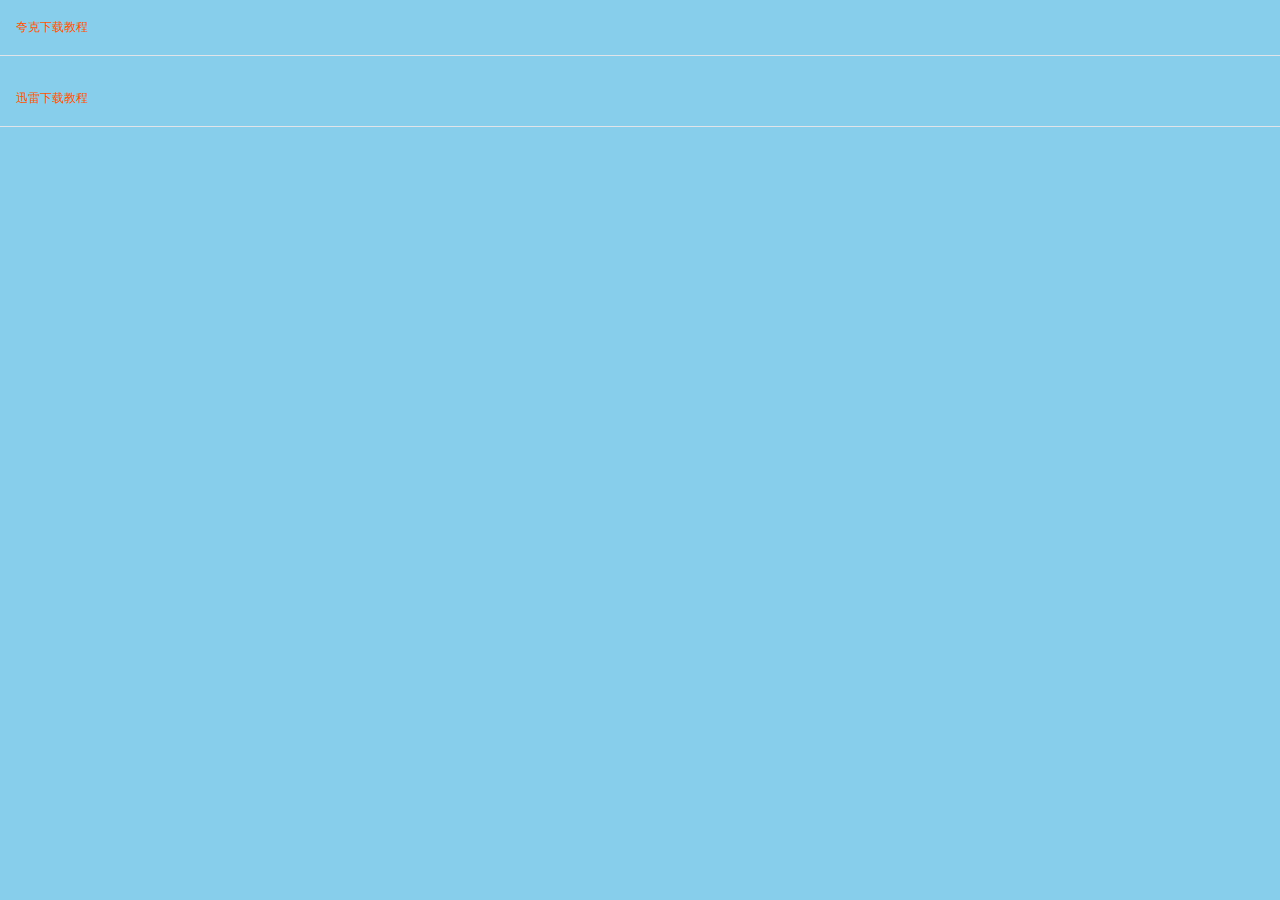
<file: ruanjian/xzjc.html>
<!DOCTYPE html>
<html lang="zh-Hans">
<head>
    <meta http-equiv="Content-Type" content="text/html; charset=UTF-8">

    <meta name="viewport" content="width=device-width, initial-scale=1.0">
    <title>520软件</title>
    <link rel="icon" href="../image/logo.png" type="image/x-icon">
    <link rel="stylesheet" href="../css/index.css">
    <link rel="stylesheet" href="../css/font_4030460_xd1n66hk97.css">
    <!-- Google tag (gtag.js) -->
    <script async src="https://www.googletagmanager.com/gtag/js?id=G-ZRT42NRY3V"></script>
    <script>
        window.dataLayer = window.dataLayer || [];
        function gtag(){dataLayer.push(arguments);}
        gtag('js', new Date());

        gtag('config', 'G-ZRT42NRY3V');
    </script>
</head>
<body mpa-version="9.1.1" mpa-extension-id="ibefaeehajgcpooopoegkifhgecigeeg">
<div>
    <div class="sw-title" onclick="toggleMenu(&#39;menu2&#39;, &#39;.sw-title2 .icon-icon_zuo&#39;)">
                    <span class="cursor sw-title2">
                        <i class="iconfont icon-icon_zuo down-arrow"></i>
                        <span style="margin-left: 10px;">夸克下载教程</span>
                    </span>
    </div>
    <div class="sw-item" id="menu2" style="display: none;">
        <p style="margin-bottom: 20px;">
            <span style="font-size: 18px;"> 1.在网页找到你需要下载的软件，然后点击。</span>
        </p>
        <p style="margin-bottom: 20px;">
            <img src="../image/lan.gif" data-src="ruanjian/image/1.png" alt="">
        </p>
        <p style="margin-bottom: 20px;">
            <span style="font-size: 18px;"> 2.点击后会转到夸克网盘，登录你的账号（如果没有会自动注册一个）。</span>
        </p>
        <p style="margin-bottom: 20px;">
            <img src="../image/lan.gif" data-src="ruanjian/image/2.png" alt="">
        </p>
        <p style="margin-bottom: 20px;">
            <span style="font-size: 18px;"> 3.登录完成后点击保存到网盘，点击确认。</span>
        </p>
        <p style="margin-bottom: 20px;">
            <img src="../image/lan.gif" data-src="ruanjian/image/3.png" alt="">
        </p>
        <p style="margin-bottom: 20px;">
            <img src="../image/lan.gif" data-src="ruanjian/image/4.png" alt="">
        </p>
        <p style="margin-bottom: 20px;">
            <span style="font-size: 18px;"> 4.然后点击下载，会提示打开客户端，如果没有需要点击这里下载一个。</span>
        </p>
        <p style="margin-bottom: 20px;">
            <img src="../image/lan.gif" data-src="ruanjian/image/5.png" alt="">
        </p>
        <p style="margin-bottom: 20px;">
            <span style="font-size: 18px;"> 5.打开下载安装好后的夸克客户端并登录刚刚的账号。</span>
        </p>
        <p style="margin-bottom: 20px;">
            <img src="../image/lan.gif" data-src="ruanjian/image/6.png" alt="">
        </p>
        <p style="margin-bottom: 20px;">
            <span style="font-size: 18px;"> 6.找到刚刚保存的文件，点击下载。</span>
        </p>
        <p style="margin-bottom: 20px;">
            <img src="../image/lan.gif" data-src="ruanjian/image/7.png" alt="">
        </p>
        <p style="margin-bottom: 20px;">
            <span style="font-size: 18px;"> 7.选择你需要下载到的文件夹，点击选择文件夹，文件就开始下载了。</span>
        </p>
        <p style="margin-bottom: 20px;">
            <img src="../image/lan.gif" data-src="ruanjian/image/8.png" alt="">
        </p>
        <p style="margin-bottom: 20px;">
            <img src="../image/lan.gif" data-src="ruanjian/image/9.png" alt="">
        </p>
        <p style="margin-bottom: 20px;">
            <span style="font-size: 18px;"> 下载完成后按照视频解压安装，有什么问题可以在个平台私信我，看见后都会第一时间为你解答。</span>
        </p>
    </div>
    <div class="sw-title" onclick="toggleMenu(&#39;menu3&#39;, &#39;.sw-title3 .icon-icon_zuo&#39;)">
                    <span class="cursor sw-title3">
                        <i class="iconfont icon-icon_zuo down-arrow"></i>
                        <span style="margin-left: 10px;">迅雷下载教程</span>
                    </span>
    </div>
    <div class="sw-item" id="menu3" style="display: none;">
        <p style="margin-bottom: 20px;">
            <span style="font-size: 18px;"> 1.在网页找到你需要下载的软件，然后点击。</span>
        </p>
        <p style="margin-bottom: 20px;">
            <img src="../image/lan.gif" data-src="ruanjian/image/1.png" alt="">
        </p>
        <p style="margin-bottom: 20px;">
            <span style="font-size: 18px;"> 2.点击后会跳转到迅雷网盘，点击转存到云盘。</span>
        </p>
        <p style="margin-bottom: 20px;">
            <img src="../image/lan.gif" data-src="ruanjian/image/10.png" alt="">
        </p>
        <p style="margin-bottom: 20px;">
            <span style="font-size: 18px;"> 3.点击后会需要你登录账号（如果没有会自动注册一个）。</span>
        </p>
        <p style="margin-bottom: 20px;">
            <img src="../image/lan.gif" data-src="ruanjian/image/11.png" alt="">
        </p>
        <p style="margin-bottom: 20px;">
            <span style="font-size: 18px;"> 4.选择要保存的位置，点击确认。</span>
        </p>
        <p style="margin-bottom: 20px;">
            <img src="../image/lan.gif" data-src="ruanjian/image/12.png" alt="">
        </p>
        <p style="margin-bottom: 20px;">
            <span style="font-size: 18px;"> 5.点击打开客户端查看，如果没有需要点击这里下载一个。</span>
        </p>
        <p style="margin-bottom: 20px;">
            <img src="../image/lan.gif" data-src="ruanjian/image/13.png" alt="">
        </p>
        <p style="margin-bottom: 20px;">
            <span style="font-size: 18px;"> 6.打开下载安装好后的迅雷客户端并登录刚刚的账号。</span>
        </p>
        <p style="margin-bottom: 20px;">
            <img src="../image/lan.gif" data-src="ruanjian/image/14.png" alt="">
        </p>
        <p style="margin-bottom: 20px;">
            <span style="font-size: 18px;"> 7.找到刚刚保存的文件，点击下载。</span>
        </p>
        <p style="margin-bottom: 20px;">
            <img src="../image/lan.gif" data-src="ruanjian/image/15.png" alt="">
        </p>
        <p style="margin-bottom: 20px;">
            <span style="font-size: 18px;"> 8.选择你需要下载到的文件夹，点击选择文件夹，文件就开始下载了。</span>
        </p>
        <p style="margin-bottom: 20px;">
            <img src="../image/lan.gif" data-src="ruanjian/image/16.png" alt="">
        </p>
        <p style="margin-bottom: 20px;">
            <span style="font-size: 18px;"> 10.右键点击下载的文件，可以查看文件下载在本地电脑上的位置。</span>
        </p>
        <p style="margin-bottom: 20px;">
            <img src="../image/lan.gif" data-src="ruanjian/image/111.jpg" alt="">
        </p>
        <p style="margin-bottom: 20px;">
            <span style="font-size: 18px;"> 下载完成后按照视频解压安装，有什么问题可以在个平台私信我，看见后都会第一时间为你解答。</span>
        </p>
    </div>
</div>
</body>
</html>
</file>
<file: css/index.css>
* {
    padding: 0;
    margin: 0;
    text-decoration: none;
    list-style: none;
    font-family: -apple-system, HarmonyOS_Regular, HarmonyOS_Medium, BlinkMacSystemFont, Segoe UI, Roboto, Helvetica Neue, Arial, Noto Sans, sans-serif, Apple Color Emoji, Segoe UI Emoji, Segoe UI Symbol, Noto Color Emoji !important;
}

a, a:link, a:visited, a:hover, a:active {
    text-decoration: none;
    color: inherit;
}

body {
    background-color: rgb(239, 241, 245);

}

.header {
    display: flex;
    background-color: rgb(252, 187, 123);
    height: 0;
    justify-content: center;
    align-items: center;
}

.navbar {
    width: 100%;
    height: 100px;
    display: flex;
    background-color: #f2f2f2;
    justify-content: center; /* 居中显示 */
    overflow: hidden;
}



/* 导航链接样式 */
.navbar div {
    float: left;
    display: block;
    color: rgb(148, 127, 32);
    text-align: center;
    padding: 14px 16px;
    text-decoration: none;
    justify-content: center;
    font-size: 30px;
}

/* 鼠标悬停效果 */
.navbar div:hover {
    background-color: rgb(214, 218, 224);
    color: black;
}

.lanmu {
    display: flex;
    height: 35px;
    margin: 25px;
    justify-content: center;
    align-items: center;
    background-color: rgb(239, 241, 245);
    border-radius: 5px;
}

.logo {
    display: flex;
    flex-direction: column;
    align-items: center;
}

.logo img {
    height: 0;
    width: 0;
}

.jieshao {
    #display: flex;
    height: 170px;
    justify-content: center;
    align-items: center;
}

.js3 a {
    height: 20px;
    display: flex;
    width: 900px;
    justify-content: center;
    align-items: center;
    border-bottom: 2px solid rgb(214, 218, 224);
    padding-bottom: 15px;
}

.js1 {
    margin-left: 38%;
    height: 90px;
    justify-content: center;
    align-items: center;
    color: rgb(148, 127, 32);
    font-size: 48px;
}

.js2 {
    margin-left: 41%;
    justify-content: center;
    align-items: center;
    font-size: 20px;
}

.js3 {
    margin-left: 21%;
    justify-content: center;
    align-items: center;
}

.neirong {
    display: flex;
    justify-content: center;
    align-items: center;
    padding-bottom: 50px;
    margin-left: 21%;
    width: 60%;
}

.ruanjian {
    display: flex;
    width: 100%;
    justify-content: center;
    height: auto;
}

.sidebar {
    display: flex;
    flex-direction: column;
    width: 15%;
}

.mulu {
    display: flex;
    height: 40px;
    margin: 2px;
    padding: 5px;
    justify-content: center;
    align-items: center;
    background-color: rgb(239, 241, 245);
    border-radius: 5px;
    font-size: 20px;
    font-weight: 500;
}

/* 鼠标悬停效果 */
.mulu:hover {
    background-color: rgb(214, 218, 224);
    color: black;
}

.xiazai {
    display: block;
    width: 85%;
    flex-wrap: wrap;
    margin-left: 10px;
    margin-top: 10px;
    background-color: white;
    padding: 15px;
}

.shiping div{
    float: left;
    padding: 14px 16px;
}

.video-image-container{
    position: relative;
    width: 150px;
    height: 150px;
    margin: 0 auto;
}

.video-image-container a img{
    position: relative;
    width: 150px;
    height: 120px;
    margin: 0 auto;
}

/* 鼠标悬停效果 */
.video-image-container:hover {
    background-color: rgb(214, 218, 224);
    color: black;
}

.sw-title {
    cursor: pointer;
    display: flex;
    height: 55px;
    align-items: center;
    color: #ff5500;
    font-size: 22px;
    font-weight: 500;
    margin-bottom: 15px;
    border-bottom: 1px solid rgb(224, 228, 233);
}

.sw-item img {
    width: 800px;
}

.sw-title span {
    display: flex;
    align-items: center;
}

.down-arrow {
    align-self: center;
    color: #ff5d5d;
    cursor: pointer;
    display: inline-block;
    margin: 0 -8px 0 0;
    vertical-align: middle;
    transition: .1s linear;
}

.cursor {
    cursor: pointer;
}

i.iconfont {
    font-size: 18px;
    font-weight: bold;
}

.sw-item {
    display: flex;
    flex-wrap: wrap;
}

.dlink {
    display: flex;
    width: 100%;
}

.link {
    display: flex;
    margin: 10px;
    width: 100%;
    height: 50px;
    align-items: center;
    background-color: rgba(247, 247, 247, 0.822);
    border-radius: 8px;
    transition: background-color 1s;
    cursor: pointer;

}

.link a {
    color: #737373;
    background: #cc833e;
    padding: 2px 10px;
    border-radius: 5px;
    margin-right: 10px;
    font-size: 18px;
}

.link a:hover {
    background-color: #ffe59d; /* 设置鼠标悬停时的背景颜色 */
}

.link span {
    width: 70%;
    font-size: 18px;
    margin: 5px;
    font-weight: 500;
    color: rgba(0, 0, 0, 0.9);
}



.ad {
    position: absolute;
    top: 150px;
    margin-left: 1px;
    /*margin-left: 82%;*/
    display: none;
    width: 20.5%;
}

.ad img {
    position: relative;
    width: 100%;
    align-items: center;
}

.ad-text {
    display: block;
    font-size: 13px;
}



#xunlei{
    animation: blinker 1s linear infinite;
}

#kuake{
    animation: blinker 1s linear infinite;
}

.lad1 {
    position: absolute;
    top: 50px;
    margin-left: 10px;
    display: none;
    width: 19%;
}

.lad1 .dlink .link a{
    color: #ff5d5d;
    font-size: 22px;
}

.lad2 {
    position: absolute;
    top: 110px;
    margin-left: 10px;
    display: none;
    width: 19%;
}

.lad2 .dlink .link a{
    color: #ff5d5d;
    font-size: 22px;
}

@keyframes blinker {
    0% {
        opacity: 1;
    }
    50% {
        opacity: 0;
    }
    100% {
        opacity: 1;
    }
}

.lad {
    position: absolute;
    top: 400px;
    margin-left: 10px;
    display: none;
    width: 19%;
}

.lad img {
    position: relative;
    width: 100%;
    align-items: center;
}

.lad-text {
    display: block;
    font-size: 13px;
}

.bottom-right {
    display: block;
    width: 60px;
    position: fixed;
    right: 5px;
    bottom: 80px;
    right: 20px;
}

.tooltip {
    height: 65px;
}

.icon-wechat {
    border-bottom: 1px solid #cecece; /* 在.icon-wechat下方添加一条线 */
}

.bottom-icon {
    display: flex;
    justify-content: center;
    align-items: center;
    position: relative; /* 设置为relative以便内部的absolute元素可以相对于这个元素定位 */
}

.tooltip {
    cursor: pointer; /* 当鼠标悬停在图标上时，光标变为手掌形状 */
}

.icon-link .icon img {
    position: absolute;
    top: 50%;
    left: 50%;
    transform: translate(-50%, -50%); /* 使用transform来确保元素完全居中 */
}

.tooltip {
    background-color: #fff;
}

.icon img {
    width: 40px; /* 设置图标的宽度 */
}

/* 默认情况下，隐藏二维码 */
.parent-element {
    position: relative; /* 设置为relative以便内部的absolute元素可以相对于这个元素定位 */
}

.parent-element:hover .qrcode {
    visibility: visible; /* 当鼠标悬停在父元素上时，二维码变为可见 */
    opacity: 1; /* 当鼠标悬停在父元素上时，二维码变为不透明 */
}

.qrcode {
    display: flex;
    justify-content: center;
    align-items: center;
    background-color: #b8b8b8;
    margin-right: 10px; /* 设置离右边图标的距离 */
    position: absolute;
    right: 100%; /* 这会将二维码图片放在元素的左边 */
    visibility: hidden; /* 默认情况下，二维码是隐藏的 */
    opacity: 0; /* 默认情况下，二维码是透明的 */
    transition: visibility 0.5s, opacity 0.5s linear; /* 这会在0.5秒内改变二维码的可见性和透明度 */
}

.qrcode img {
    width: 180px;
}

.icon-wechat:hover .qrcode,
.icon-appreciation:hover .qrcode {
    visibility: visible; /* 当鼠标悬停在图标上时，二维码变为可见 */
    opacity: 1; /* 当鼠标悬停在图标上时，二维码变为不透明 */
}

.qrcode img {
    margin: 10px;
}

/* 当鼠标悬停在图标上时，显示二维码 */
.icon-wechat:hover .qrcode,
.icon-appreciation:hover .qrcode {
    display: block;
}

/* 默认情况下，隐藏文字和二维码 */
.icon-link .text {
    display: none;
}

/* 默认情况下，显示图标 */
.icon-link .icon img {
    display: block;
}

/* 当鼠标悬停在图标上时，显示文字和二维码，隐藏图标 */
.icon-wechat:hover .text,
.icon-wechat:hover .qrcode,
.icon-appreciation:hover .text,
.icon-appreciation:hover .qrcode {
    display: block;
}

.icon-wechat:hover .icon img,
.icon-appreciation:hover .icon img {
    display: none;
}

/* 当鼠标悬停在图标上时，显示文字和二维码，隐藏图标 */
.icon-wechat:hover .text,
.icon-appreciation:hover .text {
    display: block;
    font-size: 14px; /* 设置文字大小 */
    color: rgb(42, 172, 177);
    font-weight: bold;
    text-align: center; /* 设置文字居中 */
}


footer {
    color: #969696;
    padding: 35px;
    text-align: center;
}

@media screen and (max-width: 1280px) {
    /* 当屏幕宽度小于等于1280px时应用的样式 */
    .ad {
        width: 0;
    }

    .lad {
        width: 0;
    }

    .jieshao {
        #display: flex;
        height: 110px;
        justify-content: center;
        align-items: center;
    }

    .js3 a {
        height: 7px;
        display: flex;
        width: 370px;
        justify-content: center;
        align-items: center;
        border-bottom: 2px solid rgb(214, 218, 224);
        padding-bottom: 15px;
    }

    .js1 {
        margin-left: 8%;
        height: 60px;
        justify-content: center;
        align-items: center;
        color: rgb(148, 127, 32);
        font-size: 35px;
    }

    .js2 {
        margin-left: 16%;
        justify-content: center;
        align-items: center;
        font-size: 15px;
    }

    .js3 {
        margin-left: 1%;
        justify-content: center;
        align-items: center;
    }

    .dlink {
        display: flex;
        width: 100%;
    }

    .link {
        display: flex;
        margin: 10px;
        width: 100%;
        height: 50px;
        align-items: center;
        background-color: rgba(247, 247, 247, 0.822);
        border-radius: 8px;
        transition: background-color 1s;
        cursor: pointer;

    }

    .link a {
        color: #737373;
        background: #cc833e;
        padding: 2px 10px;
        border-radius: 5px;
        margin-right: 5px;
        font-size: 10px;
        width: 15%;
    }

    .link a:hover {
        background-color: #ffe59d; /* 设置鼠标悬停时的背景颜色 */
    }

    .link span {
        width: 70%;
        font-size: 10px;
        margin: 5px;
        font-weight: 500;
        color: rgba(0, 0, 0, 0.9);
    }

    .neirong {
        width: 100%;
        margin-left: 0;
        justify-content: center;
    }

    .ruanjian {
        width: 100%;
        flex-direction: row;
    }

    .xiazai {
        margin-right: 3%;
        width: 75%;
    }

    .sidebar {
        width: 22%;
    }

    .mulu {
        font-size: 12px;
    }

    .sw-title {
        font-size: 12px;
    }

    .bottom-right {
        width: 45px;
    }

    .icon img {
        width: 30px; /* 设置图标的宽度 */
    }

    .tooltip {
        height: 45px;
    }

    .navbar {
        height: 65px;
    }

    .lanmu {
        margin: 0;
    }
    .navbar div {
        font-size: 20px;
    }

    .lad1 {
        position: absolute;
        top: 0px;
        margin-left: -2px;
        display: none;
    }

    .lad1 .dlink .link a{
        font-size: 0;
    }

    .lad1 .dlink .link a img{
        width: 30px;
        height: 30px;
        margin: 2px;
    }

    .lad2 {
        position: absolute;
        top: 40px;
        margin-left: -2px;
        display: none;
    }

    .lad2 .dlink .link a{
        font-size: 0;
    }
    .lad2 .dlink .link a img{
        width: 30px;
        height: 30px;
        margin: 2px;
    }

}

@media screen and (max-width: 1080px) {
    .header {
        height: 240px;
    }

    .logo img {
        height: 242px;
        width: 400px;
    }
    .jieshao {
        #display: flex;
        height: 110px;
        justify-content: center;
        align-items: center;
    }

    .js3 a {
        height: 20px;
        display: flex;
        width: 330px;
        justify-content: center;
        align-items: center;
        border-bottom: 2px solid rgb(214, 218, 224);
        padding-bottom: 15px;
    }

    .js1 {
        margin-left: 20%;
        height: 50px;
        justify-content: center;
        align-items: center;
        color: rgb(148, 127, 32);
        font-size: 22px;
    }

    .js2 {
        margin-left: 27%;
        justify-content: center;
        align-items: center;
        font-size: 16px;
    }

    .js3 {
        margin-left: 0;
        justify-content: center;
        align-items: center;
    }
}

body, html {
    margin: 0;
    padding: 0;
    width: 100%;
    height: 100%;
    overflow: auto;
    background: linear-gradient(to bottom, #87CEEB, #87CEEB); /* 浅天蓝色到水色，护眼色调 */
}

.container {
    position: absolute;
    top: 50%;
    left: 50%;
    transform: translate(-50%, -50%);
    #text-align: center;
    color: black;
    font-family: Arial, sans-serif;
    font-size: 2em;
    #pointer-events: none; /* 禁止容器内的元素干扰鼠标点击事件 */
}

/* 鼠标点击效果 */
.ripple {
    position: fixed;
    width: 50px;
    height: 50px;
    background: rgba(253, 0, 0, 0.7);
    border-radius: 50%;
    transform: scale(0);
    animation: ripple-animation 0.6s linear;
    pointer-events: none; /* 禁止涟漪效果干扰其他点击事件 */
}

@keyframes ripple-animation {
    to {
        transform: scale(3);
        opacity: 0;
    }
}

/* 雪花样式 */
.snowflake {
    position: absolute;
    top: -50px; /* 初始位置在视口上方 */
    left: 50%;
    width: 10px;
    height: 10px;
    background: white;
    border-radius: 50%;
    opacity: 0.8;
    transform: translateX(-50%) translateY(0) rotate(0deg);
    animation: fall 2s linear infinite, rotate 5s linear infinite;
}

@keyframes fall {
    to {
        transform: translateX(-50%) translateY(100vh) rotate(360deg);
    }
}

@keyframes rotate {
    from {
        transform: translateX(-50%) translateY(0) rotate(0deg);
    }
    to {
        transform: translateX(-50%) translateY(100vh) rotate(360deg);
    }
}

html {
    overflow-x: hidden;
    overflow-y: scroll;
}
body {
    overflow-x: scroll;
    overflow-y: scroll;
    width: 100vw;
    margin-left: calc(100vw - 100%);
}
</file>
<file: css/hm.css>
/* 通用样式 */
body {
    font-family: Arial, sans-serif;
    margin: 20px;
}

/* 搜索容器样式 */
.search-container {
    margin-left: 30.3%;
    position: relative;
    display: inline-block;
    width: 760px; /* 可以根据需要调整宽度 */
}

/* 输入框样式 */
.search-container input[type="text"] {
    width: 100%;
    padding: 10px;
    font-size: 16px;
    border: 1px solid #ccc;
    border-radius: 5px; /* 圆角 */
    box-sizing: border-box; /* 保证内边距和边框不会影响宽度 */
    transition: border-color 0.3s ease; /* 平滑过渡效果 */
}

/* 输入框聚焦时样式 */
.search-container input[type="text"]:focus {
    border-color: #4CAF50; /* 绿色边框表示聚焦 */
    outline: none; /* 移除默认的聚焦轮廓 */
}

.suggestion-item {
    display: flex;
    margin: 10px;
    width: 100%;
    height: 50px;
    align-items: center;
    background-color: rgba(247, 247, 247, 0.822);
    border-radius: 8px;
    transition: background-color 1s;
    cursor: pointer;
}
.suggestion-item:hover {
    background-color: #f0f0f0;
}
.suggestion-content {
    flex-grow: 1;
    width: 70%;
    font-size: 18px;
    margin: 5px;
    font-weight: 500;
    color: rgba(0, 0, 0, 0.9);
}
.suggestion-buttons {
    display: flex;
    gap: 5px;
}
.a {
    color: #737373;
    background: #cc833e;
    padding: 2px 10px;
    border-radius: 5px;
    margin-right: 10px;
    font-size: 18px;
}
.a:hover {
    background-color: #ffe59d; /* 设置鼠标悬停时的背景颜色 */
}
@media screen and (max-width: 1280px) {
    .search-container {
        margin-left: 22%;
        position: relative;
        display: inline-block;
        width: 280px; /* 可以根据需要调整宽度 */
    }
}
</file>
<file: css/styles.css>
/* 全屏Canvas且置于底层 */
#particleCanvas {
    position: fixed;
    top: 0;
    left: 0;
    z-index: -1;
    pointer-events: none; /* 防止Canvas阻挡页面点击 */
}
</file>
<file: css/font_4030460_xd1n66hk97.css>
@font-face {
  font-family: "iconfont"; /* Project id 4030460 */
  src: url('//at.alicdn.com/t/c/font_4030460_xd1n66hk97.woff2?t=1693228993278') format('woff2'),
       url('//at.alicdn.com/t/c/font_4030460_xd1n66hk97.woff?t=1693228993278') format('woff'),
       url('//at.alicdn.com/t/c/font_4030460_xd1n66hk97.ttf?t=1693228993278') format('truetype');
}

.iconfont {
  font-family: "iconfont" !important;
  font-size: 16px;
  font-style: normal;
  -webkit-font-smoothing: antialiased;
  -moz-osx-font-smoothing: grayscale;
}

.icon-icon_zuo:before {
  content: "\e64a";
}
</file>
